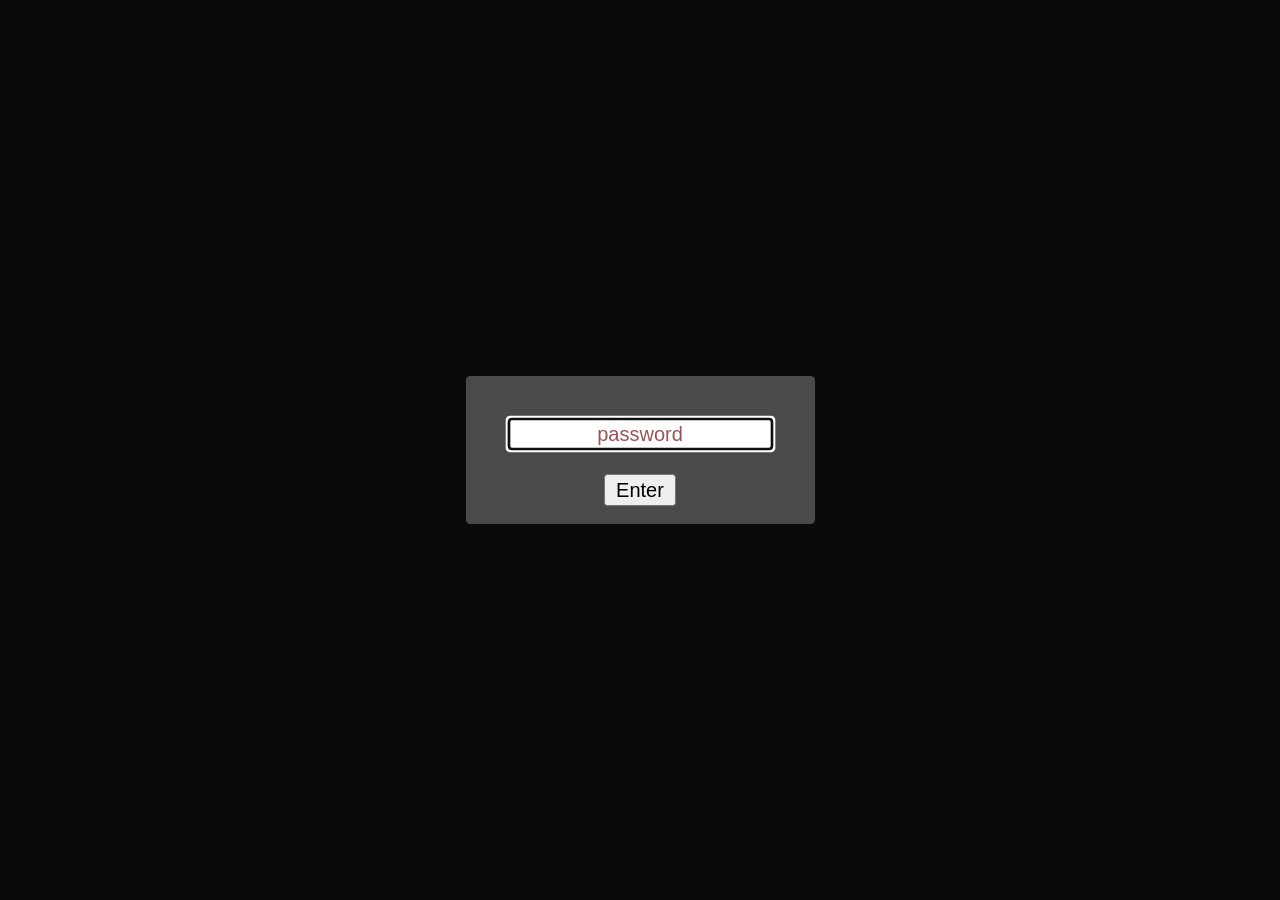
<file: index.html>
<!DOCTYPE html>
<html xmlns="http://www.w3.org/1999/xhtml">
<head>
<title></title>

<meta name="viewport" content="width=device-width, initial-scale=1.0">

</head>

<style>

body {

	background-attachment: fixed;
	color: #000;
}

.box {
	border-radius: 3px;
	background: rgba(101, 101, 101, 0.7); margin: auto; padding: 12px;
}

.lightbox {
	zoom: 1.5;
	position: fixed;
	top: 0;
	left: 0;
	width: 100%;
	height: 100%;
	background: rgb(10 10 10);
	text-align: center;
	margin: auto;

}

div.horizontal {
	display: flex;
	justify-content: center;
	height: 100%;
}

div.vertical {
	display: flex;
	flex-direction: column;
	justify-content: center;
	width: 100%;
}

::-webkit-input-placeholder {
   color: #955;
   text-align: center;
}

::-moz-placeholder {
   color: #955;
   text-align: center;
}

:-ms-input-placeholder {
   color: #955;
   text-align: center;
}

</style>

<body>

	<div id="loginbox" class="lightbox" >
		<div class="horizontal">
			<div class="vertical">
				<div class="box">
					<input style="margin: 16px; text-align: center;" id="password" type="password" placeholder="password" /> <br />
					<button id="loginbutton" type="button">Enter</button>
					<p id="wrongPassword" style="display: none">wrong password</p>
				</div>
			</div>
		</div>
	</div>



	<script type="text/javascript" src="https://code.jquery.com/jquery-1.12.0.min.js"></script>


	 <script type="text/javascript" src="https://rawcdn.githack.com/chrisveness/crypto/7067ee62f18c76dd4a9d372a00e647205460b62b/sha1.js"></script>

	<script type="text/javascript">
	"use strict";


	function loadPage(pwd) {

		var hash= pwd;
		hash= Sha1.hash(pwd);
		var url= hash + "/index.html";

		$.ajax({
			url : url,
			dataType : "html",
			success : function(data) {

				window.location= url;

			},
			error : function(xhr, ajaxOptions, thrownError) {


				parent.location.hash= hash;

				//$("#wrongPassword").show();
				$("#password").attr("placeholder","wrong password");
				$("#password").val("");
			}
		});
	}


	$("#loginbutton").on("click", function() {
		loadPage($("#password").val());
	});
	$("#password").keypress(function(e) {
		if (e.which == 13) {

			loadPage($("#password").val());
		}
	});
	$("#password").focus();

	</script>

</body>
</html>
</file>
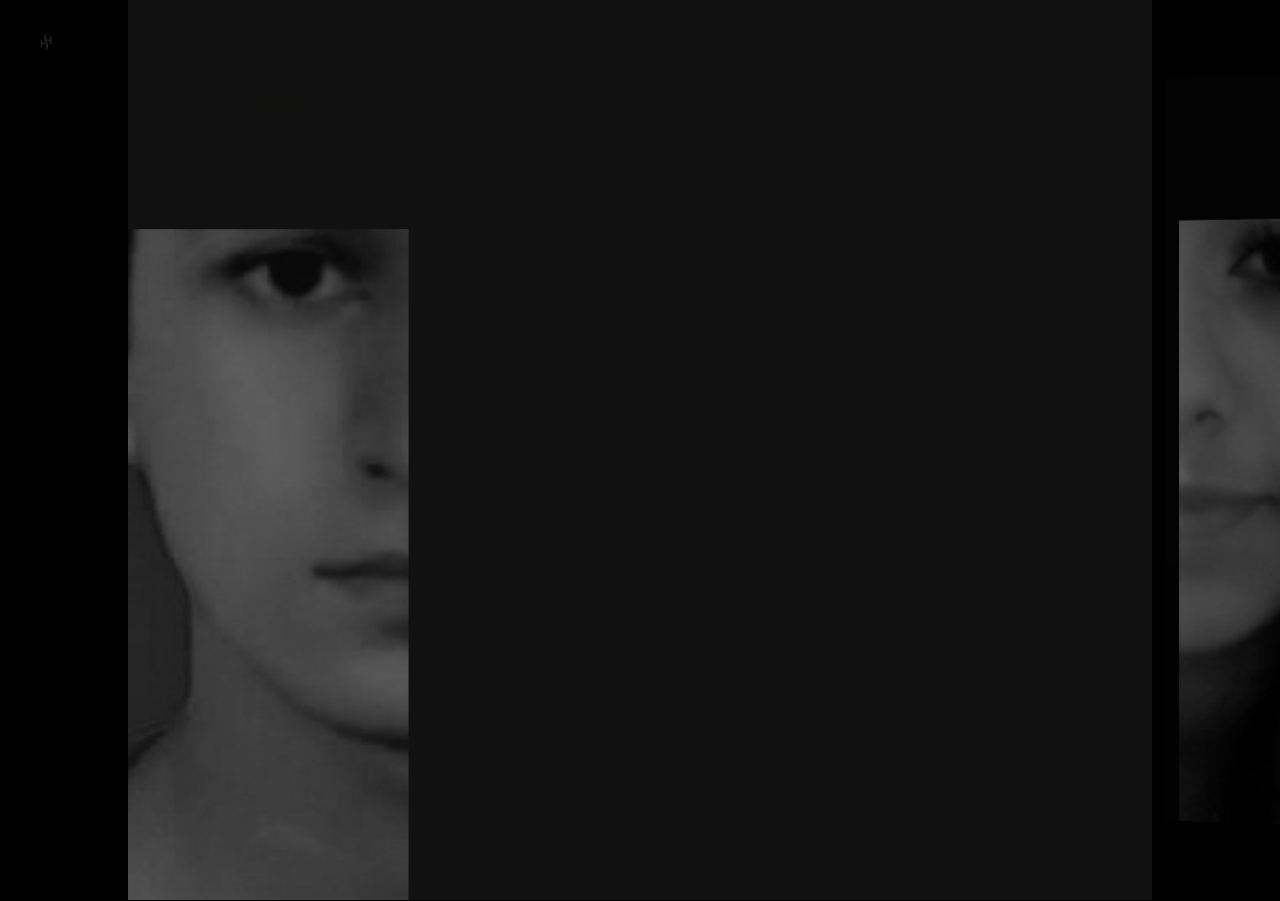
<file: 133beaf16a993240e76bfcc7ea0a9427dd8ed727/index.html>
<!DOCTYPE html>
	<!--[if lt IE 7]>      <html class="no-js lt-ie9 lt-ie8 lt-ie7"> <![endif]-->
	<!--[if IE 7]>         <html class="no-js lt-ie9 lt-ie8"> <![endif]-->
	<!--[if IE 8]>         <html class="no-js lt-ie9"> <![endif]-->
    <!--[if gt IE 8]><!--> <html class="no-js"> <!--<![endif]-->
    
    <head>
        <meta charset="utf-8">
        <meta http-equiv="X-UA-Compatible" content="IE=edge">
        <title>Hamaa & Haadi</title>
        <meta name="description" content="Slider Revolution Example" />
        <meta name="keywords" content="fullscreen image, grid layout, flexbox grid, transition" />
        <meta name="author" content="XEN" />
        <meta name="viewport" content="width=device-width, initial-scale=1">
        <!-- LOAD JQUERY LIBRARY -->
        <script type="text/javascript" src="https://ajax.googleapis.com/ajax/libs/jquery/1.11.1/jquery.js"></script>
        <!-- LOADING FONTS AND ICONS -->
        <link href="https://fonts.googleapis.com/css?family=Raleway%3A300%2C100%2C600" rel="stylesheet" property="stylesheet" type="text/css" media="all" />
        <link rel="stylesheet" type="text/css" href="assets/revolution/fonts/pe-icon-7-stroke/css/pe-icon-7-stroke.css">
        <link rel="stylesheet" type="text/css" href="assets/revolution/fonts/font-awesome/css/font-awesome.css">
        <!-- REVOLUTION STYLE SHEETS -->
        <link rel="stylesheet" type="text/css" href="assets/revolution/css/settings.css">
        <!-- REVOLUTION LAYERS STYLES -->
        <link rel="stylesheet" type="text/css" href="assets/revolution/css/layers.css">
        <!-- REVOLUTION NAVIGATION STYLES -->
        <link rel="stylesheet" type="text/css" href="assets/revolution/css/navigation.css">
        <!-- REVOLUTION JS FILES -->
        <script type="text/javascript" src="assets/revolution/js/jquery.themepunch.tools.min.js"></script>
        <script type="text/javascript" src="assets/revolution/js/jquery.themepunch.revolution.min.js"></script>
        <!-- SLIDER REVOLUTION 5.0 EXTENSIONS  (Load Extensions only on Local File Systems !  The following part can be removed on Server for On Demand Loading) -->	
        <script type="text/javascript" src="assets/revolution/js/extensions/revolution.extension.actions.min.js"></script>
        <script type="text/javascript" src="assets/revolution/js/extensions/revolution.extension.carousel.min.js"></script>
        <script type="text/javascript" src="assets/revolution/js/extensions/revolution.extension.kenburn.min.js"></script>
        <script type="text/javascript" src="assets/revolution/js/extensions/revolution.extension.layeranimation.min.js"></script>
        <script type="text/javascript" src="assets/revolution/js/extensions/revolution.extension.migration.min.js"></script>
        <script type="text/javascript" src="assets/revolution/js/extensions/revolution.extension.navigation.min.js"></script>
        <script type="text/javascript" src="assets/revolution/js/extensions/revolution.extension.parallax.min.js"></script>
        <script type="text/javascript" src="assets/revolution/js/extensions/revolution.extension.slideanims.min.js"></script>
        <script type="text/javascript" src="assets/revolution/js/extensions/revolution.extension.video.min.js"></script>
    </head>
    <body>
        <!-- SLIDER EXAMPLE -->
        <section class="example">
            <article class="content">
                <div id="rev_slider_473_1_wrapper" class="rev_slider_wrapper fullscreen-container" data-alias="photography-carousel30" data-source="gallery" style="background-color:#000000;padding:0px;">
                    <!-- START REVOLUTION SLIDER 5.4.1 fullscreen mode -->
                    <div id="rev_slider_473_1" class="rev_slider fullscreenbanner" style="display:none;" data-version="5.4.1">
                        <ul>
                            <!-- SLIDE  -->
                            <li data-index="rs-1627" data-transition="slideoververtical" data-slotamount="7" data-hideafterloop="0" data-hideslideonmobile="off"  data-easein="default" data-easeout="default" data-masterspeed="1500"  data-thumb="assets/images/photography1-100x50.jpg"  data-rotate="0"  data-fstransition="fade" data-fsmasterspeed="1500" data-fsslotamount="7" data-saveperformance="off"  data-title="Intro" data-param1="" data-param2="" data-param3="" data-param4="" data-param5="" data-param6="" data-param7="" data-param8="" data-param9="" data-param10="" data-description="">
                                <!-- MAIN IMAGE -->
                                <img src="assets/images/photography1.jpg"  alt=""  data-bgposition="30% 50%" data-bgfit="cover" data-bgrepeat="no-repeat" class="rev-slidebg" data-no-retina>
                                <!-- LAYERS -->
                                <!-- LAYER NR. 1 -->
                                <div class="tp-caption Photography-Subline   tp-resizeme" 
                                    id="slide-1627-layer-4" 
                                    data-x="['left','left','center','center']" data-hoffset="['300','330','0','0']" 
                                    data-y="['middle','middle','middle','middle']" data-voffset="['-157','-157','-157','-80']" 
                                    data-fontsize="['20','20','20','17']"
                                    data-lineheight="['30','30','30','26']"
                                    data-width="none"
                                    data-height="none"
                                    data-whitespace="nowrap"
                                    data-type="text" 
                                    data-responsive_offset="on" 
                                    data-frames='[{"from":"y:[100%];z:0;rX:0deg;rY:0;rZ:0;sX:1;sY:1;skX:0;skY:0;opacity:0;","mask":"x:0px;y:[100%];s:inherit;e:inherit;","speed":2000,"to":"o:1;","delay":500,"ease":"Power4.easeInOut"},{"delay":"wait","speed":1000,"to":"y:[100%];","mask":"x:inherit;y:inherit;s:inherit;e:inherit;","ease":"Power2.easeInOut"}]'
                                    data-textAlign="['left','left','left','left']"
                                    data-paddingtop="[0,0,0,0]"
                                    data-paddingright="[0,0,0,0]"
                                    data-paddingbottom="[0,0,0,0]"
                                    data-paddingleft="[0,0,0,0]"
                                    style="z-index: 5; white-space: nowrap;text-transform:left;">I  <span style="color: #fff;">LOVE</span> YOU  </div>
                                <!-- LAYER NR. 2 -->
                                <div class="tp-caption Photography-Display   tp-resizeme" 
                                    id="slide-1627-layer-1" 
                                    data-x="['left','left','center','center']" data-hoffset="['294','325','0','0']" 
                                    data-y="['middle','middle','middle','middle']" data-voffset="['-40','-40','-40','-20']" 
                                    data-fontsize="['80','80','80','40']"
                                    data-lineheight="['70','70','70','50']"
                                    data-width="none"
                                    data-height="none"
                                    data-whitespace="nowrap"
                                    data-type="text" 
                                    data-responsive_offset="on" 
                                    data-frames='[{"from":"y:[100%];z:0;rX:0deg;rY:0;rZ:0;sX:1;sY:1;skX:0;skY:0;opacity:0;","mask":"x:0px;y:[100%];s:inherit;e:inherit;","speed":2000,"to":"o:1;","delay":750,"ease":"Power4.easeInOut"},{"delay":"wait","speed":1000,"to":"y:[100%];","mask":"x:inherit;y:inherit;s:inherit;e:inherit;","ease":"Power2.easeInOut"}]'
                                    data-textAlign="['left','left','left','left']"
                                    data-paddingtop="[0,0,0,0]"
                                    data-paddingright="[0,0,0,0]"
                                    data-paddingbottom="[0,0,0,0]"
                                    data-paddingleft="[0,0,0,0]"
                                    style="z-index: 6; white-space: nowrap;text-transform:left;">HAMAA & </div>
                                <!-- LAYER NR. 3 -->
                                <div class="tp-caption Photography-Display   tp-resizeme" 
                                    id="slide-1627-layer-3" 
                                    data-x="['left','left','center','center']" data-hoffset="['294','325','0','0']" 
                                    data-y="['middle','middle','middle','middle']" data-voffset="['40','40','40','20']" 
                                    data-fontsize="['80','80','80','40']"
                                    data-lineheight="['70','70','70','50']"
                                    data-width="none"
                                    data-height="none"
                                    data-whitespace="nowrap"
                                    data-type="text" 
                                    data-responsive_offset="on" 
                                    data-frames='[{"from":"y:[100%];z:0;rX:0deg;rY:0;rZ:0;sX:1;sY:1;skX:0;skY:0;opacity:0;","mask":"x:0px;y:[100%];s:inherit;e:inherit;","speed":2000,"to":"o:1;","delay":1000,"ease":"Power4.easeInOut"},{"delay":"wait","speed":1000,"to":"y:[100%];","mask":"x:inherit;y:inherit;s:inherit;e:inherit;","ease":"Power2.easeInOut"}]'
                                    data-textAlign="['left','left','left','left']"
                                    data-paddingtop="[0,0,0,0]"
                                    data-paddingright="[0,0,0,0]"
                                    data-paddingbottom="[0,0,0,0]"
                                    data-paddingleft="[0,0,0,0]"
                                    style="z-index: 7; white-space: nowrap; color: rgba(0, 255, 222, 1.00);text-transform:left;">HAADI </div>
                                <!-- LAYER NR. 4 -->
                                <div class="tp-caption rev-btn rev-maxround rev-bordered  " 
                                    id="slide-1627-layer-6" 
                                    data-x="['left','left','center','center']" data-hoffset="['303','330','0','0']" 
                                    data-y="['middle','middle','bottom','bottom']" data-voffset="['181','181','100','100']" 
                                    data-width="none"
                                    data-height="none"
                                    data-whitespace="nowrap"
                                    data-type="text" 
                                    data-actions='[{"event":"click","action":"jumptoslide","slide":"rs-1628","delay":""}]'
                                    data-responsive_offset="on" 
                                    data-responsive="off"
                                    data-frames='[{"from":"y:[100%];z:0;rX:0deg;rY:0;rZ:0;sX:1;sY:1;skX:0;skY:0;opacity:0;","speed":2000,"to":"o:1;","delay":1250,"ease":"Power4.easeInOut"},{"delay":"wait","speed":1000,"to":"y:[175%];","mask":"x:inherit;y:inherit;s:inherit;e:inherit;","ease":"Power2.easeInOut"},{"frame":"hover","speed":"300","ease":"Power3.easeOut","to":"o:1;rX:0;rY:0;rZ:0;z:0;","style":"c:rgba(255, 255, 255, 1.00);bc:rgba(255, 255, 255, 1.00);bw:1px 1px 1px 1px;"}]'
                                    data-textAlign="['left','left','left','left']"
                                    data-paddingtop="[13,13,13,13]"
                                    data-paddingright="[35,35,35,35]"
                                    data-paddingbottom="[13,13,13,13]"
                                    data-paddingleft="[35,35,35,35]"
                                    style="z-index: 8; white-space: nowrap; font-size: 15px; line-height: 15px; font-weight: 600; color: rgba(255, 255, 255, 1.00);font-family:Raleway;text-transform:left;background-color:rgba(0, 0, 0, 0);border-color:rgba(255, 255, 255, 0.25);border-style:solid;border-width:1px;border-radius:30px 30px 30px 30px;letter-spacing:1px;">HAADU </div>
                            </li>
                            <!-- SLIDE  -->
                            <li data-index="rs-1628" data-transition="slideoververtical" data-slotamount="7" data-hideafterloop="0" data-hideslideonmobile="off"  data-easein="default" data-easeout="default" data-masterspeed="1500"  data-thumb="assets/images/photography2-100x50.jpg"  data-rotate="0"  data-saveperformance="off"  data-title="Portfolio" data-param1="" data-param2="" data-param3="" data-param4="" data-param5="" data-param6="" data-param7="" data-param8="" data-param9="" data-param10="" data-description="">
                                <!-- MAIN IMAGE -->
                                <img src="assets/images/photography2.jpg"  alt=""  data-bgposition="center center" data-bgfit="cover" data-bgrepeat="no-repeat" class="rev-slidebg" data-no-retina>
                                <!-- LAYERS -->
                                <!-- LAYER NR. 5 -->
                                <div class="tp-caption Photography-Subline   tp-resizeme" 
                                    id="slide-1628-layer-4" 
                                    data-x="['left','left','center','center']" data-hoffset="['350','300','0','0']" 
                                    data-y="['middle','middle','middle','middle']" data-voffset="['-161','-161','-187','-197']" 
                                    data-fontsize="['20','20','20','17']"
                                    data-lineheight="['30','30','30','26']"
                                    data-width="none"
                                    data-height="none"
                                    data-whitespace="nowrap"
                                    data-type="text" 
                                    data-responsive_offset="on" 
                                    data-frames='[{"from":"y:[100%];z:0;rX:0deg;rY:0;rZ:0;sX:1;sY:1;skX:0;skY:0;opacity:0;","mask":"x:0px;y:[100%];","speed":2000,"to":"o:1;","delay":500,"ease":"Power4.easeInOut"},{"delay":"wait","speed":1000,"to":"y:[100%];","mask":"x:inherit;y:inherit;","ease":"Power2.easeInOut"}]'
                                    data-textAlign="['left','left','left','left']"
                                    data-paddingtop="[0,0,0,0]"
                                    data-paddingright="[0,0,0,0]"
                                    data-paddingbottom="[0,0,0,0]"
                                    data-paddingleft="[0,0,0,0]"
                                    style="z-index: 9; white-space: nowrap;text-transform:left;">SOME OF MY <span style="color: #fff;">FAV PHOTOS</span> </div>
                                <!-- LAYER NR. 6 -->
                                <div class="tp-caption Photography-ImageHover   tp-resizeme" 
                                    id="slide-1628-layer-7" 
                                    data-x="['left','left','center','center']" data-hoffset="['350','300','-160','-80']" 
                                    data-y="['top','top','top','top']" data-voffset="['330','280','350','200']" 
                                    data-width="none"
                                    data-height="none"
                                    data-whitespace="nowrap"
                                    data-type="image" 
                                    data-actions='[{"event":"click","action":"jumptoslide","slide":"rs-1629","delay":""}]'
                                    data-responsive_offset="on" 
                                    data-frames='[{"from":"y:[100%];z:0;rX:0deg;rY:0;rZ:0;sX:1;sY:1;skX:0;skY:0;","mask":"x:0px;y:0px;","speed":1500,"to":"o:1;","delay":750,"ease":"Power4.easeInOut"},{"delay":"wait","speed":1000,"to":"y:[100%];","mask":"x:inherit;y:inherit;","ease":"Power2.easeInOut"},{"frame":"hover","speed":"1000","ease":"Power3.easeInOut","to":"o:0.5;sX:0.8;sY:0.8;rX:0;rY:0;rZ:0;z:0;","style":"c:rgba(255, 255, 255, 1.00);"}]'
                                    data-textAlign="['left','left','left','left']"
                                    data-paddingtop="[0,0,0,0]"
                                    data-paddingright="[0,0,0,0]"
                                    data-paddingbottom="[0,0,0,0]"
                                    data-paddingleft="[0,0,0,0]"
                                    style="z-index: 10; line-height: 22px;text-transform:left;cursor:pointer;"><img src="assets/images/photography_thumb1.jpg" alt="" data-ww="['200','150px','150px','150px']" data-hh="['133','100px','100px','100px']" width="300" height="200" data-no-retina> </div>
                                <!-- LAYER NR. 7 -->
                                <div class="tp-caption Photography-ImageHover   tp-resizeme" 
                                    id="slide-1628-layer-8" 
                                    data-x="['left','left','center','center']" data-hoffset="['560','460','0','80']" 
                                    data-y="['top','top','top','top']" data-voffset="['330','280','350','200']" 
                                    data-width="none"
                                    data-height="none"
                                    data-whitespace="nowrap"
                                    data-type="image" 
                                    data-actions='[{"event":"click","action":"jumptoslide","slide":"rs-1630","delay":""}]'
                                    data-responsive_offset="on" 
                                    data-frames='[{"from":"y:[100%];z:0;rX:0deg;rY:0;rZ:0;sX:1;sY:1;skX:0;skY:0;","mask":"x:0px;y:0px;","speed":1500,"to":"o:1;","delay":850,"ease":"Power4.easeInOut"},{"delay":"wait","speed":1000,"to":"y:[100%];","mask":"x:inherit;y:inherit;","ease":"Power2.easeInOut"},{"frame":"hover","speed":"1000","ease":"Power3.easeInOut","to":"o:0.5;sX:0.8;sY:0.8;rX:0;rY:0;rZ:0;z:0;","style":"c:rgba(255, 255, 255, 1.00);"}]'
                                    data-textAlign="['left','left','left','left']"
                                    data-paddingtop="[0,0,0,0]"
                                    data-paddingright="[0,0,0,0]"
                                    data-paddingbottom="[0,0,0,0]"
                                    data-paddingleft="[0,0,0,0]"
                                    style="z-index: 11; line-height: 22px;text-transform:left;cursor:pointer;"><img src="assets/images/photography_thumb5.jpg" alt="" data-ww="['200px','150px','150px','150px']" data-hh="['133px','100px','100px','100px']" width="300" height="200" data-no-retina> </div>
                                <!-- LAYER NR. 8 -->
                                <div class="tp-caption Photography-ImageHover   tp-resizeme" 
                                    id="slide-1628-layer-9" 
                                    data-x="['left','left','center','center']" data-hoffset="['770','620','160','-80']" 
                                    data-y="['top','top','top','top']" data-voffset="['330','280','350','310']" 
                                    data-width="none"
                                    data-height="none"
                                    data-whitespace="nowrap"
                                    data-type="image" 
                                    data-actions='[{"event":"click","action":"jumptoslide","slide":"rs-1631","delay":""}]'
                                    data-responsive_offset="on" 
                                    data-frames='[{"from":"y:[100%];z:0;rX:0deg;rY:0;rZ:0;sX:1;sY:1;skX:0;skY:0;","mask":"x:0px;y:0px;","speed":1500,"to":"o:1;","delay":950,"ease":"Power4.easeInOut"},{"delay":"wait","speed":1000,"to":"y:[100%];","mask":"x:inherit;y:inherit;","ease":"Power2.easeInOut"},{"frame":"hover","speed":"1000","ease":"Power3.easeInOut","to":"o:0.5;sX:0.8;sY:0.8;rX:0;rY:0;rZ:0;z:0;","style":"c:rgba(255, 255, 255, 1.00);"}]'
                                    data-textAlign="['left','left','left','left']"
                                    data-paddingtop="[0,0,0,0]"
                                    data-paddingright="[0,0,0,0]"
                                    data-paddingbottom="[0,0,0,0]"
                                    data-paddingleft="[0,0,0,0]"
                                    style="z-index: 12; line-height: 22px;text-transform:left;cursor:pointer;"><img src="assets/images/photography_thumb3.jpg" alt="" data-ww="['200px','150px','150px','150px']" data-hh="['133px','100px','100px','100px']" width="300" height="200" data-no-retina> </div>
                                <!-- LAYER NR. 9 -->
                                <div class="tp-caption Photography-ImageHover   tp-resizeme" 
                                    id="slide-1628-layer-10" 
                                    data-x="['left','left','center','center']" data-hoffset="['350','300','-160','80']" 
                                    data-y="['top','top','top','top']" data-voffset="['473','390','460','310']" 
                                    data-width="none"
                                    data-height="none"
                                    data-whitespace="nowrap"
                                    data-type="image" 
                                    data-actions='[{"event":"click","action":"jumptoslide","slide":"rs-1632","delay":""}]'
                                    data-responsive_offset="on" 
                                    data-frames='[{"from":"y:[100%];z:0;rX:0deg;rY:0;rZ:0;sX:1;sY:1;skX:0;skY:0;","mask":"x:0px;y:0px;","speed":1500,"to":"o:1;","delay":1050,"ease":"Power4.easeInOut"},{"delay":"wait","speed":1000,"to":"y:[100%];","mask":"x:inherit;y:inherit;","ease":"Power2.easeInOut"},{"frame":"hover","speed":"1000","ease":"Power3.easeInOut","to":"o:0.5;sX:0.8;sY:0.8;rX:0;rY:0;rZ:0;z:0;","style":"c:rgba(255, 255, 255, 1.00);"}]'
                                    data-textAlign="['left','left','left','left']"
                                    data-paddingtop="[0,0,0,0]"
                                    data-paddingright="[0,0,0,0]"
                                    data-paddingbottom="[0,0,0,0]"
                                    data-paddingleft="[0,0,0,0]"
                                    style="z-index: 13; line-height: 22px;text-transform:left;cursor:pointer;"><img src="assets/images/photography_thumb2.jpg" alt="" data-ww="['200px','150px','150px','150px']" data-hh="['133px','100px','100px','100px']" width="300" height="200" data-no-retina> </div>
                                <!-- LAYER NR. 10 -->
                                <div class="tp-caption Photography-ImageHover   tp-resizeme" 
                                    id="slide-1628-layer-11" 
                                    data-x="['left','left','center','center']" data-hoffset="['560','460','0','-80']" 
                                    data-y="['top','top','top','top']" data-voffset="['473','390','460','420']" 
                                    data-width="none"
                                    data-height="none"
                                    data-whitespace="nowrap"
                                    data-type="image" 
                                    data-actions='[{"event":"click","action":"jumptoslide","slide":"rs-1633","delay":""}]'
                                    data-responsive_offset="on" 
                                    data-frames='[{"from":"y:[100%];z:0;rX:0deg;rY:0;rZ:0;sX:1;sY:1;skX:0;skY:0;","mask":"x:0px;y:0px;","speed":1500,"to":"o:1;","delay":1150,"ease":"Power4.easeInOut"},{"delay":"wait","speed":1000,"to":"y:[100%];","mask":"x:inherit;y:inherit;","ease":"Power2.easeInOut"},{"frame":"hover","speed":"1000","ease":"Power3.easeInOut","to":"o:0.5;sX:0.8;sY:0.8;rX:0;rY:0;rZ:0;z:0;","style":"c:rgba(255, 255, 255, 1.00);"}]'
                                    data-textAlign="['left','left','left','left']"
                                    data-paddingtop="[0,0,0,0]"
                                    data-paddingright="[0,0,0,0]"
                                    data-paddingbottom="[0,0,0,0]"
                                    data-paddingleft="[0,0,0,0]"
                                    style="z-index: 14; line-height: 22px;text-transform:left;cursor:pointer;"><img src="assets/images/photography_thumb4.jpg" alt="" data-ww="['200px','150px','150px','150px']" data-hh="['133px','100px','100px','100px']" width="300" height="200" data-no-retina> </div>
                                <!-- LAYER NR. 11 -->
                                <div class="tp-caption Photography-ImageHover   tp-resizeme" 
                                    id="slide-1628-layer-12" 
                                    data-x="['left','left','center','center']" data-hoffset="['770','620','160','80']" 
                                    data-y="['top','top','top','top']" data-voffset="['473','390','460','420']" 
                                    data-width="none"
                                    data-height="none"
                                    data-whitespace="nowrap"
                                    data-type="image" 
                                    data-actions='[{"event":"click","action":"jumptoslide","slide":"rs-1634","delay":""}]'
                                    data-responsive_offset="on" 
                                    data-frames='[{"from":"y:[100%];z:0;rX:0deg;rY:0;rZ:0;sX:1;sY:1;skX:0;skY:0;","mask":"x:0px;y:0px;","speed":1500,"to":"o:1;","delay":1250,"ease":"Power4.easeInOut"},{"delay":"wait","speed":1000,"to":"y:[100%];","mask":"x:inherit;y:inherit;","ease":"Power2.easeInOut"},{"frame":"hover","speed":"1000","ease":"Power3.easeInOut","to":"o:0.5;sX:0.8;sY:0.8;rX:0;rY:0;rZ:0;z:0;","style":"c:rgba(255, 255, 255, 1.00);"}]'
                                    data-textAlign="['left','left','left','left']"
                                    data-paddingtop="[0,0,0,0]"
                                    data-paddingright="[0,0,0,0]"
                                    data-paddingbottom="[0,0,0,0]"
                                    data-paddingleft="[0,0,0,0]"
                                    style="z-index: 15; line-height: 22px;text-transform:left;cursor:pointer;"><img src="assets/images/photography_thumb6.jpg" alt="" data-ww="['200px','150px','150px','150px']" data-hh="['133px','100px','100px','100px']" width="300" height="200" data-no-retina> </div>
                            </li>
                            <!-- SLIDE  -->
                            <li data-index="rs-1629" data-transition="slideoverhorizontal" data-slotamount="7" data-hideafterloop="0" data-hideslideonmobile="off"  data-easein="default" data-easeout="default" data-masterspeed="1500"  data-thumb="assets/images/photography3-100x50.jpg"  data-rotate="0"  data-saveperformance="off"  data-title="Project 1" data-param1="" data-param2="" data-param3="" data-param4="" data-param5="" data-param6="" data-param7="" data-param8="" data-param9="" data-param10="" data-description="">
                                <!-- MAIN IMAGE -->
                                <img src="assets/images/photography3.jpg"  alt=""  data-bgposition="40% 50%" data-bgfit="cover" data-bgrepeat="no-repeat" class="rev-slidebg" data-no-retina>
                                <!-- LAYERS -->
                                <!-- LAYER NR. 12 -->
                                <div class="tp-caption Photography-Display   tp-resizeme" 
                                    id="slide-1629-layer-1" 
                                    data-x="['left','left','center','center']" data-hoffset="['80','80','0','0']" 
                                    data-y="['top','top','top','top']" data-voffset="['170','130','200','140']" 
                                    data-fontsize="['60','60','60','40']"
                                    data-width="none"
                                    data-height="none"
                                    data-whitespace="nowrap"
                                    data-type="text" 
                                    data-basealign="slide" 
                                    data-responsive_offset="on" 
                                    data-frames='[{"from":"y:[100%];z:0;rX:0deg;rY:0;rZ:0;sX:1;sY:1;skX:0;skY:0;opacity:0;","mask":"x:0px;y:[100%];s:inherit;e:inherit;","speed":2000,"to":"o:1;","delay":500,"ease":"Power4.easeInOut"},{"delay":"wait","speed":1000,"to":"y:[100%];","mask":"x:inherit;y:inherit;s:inherit;e:inherit;","ease":"Power2.easeInOut"}]'
                                    data-textAlign="['left','left','left','left']"
                                    data-paddingtop="[0,0,0,0]"
                                    data-paddingright="[0,0,0,0]"
                                    data-paddingbottom="[0,0,0,0]"
                                    data-paddingleft="[0,0,0,0]"
                                    style="z-index: 16; white-space: nowrap; font-size: 60px; line-height: 50px;text-transform:left;"> </div>
                                <!-- LAYER NR. 13 -->
                                <div class="tp-caption Photography-Subline   tp-resizeme" 
                                    id="slide-1629-layer-4" 
                                    data-x="['left','left','center','center']" data-hoffset="['80','80','0','0']" 
                                    data-y="['top','top','top','top']" data-voffset="['229','189','259','192']" 
                                    data-fontsize="['20','20','20','17']"
                                    data-lineheight="['30','30','30','26']"
                                    data-width="none"
                                    data-height="none"
                                    data-whitespace="nowrap"
                                    data-type="text" 
                                    data-basealign="slide" 
                                    data-responsive_offset="on" 
                                    data-frames='[{"from":"y:[100%];z:0;rX:0deg;rY:0;rZ:0;sX:1;sY:1;skX:0;skY:0;opacity:0;","mask":"x:0px;y:[100%];s:inherit;e:inherit;","speed":2000,"to":"o:1;","delay":750,"ease":"Power4.easeInOut"},{"delay":"wait","speed":1000,"to":"y:[100%];","mask":"x:inherit;y:inherit;s:inherit;e:inherit;","ease":"Power2.easeInOut"}]'
                                    data-textAlign="['left','left','left','left']"
                                    data-paddingtop="[0,0,0,0]"
                                    data-paddingright="[0,0,0,0]"
                                    data-paddingbottom="[0,0,0,0]"
                                    data-paddingleft="[0,0,0,0]"
                                    style="z-index: 17; white-space: nowrap;text-transform:left;"> </div>
                                <!-- LAYER NR. 14 -->
                                <div class="tp-caption Photography-Textblock   tp-resizeme" 
                                    id="slide-1629-layer-7" 
                                    data-x="['left','left','center','center']" data-hoffset="['80','80','0','6']" 
                                    data-y="['top','top','top','top']" data-voffset="['320','280','323','255']" 
                                    data-lineheight="['30','30','30','26']"
                                    data-width="['490','492','500','400']"
                                    data-height="none"
                                    data-whitespace="normal"
                                    data-type="text" 
                                    data-basealign="slide" 
                                    data-responsive_offset="on" 
                                    data-frames='[{"from":"x:[-100%];z:0;rX:0deg;rY:0;rZ:0;sX:1;sY:1;skX:0;skY:0;","mask":"x:0px;y:0px;s:inherit;e:inherit;","speed":1500,"to":"o:1;","delay":1000,"ease":"Power3.easeInOut"},{"delay":"wait","speed":1000,"to":"x:[-100%];","mask":"x:inherit;y:inherit;s:inherit;e:inherit;","ease":"Power3.easeInOut"}]'
                                    data-textAlign="['left','left','left','left']"
                                    data-paddingtop="[0,0,0,0]"
                                    data-paddingright="[0,0,0,0]"
                                    data-paddingbottom="[0,0,0,0]"
                                    data-paddingleft="[0,0,0,0]"
                                    style="z-index: 18; min-width: 490px; max-width: 490px; white-space: normal;text-transform:left;">
                                </div>
                                <!-- LAYER NR. 15 -->
                                <div class="tp-caption Photography-Button rev-btn " 
                                    id="slide-1629-layer-6" 
                                    data-x="['left','left','center','center']" data-hoffset="['80','80','0','0']" 
                                    data-y="['top','top','bottom','bottom']" data-voffset="['600','530','100','100']" 
                                    data-width="none"
                                    data-height="none"
                                    data-whitespace="nowrap"
                                    data-type="button" 
                                    data-actions='[{"event":"click","action":"jumptoslide","slide":"rs-1628","delay":""}]'
                                    data-basealign="slide" 
                                    data-responsive_offset="on" 
                                    data-responsive="off"
                                    data-frames='[{"from":"y:[100%];z:0;rX:0deg;rY:0;rZ:0;sX:1;sY:1;skX:0;skY:0;opacity:0;","speed":2000,"to":"o:1;","delay":1250,"ease":"Power4.easeInOut"},{"delay":"wait","speed":1000,"to":"y:[175%];","mask":"x:inherit;y:inherit;s:inherit;e:inherit;","ease":"Power2.easeInOut"},{"frame":"hover","speed":"300","ease":"Power3.easeOut","to":"o:1;rX:0;rY:0;rZ:0;z:0;","style":"c:rgba(255, 255, 255, 1.00);bc:rgba(255, 255, 255, 1.00);bw:1px 1px 1px 1px;"}]'
                                    data-textAlign="['left','left','left','left']"
                                    data-paddingtop="[13,13,13,13]"
                                    data-paddingright="[35,35,35,35]"
                                    data-paddingbottom="[13,13,13,13]"
                                    data-paddingleft="[35,35,35,35]"
                                    style="z-index: 19; white-space: nowrap;text-transform:left;letter-spacing:1px;">BACK TO OVERVIEW </div>
                            </li>
                            <!-- SLIDE  -->
                            <li data-index="rs-1630" data-transition="slideoverhorizontal" data-slotamount="7" data-hideafterloop="0" data-hideslideonmobile="off"  data-easein="default" data-easeout="default" data-masterspeed="1500"  data-thumb="assets/images/photography4-100x50.jpg"  data-rotate="0"  data-saveperformance="off"  data-title="Project 2" data-param1="" data-param2="" data-param3="" data-param4="" data-param5="" data-param6="" data-param7="" data-param8="" data-param9="" data-param10="" data-description="">
                                <!-- MAIN IMAGE -->
                                <img src="assets/images/photography4.jpg"  alt=""  data-bgposition="center center" data-bgfit="cover" data-bgrepeat="no-repeat" class="rev-slidebg" data-no-retina>
                                <!-- LAYERS -->
                                <!-- LAYER NR. 16 -->
                                <div class="tp-caption tp-shape tp-shapewrapper   tp-resizeme" 
                                    id="slide-1630-layer-8" 
                                    data-x="['center','center','center','center']" data-hoffset="['0','0','0','0']" 
                                    data-y="['middle','middle','middle','middle']" data-voffset="['0','0','0','0']" 
                                    data-width="full"
                                    data-height="full"
                                    data-whitespace="nowrap"
                                    data-type="shape" 
                                    data-basealign="slide" 
                                    data-responsive_offset="on" 
                                    data-frames='[{"from":"z:0;rX:0deg;rY:0;rZ:0;sX:1.5;sY:1.5;skX:0;skY:0;opacity:0;","mask":"x:0px;y:0px;s:inherit;e:inherit;","speed":1500,"to":"o:1;","delay":1500,"ease":"Power3.easeOut"},{"delay":"wait","speed":1000,"to":"auto:auto;","ease":"nothing"}]'
                                    data-textAlign="['left','left','left','left']"
                                    data-paddingtop="[0,0,0,0]"
                                    data-paddingright="[0,0,0,0]"
                                    data-paddingbottom="[0,0,0,0]"
                                    data-paddingleft="[0,0,0,0]"
                                    style="z-index: 20;text-transform:left;background-color:rgba(0, 0, 0, 0.50);border-color:rgba(0, 0, 0, 1.00);border-width:0px;"> </div>
                                <!-- LAYER NR. 17 -->
                                <div class="tp-caption Photography-Display   tp-resizeme" 
                                    id="slide-1630-layer-1" 
                                    data-x="['left','left','center','center']" data-hoffset="['80','80','0','0']" 
                                    data-y="['top','top','top','top']" data-voffset="['170','130','200','140']" 
                                    data-fontsize="['60','60','60','40']"
                                    data-width="none"
                                    data-height="none"
                                    data-whitespace="nowrap"
                                    data-type="text" 
                                    data-basealign="slide" 
                                    data-responsive_offset="on" 
                                    data-frames='[{"from":"y:[100%];z:0;rX:0deg;rY:0;rZ:0;sX:1;sY:1;skX:0;skY:0;opacity:0;","mask":"x:0px;y:[100%];s:inherit;e:inherit;","speed":2000,"to":"o:1;","delay":500,"ease":"Power4.easeInOut"},{"delay":"wait","speed":1000,"to":"y:[100%];","mask":"x:inherit;y:inherit;s:inherit;e:inherit;","ease":"Power2.easeInOut"}]'
                                    data-textAlign="['left','left','left','left']"
                                    data-paddingtop="[0,0,0,0]"
                                    data-paddingright="[0,0,0,0]"
                                    data-paddingbottom="[0,0,0,0]"
                                    data-paddingleft="[0,0,0,0]"
                                    style="z-index: 21; white-space: nowrap; font-size: 60px; line-height: 50px;text-transform:left;"> </div>
                                <!-- LAYER NR. 18 -->
                                <div class="tp-caption Photography-Subline-2   tp-resizeme" 
                                    id="slide-1630-layer-4" 
                                    data-x="['left','left','center','center']" data-hoffset="['80','80','0','0']" 
                                    data-y="['top','top','top','top']" data-voffset="['229','189','259','191']" 
                                    data-fontsize="['20','20','20','17']"
                                    data-width="none"
                                    data-height="none"
                                    data-whitespace="nowrap"
                                    data-type="text" 
                                    data-basealign="slide" 
                                    data-responsive_offset="on" 
                                    data-frames='[{"from":"y:[100%];z:0;rX:0deg;rY:0;rZ:0;sX:1;sY:1;skX:0;skY:0;opacity:0;","mask":"x:0px;y:[100%];s:inherit;e:inherit;","speed":2000,"to":"o:1;","delay":750,"ease":"Power4.easeInOut"},{"delay":"wait","speed":1000,"to":"y:[100%];","mask":"x:inherit;y:inherit;s:inherit;e:inherit;","ease":"Power2.easeInOut"}]'
                                    data-textAlign="['left','left','left','left']"
                                    data-paddingtop="[0,0,0,0]"
                                    data-paddingright="[0,0,0,0]"
                                    data-paddingbottom="[0,0,0,0]"
                                    data-paddingleft="[0,0,0,0]"
                                    style="z-index: 22; white-space: nowrap;text-transform:left;"> </div>
                                <!-- LAYER NR. 19 -->
                                <div class="tp-caption Photography-Textblock   tp-resizeme" 
                                    id="slide-1630-layer-7" 
                                    data-x="['left','left','center','center']" data-hoffset="['80','80','0','6']" 
                                    data-y="['top','top','top','top']" data-voffset="['320','280','323','256']" 
                                    data-lineheight="['30','30','30','26']"
                                    data-width="['491','493','500','401']"
                                    data-height="none"
                                    data-whitespace="normal"
                                    data-type="text" 
                                    data-basealign="slide" 
                                    data-responsive_offset="on" 
                                    data-frames='[{"from":"x:[-100%];z:0;rX:0deg;rY:0;rZ:0;sX:1;sY:1;skX:0;skY:0;","mask":"x:0px;y:0px;s:inherit;e:inherit;","speed":1500,"to":"o:1;","delay":1000,"ease":"Power3.easeInOut"},{"delay":"wait","speed":1000,"to":"x:[-100%];","mask":"x:inherit;y:inherit;s:inherit;e:inherit;","ease":"Power3.easeInOut"}]'
                                    data-textAlign="['left','left','left','left']"
                                    data-paddingtop="[0,0,0,0]"
                                    data-paddingright="[0,0,0,0]"
                                    data-paddingbottom="[0,0,0,0]"
                                    data-paddingleft="[0,0,0,0]"
                                    style="z-index: 23; min-width: 491px; max-width: 491px; white-space: normal;text-transform:left;"> </div>
                                <!-- LAYER NR. 20 -->
                                <div class="tp-caption Photography-Button rev-btn " 
                                    id="slide-1630-layer-6" 
                                    data-x="['left','left','center','center']" data-hoffset="['80','80','0','0']" 
                                    data-y="['top','top','bottom','bottom']" data-voffset="['600','530','100','100']" 
                                    data-width="none"
                                    data-height="none"
                                    data-whitespace="nowrap"
                                    data-type="button" 
                                    data-actions='[{"event":"click","action":"jumptoslide","slide":"rs-1628","delay":""}]'
                                    data-basealign="slide" 
                                    data-responsive_offset="on" 
                                    data-responsive="off"
                                    data-frames='[{"from":"y:[100%];z:0;rX:0deg;rY:0;rZ:0;sX:1;sY:1;skX:0;skY:0;opacity:0;","speed":2000,"to":"o:1;","delay":1250,"ease":"Power4.easeInOut"},{"delay":"wait","speed":1000,"to":"y:[175%];","mask":"x:inherit;y:inherit;","ease":"Power2.easeInOut"},{"frame":"hover","speed":"300","ease":"Power3.easeOut","to":"o:1;rX:0;rY:0;rZ:0;z:0;","style":"c:rgba(255, 255, 255, 1.00);bc:rgba(255, 255, 255, 1.00);bw:1px 1px 1px 1px;"}]'
                                    data-textAlign="['left','left','left','left']"
                                    data-paddingtop="[13,13,13,13]"
                                    data-paddingright="[35,35,35,35]"
                                    data-paddingbottom="[13,13,13,13]"
                                    data-paddingleft="[35,35,35,35]"
                                    style="z-index: 24; white-space: nowrap;text-transform:left;letter-spacing:1px;">BACK TO OVERVIEW </div>
                            </li>
                            <!-- SLIDE  -->
                            <li data-index="rs-1631" data-transition="slideoverhorizontal" data-slotamount="7" data-hideafterloop="0" data-hideslideonmobile="off"  data-easein="default" data-easeout="default" data-masterspeed="1500"  data-thumb="assets/images/photography5-100x50.jpg"  data-rotate="0"  data-saveperformance="off"  data-title="Project 3" data-param1="" data-param2="" data-param3="" data-param4="" data-param5="" data-param6="" data-param7="" data-param8="" data-param9="" data-param10="" data-description="">
                                <!-- MAIN IMAGE -->
                                <img src="assets/images/photography5.jpg"  alt=""  data-bgposition="center center" data-bgfit="cover" data-bgrepeat="no-repeat" class="rev-slidebg" data-no-retina>
                                <!-- LAYERS -->
                                <!-- LAYER NR. 21 -->
                                <div class="tp-caption tp-shape tp-shapewrapper   tp-resizeme" 
                                    id="slide-1631-layer-8" 
                                    data-x="['center','center','center','center']" data-hoffset="['0','0','0','0']" 
                                    data-y="['middle','middle','middle','middle']" data-voffset="['0','0','0','0']" 
                                    data-width="full"
                                    data-height="full"
                                    data-whitespace="nowrap"
                                    data-type="shape" 
                                    data-basealign="slide" 
                                    data-responsive_offset="on" 
                                    data-frames='[{"from":"z:0;rX:0deg;rY:0;rZ:0;sX:1.5;sY:1.5;skX:0;skY:0;opacity:0;","mask":"x:0px;y:0px;s:inherit;e:inherit;","speed":1500,"to":"o:1;","delay":1500,"ease":"Power3.easeOut"},{"delay":"wait","speed":1000,"to":"auto:auto;","ease":"nothing"}]'
                                    data-textAlign="['left','left','left','left']"
                                    data-paddingtop="[0,0,0,0]"
                                    data-paddingright="[0,0,0,0]"
                                    data-paddingbottom="[0,0,0,0]"
                                    data-paddingleft="[0,0,0,0]"
                                    style="z-index: 25;text-transform:left;background-color:rgba(0, 0, 0, 0.50);border-color:rgba(0, 0, 0, 1.00);border-width:0px;"> </div>
                                <!-- LAYER NR. 22 -->
                                <div class="tp-caption Photography-Display   tp-resizeme" 
                                    id="slide-1631-layer-1" 
                                    data-x="['left','left','center','center']" data-hoffset="['80','80','0','0']" 
                                    data-y="['top','top','top','top']" data-voffset="['170','130','200','140']" 
                                    data-fontsize="['60','60','60','40']"
                                    data-width="none"
                                    data-height="none"
                                    data-whitespace="nowrap"
                                    data-type="text" 
                                    data-basealign="slide" 
                                    data-responsive_offset="on" 
                                    data-frames='[{"from":"y:[100%];z:0;rX:0deg;rY:0;rZ:0;sX:1;sY:1;skX:0;skY:0;opacity:0;","mask":"x:0px;y:[100%];s:inherit;e:inherit;","speed":2000,"to":"o:1;","delay":500,"ease":"Power4.easeInOut"},{"delay":"wait","speed":1000,"to":"y:[100%];","mask":"x:inherit;y:inherit;s:inherit;e:inherit;","ease":"Power2.easeInOut"}]'
                                    data-textAlign="['left','left','left','left']"
                                    data-paddingtop="[0,0,0,0]"
                                    data-paddingright="[0,0,0,0]"
                                    data-paddingbottom="[0,0,0,0]"
                                    data-paddingleft="[0,0,0,0]"
                                    style="z-index: 26; white-space: nowrap; font-size: 60px; line-height: 50px;text-transform:left;"> </div>
                                <!-- LAYER NR. 23 -->
                                <div class="tp-caption Photography-Subline-2   tp-resizeme" 
                                    id="slide-1631-layer-4" 
                                    data-x="['left','left','center','center']" data-hoffset="['80','80','0','0']" 
                                    data-y="['top','top','top','top']" data-voffset="['229','189','259','191']" 
                                    data-fontsize="['20','20','20','17']"
                                    data-width="none"
                                    data-height="none"
                                    data-whitespace="nowrap"
                                    data-type="text" 
                                    data-basealign="slide" 
                                    data-responsive_offset="on" 
                                    data-frames='[{"from":"y:[100%];z:0;rX:0deg;rY:0;rZ:0;sX:1;sY:1;skX:0;skY:0;opacity:0;","mask":"x:0px;y:[100%];s:inherit;e:inherit;","speed":2000,"to":"o:1;","delay":750,"ease":"Power4.easeInOut"},{"delay":"wait","speed":1000,"to":"y:[100%];","mask":"x:inherit;y:inherit;s:inherit;e:inherit;","ease":"Power2.easeInOut"}]'
                                    data-textAlign="['left','left','left','left']"
                                    data-paddingtop="[0,0,0,0]"
                                    data-paddingright="[0,0,0,0]"
                                    data-paddingbottom="[0,0,0,0]"
                                    data-paddingleft="[0,0,0,0]"
                                    style="z-index: 27; white-space: nowrap;text-transform:left;"> </div>
                                <!-- LAYER NR. 24 -->
                                <div class="tp-caption Photography-Textblock   tp-resizeme" 
                                    id="slide-1631-layer-7" 
                                    data-x="['left','left','center','center']" data-hoffset="['80','80','0','6']" 
                                    data-y="['top','top','top','top']" data-voffset="['323','280','324','256']" 
                                    data-lineheight="['30','30','30','26']"
                                    data-width="['491','493','500','401']"
                                    data-height="none"
                                    data-whitespace="normal"
                                    data-type="text" 
                                    data-basealign="slide" 
                                    data-responsive_offset="on" 
                                    data-frames='[{"from":"x:[-100%];z:0;rX:0deg;rY:0;rZ:0;sX:1;sY:1;skX:0;skY:0;","mask":"x:0px;y:0px;s:inherit;e:inherit;","speed":1500,"to":"o:1;","delay":1000,"ease":"Power3.easeInOut"},{"delay":"wait","speed":1000,"to":"x:[-100%];","mask":"x:inherit;y:inherit;s:inherit;e:inherit;","ease":"Power3.easeInOut"}]'
                                    data-textAlign="['left','left','left','left']"
                                    data-paddingtop="[0,0,0,0]"
                                    data-paddingright="[0,0,0,0]"
                                    data-paddingbottom="[0,0,0,0]"
                                    data-paddingleft="[0,0,0,0]"
                                    style="z-index: 28; min-width: 491px; max-width: 491px; white-space: normal;text-transform:left;"> </div>
                                <!-- LAYER NR. 25 -->
                                <div class="tp-caption Photography-Button  " 
                                    id="slide-1631-layer-6" 
                                    data-x="['left','left','center','center']" data-hoffset="['80','80','0','0']" 
                                    data-y="['top','top','bottom','bottom']" data-voffset="['600','530','100','100']" 
                                    data-width="none"
                                    data-height="none"
                                    data-whitespace="nowrap"
                                    data-type="button" 
                                    data-actions='[{"event":"click","action":"jumptoslide","slide":"rs-1628","delay":""}]'
                                    data-basealign="slide" 
                                    data-responsive_offset="on" 
                                    data-responsive="off"
                                    data-frames='[{"from":"y:[100%];z:0;rX:0deg;rY:0;rZ:0;sX:1;sY:1;skX:0;skY:0;opacity:0;","speed":2000,"to":"o:1;","delay":1250,"ease":"Power4.easeInOut"},{"delay":"wait","speed":1000,"to":"y:[175%];","mask":"x:inherit;y:inherit;","ease":"Power2.easeInOut"},{"frame":"hover","speed":"300","ease":"Power3.easeOut","to":"o:1;rX:0;rY:0;rZ:0;z:0;","style":"c:rgba(255, 255, 255, 1.00);bc:rgba(255, 255, 255, 1.00);bw:1px 1px 1px 1px;"}]'
                                    data-textAlign="['left','left','left','left']"
                                    data-paddingtop="[13,13,13,13]"
                                    data-paddingright="[35,35,35,35]"
                                    data-paddingbottom="[13,13,13,13]"
                                    data-paddingleft="[35,35,35,35]"
                                    style="z-index: 29; white-space: nowrap;text-transform:left;letter-spacing:1px;">BACK TO OVERVIEW </div>
                            </li>
                            <!-- SLIDE  -->
                            <li data-index="rs-1632" data-transition="slideoverhorizontal" data-slotamount="7" data-hideafterloop="0" data-hideslideonmobile="off"  data-easein="default" data-easeout="default" data-masterspeed="1500"  data-thumb="assets/images/photography6-100x50.jpg"  data-rotate="0"  data-saveperformance="off"  data-title="Project 4" data-param1="" data-param2="" data-param3="" data-param4="" data-param5="" data-param6="" data-param7="" data-param8="" data-param9="" data-param10="" data-description="">
                                <!-- MAIN IMAGE -->
                                <img src="assets/images/photography6.jpg"  alt=""  data-bgposition="70% 50%" data-bgfit="cover" data-bgrepeat="no-repeat" class="rev-slidebg" data-no-retina>
                                <!-- LAYERS -->
                                <!-- LAYER NR. 26 -->
                                <div class="tp-caption Photography-Display   tp-resizeme" 
                                    id="slide-1632-layer-1" 
                                    data-x="['right','right','center','center']" data-hoffset="['80','80','0','0']" 
                                    data-y="['top','top','top','top']" data-voffset="['170','130','200','140']" 
                                    data-fontsize="['60','60','60','40']"
                                    data-width="none"
                                    data-height="none"
                                    data-whitespace="nowrap"
                                    data-type="text" 
                                    data-responsive_offset="on" 
                                    data-frames='[{"from":"y:[100%];z:0;rX:0deg;rY:0;rZ:0;sX:1;sY:1;skX:0;skY:0;opacity:0;","mask":"x:0px;y:[100%];","speed":2000,"to":"o:1;","delay":500,"ease":"Power4.easeInOut"},{"delay":"wait","speed":1000,"to":"y:[100%];","mask":"x:inherit;y:inherit;","ease":"Power2.easeInOut"}]'
                                    data-textAlign="['left','left','left','left']"
                                    data-paddingtop="[0,0,0,0]"
                                    data-paddingright="[0,0,0,0]"
                                    data-paddingbottom="[0,0,0,0]"
                                    data-paddingleft="[0,0,0,0]"
                                    style="z-index: 30; white-space: nowrap; font-size: 60px; line-height: 50px;text-transform:left;"> </div>
                                <!-- LAYER NR. 27 -->
                                <div class="tp-caption Photography-Subline   tp-resizeme" 
                                    id="slide-1632-layer-4" 
                                    data-x="['right','right','center','center']" data-hoffset="['80','80','0','0']" 
                                    data-y="['top','top','top','top']" data-voffset="['229','189','259','192']" 
                                    data-fontsize="['20','20','20','17']"
                                    data-lineheight="['30','30','30','26']"
                                    data-width="none"
                                    data-height="none"
                                    data-whitespace="nowrap"
                                    data-type="text" 
                                    data-responsive_offset="on" 
                                    data-frames='[{"from":"y:[100%];z:0;rX:0deg;rY:0;rZ:0;sX:1;sY:1;skX:0;skY:0;opacity:0;","mask":"x:0px;y:[100%];","speed":2000,"to":"o:1;","delay":750,"ease":"Power4.easeInOut"},{"delay":"wait","speed":1000,"to":"y:[100%];","mask":"x:inherit;y:inherit;","ease":"Power2.easeInOut"}]'
                                    data-textAlign="['left','left','left','left']"
                                    data-paddingtop="[0,0,0,0]"
                                    data-paddingright="[0,0,0,0]"
                                    data-paddingbottom="[0,0,0,0]"
                                    data-paddingleft="[0,0,0,0]"
                                    style="z-index: 31; white-space: nowrap;text-transform:left;"> </div>
                                <!-- LAYER NR. 28 -->
                                <div class="tp-caption Photography-Textblock   tp-resizeme" 
                                    id="slide-1632-layer-7" 
                                    data-x="['right','right','center','center']" data-hoffset="['80','80','0','6']" 
                                    data-y="['top','top','top','top']" data-voffset="['320','280','323','255']" 
                                    data-lineheight="['30','30','30','26']"
                                    data-width="['490','492','500','400']"
                                    data-height="none"
                                    data-whitespace="normal"
                                    data-type="text" 
                                    data-responsive_offset="on" 
                                    data-frames='[{"from":"x:[-100%];z:0;rX:0deg;rY:0;rZ:0;sX:1;sY:1;skX:0;skY:0;","mask":"x:0px;y:0px;","speed":1500,"to":"o:1;","delay":1000,"ease":"Power3.easeInOut"},{"delay":"wait","speed":1000,"to":"x:[-100%];","mask":"x:inherit;y:inherit;","ease":"Power3.easeInOut"}]'
                                    data-textAlign="['right','right','right','right']"
                                    data-paddingtop="[0,0,0,0]"
                                    data-paddingright="[0,0,0,0]"
                                    data-paddingbottom="[0,0,0,0]"
                                    data-paddingleft="[0,0,0,0]"
                                    style="z-index: 32; min-width: 490px; max-width: 490px; white-space: normal;text-transform:left;"></div>
                                <!-- LAYER NR. 29 -->
                                <div class="tp-caption Photography-Button rev-btn " 
                                    id="slide-1632-layer-6" 
                                    data-x="['right','right','center','center']" data-hoffset="['80','80','0','0']" 
                                    data-y="['top','top','bottom','bottom']" data-voffset="['600','530','100','100']" 
                                    data-width="none"
                                    data-height="none"
                                    data-whitespace="nowrap"
                                    data-type="button" 
                                    data-actions='[{"event":"click","action":"jumptoslide","slide":"rs-1628","delay":""}]'
                                    data-responsive_offset="on" 
                                    data-responsive="off"
                                    data-frames='[{"from":"y:[100%];z:0;rX:0deg;rY:0;rZ:0;sX:1;sY:1;skX:0;skY:0;opacity:0;","speed":2000,"to":"o:1;","delay":1250,"ease":"Power4.easeInOut"},{"delay":"wait","speed":1000,"to":"y:[175%];","mask":"x:inherit;y:inherit;","ease":"Power2.easeInOut"},{"frame":"hover","speed":"300","ease":"Power3.easeOut","to":"o:1;rX:0;rY:0;rZ:0;z:0;","style":"c:rgba(255, 255, 255, 1.00);bc:rgba(255, 255, 255, 1.00);bw:1px 1px 1px 1px;"}]'
                                    data-textAlign="['left','left','left','left']"
                                    data-paddingtop="[13,13,13,13]"
                                    data-paddingright="[35,35,35,35]"
                                    data-paddingbottom="[13,13,13,13]"
                                    data-paddingleft="[35,35,35,35]"
                                    style="z-index: 33; white-space: nowrap;text-transform:left;letter-spacing:1px;">BACK TO OVERVIEW </div>
                            </li>
                            <!-- SLIDE  -->
                            <li data-index="rs-1633" data-transition="slideoverhorizontal" data-slotamount="7" data-hideafterloop="0" data-hideslideonmobile="off"  data-easein="default" data-easeout="default" data-masterspeed="1500"  data-thumb="assets/images/photography7-100x50.jpg"  data-rotate="0"  data-saveperformance="off"  data-title="Project 5" data-param1="" data-param2="" data-param3="" data-param4="" data-param5="" data-param6="" data-param7="" data-param8="" data-param9="" data-param10="" data-description="">
                                <!-- MAIN IMAGE -->
                                <img src="assets/images/photography7.jpg"  alt=""  data-bgposition="80% 50%" data-bgfit="cover" data-bgrepeat="no-repeat" class="rev-slidebg" data-no-retina>
                                <!-- LAYERS -->
                                <!-- LAYER NR. 30 -->
                                <div class="tp-caption tp-shape tp-shapewrapper   tp-resizeme" 
                                    id="slide-1633-layer-8" 
                                    data-x="['right','right','center','center']" data-hoffset="['0','0','0','0']" 
                                    data-y="['middle','middle','top','top']" data-voffset="['0','0','0','0']" 
                                    data-width="['650','650','600','600']"
                                    data-height="full"
                                    data-whitespace="nowrap"
                                    data-type="shape" 
                                    data-responsive_offset="on" 
                                    data-frames='[{"from":"z:0;rX:0deg;rY:0;rZ:0;sX:1.5;sY:1.5;skX:0;skY:0;opacity:0;","mask":"x:0px;y:0px;","speed":1500,"to":"o:1;","delay":1500,"ease":"Power3.easeOut"},{"delay":"wait","speed":1000,"to":"auto:auto;","ease":"nothing"}]'
                                    data-textAlign="['left','left','left','left']"
                                    data-paddingtop="[0,0,0,0]"
                                    data-paddingright="[0,0,0,0]"
                                    data-paddingbottom="[0,0,0,0]"
                                    data-paddingleft="[0,0,0,0]"
                                    style="z-index: 34; white-space: nowrap; font-size: 60px; line-height: 50px; color: rgba(0, 0, 0, 1.00);text-transform:left;"> </div>
                                <!-- LAYER NR. 31 -->
                                <div class="tp-caption Photography-Display   tp-resizeme" 
                                    id="slide-1633-layer-1" 
                                    data-x="['right','right','center','center']" data-hoffset="['80','80','0','0']" 
                                    data-y="['top','top','top','top']" data-voffset="['170','130','200','140']" 
                                    data-fontsize="['60','60','60','40']"
                                    data-width="none"
                                    data-height="none"
                                    data-whitespace="nowrap"
                                    data-type="text" 
                                    data-responsive_offset="on" 
                                    data-frames='[{"from":"y:[100%];z:0;rX:0deg;rY:0;rZ:0;sX:1;sY:1;skX:0;skY:0;opacity:0;","mask":"x:0px;y:[100%];","speed":2000,"to":"o:1;","delay":500,"ease":"Power4.easeInOut"},{"delay":"wait","speed":1000,"to":"y:[100%];","mask":"x:inherit;y:inherit;","ease":"Power2.easeInOut"}]'
                                    data-textAlign="['left','left','left','left']"
                                    data-paddingtop="[0,0,0,0]"
                                    data-paddingright="[0,0,0,0]"
                                    data-paddingbottom="[0,0,0,0]"
                                    data-paddingleft="[0,0,0,0]"
                                    style="z-index: 35; white-space: nowrap; font-size: 60px; line-height: 50px;text-transform:left;"> </div>
                                <!-- LAYER NR. 32 -->
                                <div class="tp-caption Photography-Subline   tp-resizeme" 
                                    id="slide-1633-layer-4" 
                                    data-x="['right','right','center','center']" data-hoffset="['80','80','0','0']" 
                                    data-y="['top','top','top','top']" data-voffset="['229','189','259','192']" 
                                    data-fontsize="['20','20','20','17']"
                                    data-lineheight="['30','30','30','26']"
                                    data-width="none"
                                    data-height="none"
                                    data-whitespace="nowrap"
                                    data-type="text" 
                                    data-responsive_offset="on" 
                                    data-frames='[{"from":"y:[100%];z:0;rX:0deg;rY:0;rZ:0;sX:1;sY:1;skX:0;skY:0;opacity:0;","mask":"x:0px;y:[100%];","speed":2000,"to":"o:1;","delay":750,"ease":"Power4.easeInOut"},{"delay":"wait","speed":1000,"to":"y:[100%];","mask":"x:inherit;y:inherit;","ease":"Power2.easeInOut"}]'
                                    data-textAlign="['left','left','left','left']"
                                    data-paddingtop="[0,0,0,0]"
                                    data-paddingright="[0,0,0,0]"
                                    data-paddingbottom="[0,0,0,0]"
                                    data-paddingleft="[0,0,0,0]"
                                    style="z-index: 36; white-space: nowrap; color: rgba(255, 255, 255, 0.35);text-transform:left;"> </div>
                                <!-- LAYER NR. 33 -->
                                <div class="tp-caption Photography-Textblock   tp-resizeme" 
                                    id="slide-1633-layer-7" 
                                    data-x="['right','right','center','center']" data-hoffset="['80','80','0','6']" 
                                    data-y="['top','top','top','top']" data-voffset="['320','280','323','255']" 
                                    data-lineheight="['30','30','30','26']"
                                    data-width="['490','492','500','400']"
                                    data-height="none"
                                    data-whitespace="normal"
                                    data-type="text" 
                                    data-responsive_offset="on" 
                                    data-frames='[{"from":"x:[-100%];z:0;rX:0deg;rY:0;rZ:0;sX:1;sY:1;skX:0;skY:0;","mask":"x:0px;y:0px;","speed":1500,"to":"o:1;","delay":1000,"ease":"Power3.easeInOut"},{"delay":"wait","speed":1000,"to":"x:[-100%];","mask":"x:inherit;y:inherit;","ease":"Power3.easeInOut"}]'
                                    data-textAlign="['right','right','right','right']"
                                    data-paddingtop="[0,0,0,0]"
                                    data-paddingright="[0,0,0,0]"
                                    data-paddingbottom="[0,0,0,0]"
                                    data-paddingleft="[0,0,0,0]"
                                    style="z-index: 37; min-width: 490px; max-width: 490px; white-space: normal;text-transform:left;"> </div>
                                <!-- LAYER NR. 34 -->
                                <div class="tp-caption Photography-Button rev-btn " 
                                    id="slide-1633-layer-6" 
                                    data-x="['right','right','center','center']" data-hoffset="['80','80','0','0']" 
                                    data-y="['top','top','bottom','bottom']" data-voffset="['600','530','100','100']" 
                                    data-width="none"
                                    data-height="none"
                                    data-whitespace="nowrap"
                                    data-type="button" 
                                    data-actions='[{"event":"click","action":"jumptoslide","slide":"rs-1628","delay":""}]'
                                    data-responsive_offset="on" 
                                    data-responsive="off"
                                    data-frames='[{"from":"y:[100%];z:0;rX:0deg;rY:0;rZ:0;sX:1;sY:1;skX:0;skY:0;opacity:0;","speed":2000,"to":"o:1;","delay":1250,"ease":"Power4.easeInOut"},{"delay":"wait","speed":1000,"to":"y:[175%];","mask":"x:inherit;y:inherit;","ease":"Power2.easeInOut"},{"frame":"hover","speed":"300","ease":"Power3.easeOut","to":"o:1;rX:0;rY:0;rZ:0;z:0;","style":"c:rgba(255, 255, 255, 1.00);bc:rgba(255, 255, 255, 1.00);bw:1px 1px 1px 1px;"}]'
                                    data-textAlign="['left','left','left','left']"
                                    data-paddingtop="[13,13,13,13]"
                                    data-paddingright="[35,35,35,35]"
                                    data-paddingbottom="[13,13,13,13]"
                                    data-paddingleft="[35,35,35,35]"
                                    style="z-index: 38; white-space: nowrap;text-transform:left;letter-spacing:1px;">BACK TO OVERVIEW </div>
                            </li>
                            <!-- SLIDE  -->
                            <li data-index="rs-1634" data-transition="slideoverhorizontal" data-slotamount="7" data-hideafterloop="0" data-hideslideonmobile="off"  data-easein="default" data-easeout="default" data-masterspeed="1500"  data-thumb="assets/images/photography8-100x50.jpg"  data-rotate="0"  data-saveperformance="off"  data-title="Project 6" data-param1="" data-param2="" data-param3="" data-param4="" data-param5="" data-param6="" data-param7="" data-param8="" data-param9="" data-param10="" data-description="">
                                <!-- MAIN IMAGE -->
                                <img src="assets/images/photography8.jpg"  alt=""  data-bgposition="left center" data-bgfit="cover" data-bgrepeat="no-repeat" class="rev-slidebg" data-no-retina>
                                <!-- LAYERS -->
                                <!-- LAYER NR. 35 -->
                                <div class="tp-caption Photography-Display   tp-resizeme" 
                                    id="slide-1634-layer-1" 
                                    data-x="['left','left','center','center']" data-hoffset="['80','80','0','0']" 
                                    data-y="['top','top','top','top']" data-voffset="['170','130','200','140']" 
                                    data-fontsize="['60','60','60','40']"
                                    data-width="none"
                                    data-height="none"
                                    data-whitespace="nowrap"
                                    data-type="text" 
                                    data-basealign="slide" 
                                    data-responsive_offset="on" 
                                    data-frames='[{"from":"y:[100%];z:0;rX:0deg;rY:0;rZ:0;sX:1;sY:1;skX:0;skY:0;opacity:0;","mask":"x:0px;y:[100%];s:inherit;e:inherit;","speed":2000,"to":"o:1;","delay":500,"ease":"Power4.easeInOut"},{"delay":"wait","speed":1000,"to":"y:[100%];","mask":"x:inherit;y:inherit;s:inherit;e:inherit;","ease":"Power2.easeInOut"}]'
                                    data-textAlign="['left','left','left','left']"
                                    data-paddingtop="[0,0,0,0]"
                                    data-paddingright="[0,0,0,0]"
                                    data-paddingbottom="[0,0,0,0]"
                                    data-paddingleft="[0,0,0,0]"
                                    style="z-index: 39; white-space: nowrap; font-size: 60px; line-height: 50px;text-transform:left;"> </div>
                                <!-- LAYER NR. 36 -->
                                <div class="tp-caption Photography-Subline   tp-resizeme" 
                                    id="slide-1634-layer-4" 
                                    data-x="['left','left','center','center']" data-hoffset="['80','80','0','0']" 
                                    data-y="['top','top','top','top']" data-voffset="['229','189','259','192']" 
                                    data-fontsize="['20','20','20','17']"
                                    data-lineheight="['30','30','30','26']"
                                    data-width="none"
                                    data-height="none"
                                    data-whitespace="nowrap"
                                    data-type="text" 
                                    data-basealign="slide" 
                                    data-responsive_offset="on" 
                                    data-frames='[{"from":"y:[100%];z:0;rX:0deg;rY:0;rZ:0;sX:1;sY:1;skX:0;skY:0;opacity:0;","mask":"x:0px;y:[100%];s:inherit;e:inherit;","speed":2000,"to":"o:1;","delay":750,"ease":"Power4.easeInOut"},{"delay":"wait","speed":1000,"to":"y:[100%];","mask":"x:inherit;y:inherit;s:inherit;e:inherit;","ease":"Power2.easeInOut"}]'
                                    data-textAlign="['left','left','left','left']"
                                    data-paddingtop="[0,0,0,0]"
                                    data-paddingright="[0,0,0,0]"
                                    data-paddingbottom="[0,0,0,0]"
                                    data-paddingleft="[0,0,0,0]"
                                    style="z-index: 40; white-space: nowrap;text-transform:left;"> </div>
                                <!-- LAYER NR. 37 -->
                                <div class="tp-caption Photography-Textblock   tp-resizeme" 
                                    id="slide-1634-layer-7" 
                                    data-x="['left','left','center','center']" data-hoffset="['80','80','0','6']" 
                                    data-y="['top','top','top','top']" data-voffset="['320','280','323','255']" 
                                    data-lineheight="['30','30','30','26']"
                                    data-width="['490','492','500','400']"
                                    data-height="none"
                                    data-whitespace="normal"
                                    data-type="text" 
                                    data-basealign="slide" 
                                    data-responsive_offset="on" 
                                    data-frames='[{"from":"x:[-100%];z:0;rX:0deg;rY:0;rZ:0;sX:1;sY:1;skX:0;skY:0;","mask":"x:0px;y:0px;s:inherit;e:inherit;","speed":1500,"to":"o:1;","delay":1000,"ease":"Power3.easeInOut"},{"delay":"wait","speed":1000,"to":"x:[-100%];","mask":"x:inherit;y:inherit;s:inherit;e:inherit;","ease":"Power3.easeInOut"}]'
                                    data-textAlign="['left','left','left','left']"
                                    data-paddingtop="[0,0,0,0]"
                                    data-paddingright="[0,0,0,0]"
                                    data-paddingbottom="[0,0,0,0]"
                                    data-paddingleft="[0,0,0,0]"
                                    style="z-index: 41; min-width: 490px; max-width: 490px; white-space: normal;text-transform:left;"> </div>
                                <!-- LAYER NR. 38 -->
                                <div class="tp-caption Photography-Button rev-btn " 
                                    id="slide-1634-layer-6" 
                                    data-x="['left','left','center','center']" data-hoffset="['80','80','0','0']" 
                                    data-y="['top','top','bottom','bottom']" data-voffset="['600','530','100','100']" 
                                    data-width="none"
                                    data-height="none"
                                    data-whitespace="nowrap"
                                    data-type="button" 
                                    data-actions='[{"event":"click","action":"jumptoslide","slide":"rs-1628","delay":""}]'
                                    data-basealign="slide" 
                                    data-responsive_offset="on" 
                                    data-responsive="off"
                                    data-frames='[{"from":"y:[100%];z:0;rX:0deg;rY:0;rZ:0;sX:1;sY:1;skX:0;skY:0;opacity:0;","speed":2000,"to":"o:1;","delay":1250,"ease":"Power4.easeInOut"},{"delay":"wait","speed":1000,"to":"y:[175%];","mask":"x:inherit;y:inherit;","ease":"Power2.easeInOut"},{"frame":"hover","speed":"300","ease":"Power3.easeOut","to":"o:1;rX:0;rY:0;rZ:0;z:0;","style":"c:rgba(255, 255, 255, 1.00);bc:rgba(255, 255, 255, 1.00);bw:1px 1px 1px 1px;"}]'
                                    data-textAlign="['left','left','left','left']"
                                    data-paddingtop="[13,13,13,13]"
                                    data-paddingright="[35,35,35,35]"
                                    data-paddingbottom="[13,13,13,13]"
                                    data-paddingleft="[35,35,35,35]"
                                    style="z-index: 42; white-space: nowrap;text-transform:left;letter-spacing:1px;">BACK TO OVERVIEW </div>
                            </li>
                            <!-- SLIDE  -->
                            <li data-index="rs-1635" data-transition="slideoververtical" data-slotamount="7" data-hideafterloop="0" data-hideslideonmobile="off"  data-easein="default" data-easeout="default" data-masterspeed="1500"  data-thumb="assets/images/photography9-100x50.jpg"  data-rotate="0"  data-saveperformance="off"  data-title="About" data-param1="" data-param2="" data-param3="" data-param4="" data-param5="" data-param6="" data-param7="" data-param8="" data-param9="" data-param10="" data-description="&lt;p&gt;&lt;br data-mce-bogus=\&quot;1\&quot;&gt;&lt;/p&gt;
                                ">
                                <!-- MAIN IMAGE -->
                                <img src="assets/images/photography9.jpg"  alt=""  data-bgposition="left center" data-bgfit="cover" data-bgrepeat="no-repeat" class="rev-slidebg" data-no-retina>
                                <!-- LAYERS -->
                                <!-- LAYER NR. 39 -->
                                <div class="tp-caption Photography-Display   tp-resizeme" 
                                    id="slide-1635-layer-1" 
                                    data-x="['left','left','center','center']" data-hoffset="['80','80','0','0']" 
                                    data-y="['top','top','top','top']" data-voffset="['170','130','200','140']" 
                                    data-fontsize="['60','60','60','40']"
                                    data-width="none"
                                    data-height="none"
                                    data-whitespace="nowrap"
                                    data-type="text" 
                                    data-basealign="slide" 
                                    data-responsive_offset="on" 
                                    data-frames='[{"from":"y:[100%];z:0;rX:0deg;rY:0;rZ:0;sX:1;sY:1;skX:0;skY:0;opacity:0;","mask":"x:0px;y:[100%];s:inherit;e:inherit;","speed":2000,"to":"o:1;","delay":500,"ease":"Power4.easeInOut"},{"delay":"wait","speed":1000,"to":"y:[100%];","mask":"x:inherit;y:inherit;s:inherit;e:inherit;","ease":"Power2.easeInOut"}]'
                                    data-textAlign="['left','left','left','left']"
                                    data-paddingtop="[0,0,0,0]"
                                    data-paddingright="[0,0,0,0]"
                                    data-paddingbottom="[0,0,0,0]"
                                    data-paddingleft="[0,0,0,0]"
                                    style="z-index: 43; white-space: nowrap; font-size: 60px; line-height: 50px; color: rgba(0, 255, 222, 1.00);text-transform:left;"> </div>
                                <!-- LAYER NR. 40 -->
                                <div class="tp-caption Photography-Subline   tp-resizeme" 
                                    id="slide-1635-layer-4" 
                                    data-x="['left','left','center','center']" data-hoffset="['80','80','0','0']" 
                                    data-y="['top','top','top','top']" data-voffset="['229','189','259','192']" 
                                    data-fontsize="['20','20','20','17']"
                                    data-lineheight="['30','30','30','26']"
                                    data-width="['204','201','none','none']"
                                    data-height="none"
                                    data-whitespace="['normal','normal','nowrap','nowrap']"
                                    data-type="text" 
                                    data-basealign="slide" 
                                    data-responsive_offset="on" 
                                    data-frames='[{"from":"y:[100%];z:0;rX:0deg;rY:0;rZ:0;sX:1;sY:1;skX:0;skY:0;opacity:0;","mask":"x:0px;y:[100%];s:inherit;e:inherit;","speed":2000,"to":"o:1;","delay":750,"ease":"Power4.easeInOut"},{"delay":"wait","speed":1000,"to":"y:[100%];","mask":"x:inherit;y:inherit;s:inherit;e:inherit;","ease":"Power2.easeInOut"}]'
                                    data-textAlign="['left','left','left','left']"
                                    data-paddingtop="[0,0,0,0]"
                                    data-paddingright="[0,0,0,0]"
                                    data-paddingbottom="[0,0,0,0]"
                                    data-paddingleft="[0,0,0,0]"
                                    style="z-index: 44; min-width: 204px; max-width: 204px; white-space: normal;text-transform:left;">
                                    DESIGN 
                                </div>
                                <!-- LAYER NR. 41 -->
                                <div class="tp-caption Photography-Subline   tp-resizeme" 
                                    id="slide-1635-layer-8" 
                                    data-x="['left','left','center','center']" data-hoffset="['321','290','0','0']" 
                                    data-y="['top','top','top','top']" data-voffset="['229','189','354','255']" 
                                    data-fontsize="['20','20','20','17']"
                                    data-lineheight="['30','30','30','26']"
                                    data-width="['669','582','500','384']"
                                    data-height="none"
                                    data-whitespace="normal"
                                    data-type="text" 
                                    data-basealign="slide" 
                                    data-responsive_offset="on" 
                                    data-frames='[{"from":"y:[100%];z:0;rX:0deg;rY:0;rZ:0;sX:1;sY:1;skX:0;skY:0;opacity:0;","mask":"x:0px;y:[100%];s:inherit;e:inherit;","speed":2000,"to":"o:1;","delay":750,"ease":"Power4.easeInOut"},{"delay":"wait","speed":1000,"to":"y:[100%];","mask":"x:inherit;y:inherit;s:inherit;e:inherit;","ease":"Power2.easeInOut"}]'
                                    data-textAlign="['left','left','left','left']"
                                    data-paddingtop="[0,0,0,0]"
                                    data-paddingright="[0,0,0,0]"
                                    data-paddingbottom="[0,0,0,0]"
                                    data-paddingleft="[0,0,0,0]"
                                    style="z-index: 45; min-width: 669px; max-width: 669px; white-space: normal;text-transform:left;">
                                </div>
                                <!-- LAYER NR. 42 -->
                                <div class="tp-caption Photography-Textblock   tp-resizeme" 
                                    id="slide-1635-layer-7" 
                                    data-x="['left','left','center','center']" data-hoffset="['80','80','0','6']" 
                                    data-y="['top','top','top','top']" data-voffset="['340','290','478','361']" 
                                    data-lineheight="['30','30','30','26']"
                                    data-width="['490','492','500','400']"
                                    data-height="none"
                                    data-whitespace="normal"
                                    data-type="text" 
                                    data-basealign="slide" 
                                    data-responsive_offset="on" 
                                    data-frames='[{"from":"x:[-100%];z:0;rX:0deg;rY:0;rZ:0;sX:1;sY:1;skX:0;skY:0;","mask":"x:0px;y:0px;s:inherit;e:inherit;","speed":1500,"to":"o:1;","delay":1000,"ease":"Power3.easeInOut"},{"delay":"wait","speed":1000,"to":"x:[-100%];","mask":"x:inherit;y:inherit;s:inherit;e:inherit;","ease":"Power3.easeInOut"}]'
                                    data-textAlign="['left','left','left','left']"
                                    data-paddingtop="[0,0,0,0]"
                                    data-paddingright="[0,0,0,0]"
                                    data-paddingbottom="[0,0,0,0]"
                                    data-paddingleft="[0,0,0,0]"
                                    style="z-index: 46; min-width: 490px; max-width: 490px; white-space: normal;text-transform:left;">
                                </div>
                                <!-- LAYER NR. 43 -->
                                <div class="tp-caption Photography-Button rev-btn " 
                                    id="slide-1635-layer-6" 
                                    data-x="['left','left','center','center']" data-hoffset="['80','80','0','0']" 
                                    data-y="['top','top','bottom','bottom']" data-voffset="['600','530','100','100']" 
                                    data-width="none"
                                    data-height="none"
                                    data-whitespace="nowrap"
                                    data-type="button" 
                                    data-actions='[{"event":"click","action":"jumptoslide","slide":"rs-1636","delay":""}]'
                                    data-basealign="slide" 
                                    data-responsive_offset="on" 
                                    data-responsive="off"
                                    data-frames='[{"from":"y:[100%];z:0;rX:0deg;rY:0;rZ:0;sX:1;sY:1;skX:0;skY:0;opacity:0;","speed":2000,"to":"o:1;","delay":1250,"ease":"Power4.easeInOut"},{"delay":"wait","speed":1000,"to":"y:[175%];","mask":"x:inherit;y:inherit;","ease":"Power2.easeInOut"},{"frame":"hover","speed":"300","ease":"Power3.easeOut","to":"o:1;rX:0;rY:0;rZ:0;z:0;","style":"c:rgba(255, 255, 255, 1.00);bc:rgba(255, 255, 255, 1.00);bw:1px 1px 1px 1px;"}]'
                                    data-textAlign="['left','left','left','left']"
                                    data-paddingtop="[13,13,13,13]"
                                    data-paddingright="[35,35,35,35]"
                                    data-paddingbottom="[13,13,13,13]"
                                    data-paddingleft="[35,35,35,35]"
                                    style="z-index: 47; white-space: nowrap;text-transform:left;letter-spacing:1px;"> </div>
                            </li>
                            <!-- SLIDE  -->
                            <li data-index="rs-1636" data-transition="slideoververtical" data-slotamount="7" data-hideafterloop="0" data-hideslideonmobile="off"  data-easein="default" data-easeout="default" data-masterspeed="1500"  data-thumb="assets/images/photography_contact-100x50.jpg"  data-rotate="0"  data-saveperformance="off"  data-title="Contact" data-param1="" data-param2="" data-param3="" data-param4="" data-param5="" data-param6="" data-param7="" data-param8="" data-param9="" data-param10="" data-description="&lt;p&gt;&lt;br data-mce-bogus=\&quot;1\&quot;&gt;&lt;/p&gt;
                                ">
                                <!-- MAIN IMAGE -->
                                <img src="assets/images/photography_contact.jpg"  alt=""  data-bgposition="center center" data-bgfit="cover" data-bgrepeat="no-repeat" class="rev-slidebg" data-no-retina>
                                <!-- LAYERS -->
                                <!-- LAYER NR. 44 -->
                                <div class="tp-caption tp-shape tp-shapewrapper   tp-resizeme" 
                                    id="slide-1636-layer-9" 
                                    data-x="['center','center','center','center']" data-hoffset="['0','0','0','0']" 
                                    data-y="['middle','middle','middle','middle']" data-voffset="['0','0','0','0']" 
                                    data-width="full"
                                    data-height="full"
                                    data-whitespace="nowrap"
                                    data-type="shape" 
                                    data-basealign="slide" 
                                    data-responsive_offset="on" 
                                    data-frames='[{"from":"z:0;rX:0deg;rY:0;rZ:0;sX:1.5;sY:1.5;skX:0;skY:0;opacity:0;","mask":"x:0px;y:0px;s:inherit;e:inherit;","speed":1500,"to":"o:1;","delay":1500,"ease":"Power3.easeOut"},{"delay":"wait","speed":1000,"to":"auto:auto;","ease":"nothing"}]'
                                    data-textAlign="['left','left','left','left']"
                                    data-paddingtop="[0,0,0,0]"
                                    data-paddingright="[0,0,0,0]"
                                    data-paddingbottom="[0,0,0,0]"
                                    data-paddingleft="[0,0,0,0]"
                                    style="z-index: 48;text-transform:left;background-color:rgba(170, 170, 170, 0.25);border-color:rgba(0, 0, 0, 1.00);border-width:0px;"> </div>
                                <!-- LAYER NR. 45 -->
                                <div class="tp-caption Photography-Display   tp-resizeme" 
                                    id="slide-1636-layer-1" 
                                    data-x="['left','left','left','left']" data-hoffset="['280','220','130','50']" 
                                    data-y="['top','top','top','top']" data-voffset="['240','170','200','150']" 
                                    data-fontsize="['60','60','60','40']"
                                    data-width="none"
                                    data-height="none"
                                    data-whitespace="nowrap"
                                    data-type="text" 
                                    data-responsive_offset="on" 
                                    data-frames='[{"from":"y:[100%];z:0;rX:0deg;rY:0;rZ:0;sX:1;sY:1;skX:0;skY:0;opacity:0;","mask":"x:0px;y:[100%];s:inherit;e:inherit;","speed":2000,"to":"o:1;","delay":500,"ease":"Power4.easeInOut"},{"delay":"wait","speed":1000,"to":"y:[100%];","mask":"x:inherit;y:inherit;s:inherit;e:inherit;","ease":"Power2.easeInOut"}]'
                                    data-textAlign="['left','left','left','left']"
                                    data-paddingtop="[0,0,0,0]"
                                    data-paddingright="[0,0,0,0]"
                                    data-paddingbottom="[0,0,0,0]"
                                    data-paddingleft="[0,0,0,0]"
                                    style="z-index: 49; white-space: nowrap; font-size: 60px; line-height: 50px; color: rgba(0, 0, 0, 1.00);text-transform:left;"> </div>
                                <!-- LAYER NR. 46 -->
                                <div class="tp-caption Photography-Display   tp-resizeme" 
                                    id="slide-1636-layer-1" 
                                    data-x="['left','left','left','left']" data-hoffset="['280','220','130','50']" 
                                    data-y="['top','top','top','top']" data-voffset="['240','170','200','150']" 
                                    data-fontsize="['60','60','60','40']"
                                    data-width="none"
                                    data-height="none"
                                    data-whitespace="nowrap"
                                    data-type="text" 
                                    data-responsive_offset="on" 
                                    data-frames='[{"from":"y:[100%];z:0;rX:0deg;rY:0;rZ:0;sX:1;sY:1;skX:0;skY:0;opacity:0;","mask":"x:0px;y:[100%];s:inherit;e:inherit;","speed":2000,"to":"o:1;","delay":500,"ease":"Power4.easeInOut"},{"delay":"wait","speed":1000,"to":"y:[100%];","mask":"x:inherit;y:inherit;s:inherit;e:inherit;","ease":"Power2.easeInOut"}]'
                                    data-textAlign="['left','left','left','left']"
                                    data-paddingtop="[0,0,0,0]"
                                    data-paddingright="[0,0,0,0]"
                                    data-paddingbottom="[0,0,0,0]"
                                    data-paddingleft="[0,0,0,0]"
                                    style="z-index: 49; white-space: nowrap; font-size: 60px; line-height: 50px; color: rgba(0, 0, 0, 1.00);text-transform:left;">  </div>
                                <!-- LAYER NR. 47 -->
                                <div class="tp-caption Photography-Textblock   tp-resizeme" 
                                    id="slide-1636-layer-7" 
                                    data-x="['left','left','left','left']" data-hoffset="['280','220','130','50']" 
                                    data-y="['top','top','top','top']" data-voffset="['408','344','368','454']" 
                                    data-lineheight="['30','30','30','26']"
                                    data-width="400"
                                    data-height="none"
                                    data-whitespace="normal"
                                    data-type="text" 
                                    data-responsive_offset="on" 
                                    data-frames='[{"from":"x:[-100%];z:0;rX:0deg;rY:0;rZ:0;sX:1;sY:1;skX:0;skY:0;","mask":"x:0px;y:0px;s:inherit;e:inherit;","speed":1500,"to":"o:1;","delay":1000,"ease":"Power3.easeInOut"},{"delay":"wait","speed":1000,"to":"x:[100%];","mask":"x:inherit;y:inherit;s:inherit;e:inherit;","ease":"Power3.easeInOut"}]'
                                    data-textAlign="['left','left','left','left']"
                                    data-paddingtop="[0,0,0,0]"
                                    data-paddingright="[0,0,0,0]"
                                    data-paddingbottom="[0,0,0,0]"
                                    data-paddingleft="[0,0,0,0]"
                                    style="z-index: 51; min-width: 400px; max-width: 400px; white-space: normal; color: rgba(0, 0, 0, 1.00);text-transform:left;"> </div>
                                <!-- LAYER NR. 48 -->
                                <div class="tp-caption Photography-Subline   tp-resizeme" 
                                    id="slide-1636-layer-4" 
                                    data-x="['left','left','left','left']" data-hoffset="['280','220','130','50']" 
                                    data-y="['top','top','top','top']" data-voffset="['551','490','521','313']" 
                                    data-lineheight="['30','30','30','26']"
                                    data-width="['400','400','400','none']"
                                    data-height="none"
                                    data-whitespace="['normal','normal','nowrap','nowrap']"
                                    data-type="text" 
                                    data-responsive_offset="on" 
                                    data-frames='[{"from":"x:[-100%];z:0;rX:0deg;rY:0;rZ:0;sX:1;sY:1;skX:0;skY:0;","mask":"x:0px;y:0px;s:inherit;e:inherit;","speed":1500,"to":"o:1;","delay":1250,"ease":"Power3.easeInOut"},{"delay":"wait","speed":1000,"to":"x:[100%];","mask":"x:inherit;y:inherit;s:inherit;e:inherit;","ease":"Power3.easeInOut"}]'
                                    data-textAlign="['left','left','left','left']"
                                    data-paddingtop="[0,0,0,0]"
                                    data-paddingright="[0,0,0,0]"
                                    data-paddingbottom="[0,0,0,0]"
                                    data-paddingleft="[0,0,0,0]"
                                    style="z-index: 52; min-width: 400px; max-width: 400px; white-space: normal; font-size: 17px; color: rgba(0, 0, 0, 1.00);text-transform:left;">
                                
                                </div>
                            </li>
                        </ul>
                        <div style="" class="tp-static-layers">
                            <!-- LAYER NR. 49 -->
                            <div class="tp-caption   tp-static-layer" 
                                id="slider-473-layer-2" 
                                data-x="['left','left','left','left']" data-hoffset="['30','30','30','30']" 
                                data-y="['top','top','top','top']" data-voffset="['30','30','30','30']" 
                                data-width="none"
                                data-height="none"
                                data-whitespace="nowrap"
                                data-type="image" 
                                data-actions='[{"event":"click","action":"jumptoslide","slide":"rs-1627","delay":""}]'
                                data-basealign="slide" 
                                data-responsive_offset="off" 
                                data-responsive="off"
                                data-startslide="0" 
                                data-endslide="9" 
                                data-frames='[{"from":"opacity:0;","speed":1500,"to":"o:1;","delay":500,"ease":"Power3.easeInOut"},{"delay":"wait","speed":300,"to":"auto:auto;","ease":"nothing"}]'
                                data-textAlign="['left','left','left','left']"
                                data-paddingtop="[0,0,0,0]"
                                data-paddingright="[0,0,0,0]"
                                data-paddingbottom="[0,0,0,0]"
                                data-paddingleft="[0,0,0,0]"
                                style="z-index: 53;text-transform:left;border-width:0px;cursor:pointer;"><img src="assets/images/cameraicon.png" alt="" data-ww="['32px','32px','32px','32px']" data-hh="['24px','24px','24px','24px']" width="64" height="48" data-no-retina> </div>
                            <!-- LAYER NR. 50 -->
                            <div class="tp-caption rev-burger revb-whitenoborder  tp-static-layer" 
                                id="slider-473-layer-16" 
                                data-x="['right','right','right','right']" data-hoffset="['14','14','14','14']" 
                                data-y="['top','top','top','top']" data-voffset="['10','10','10','10']" 
                                data-width="60"
                                data-height="60"
                                data-whitespace="nowrap"
                                data-type="button" 
                                data-actions='[{"event":"click","action":"toggleclass","layer":"slider-473-layer-16","delay":"0","classname":"open"},{"event":"click","action":"togglelayer","layerstatus":"hidden","layer":"slider-473-layer-5","delay":""},{"event":"click","action":"togglelayer","layerstatus":"hidden","layer":"slider-473-layer-6","delay":""},{"event":"click","action":"togglelayer","layerstatus":"hidden","layer":"slider-473-layer-7","delay":""},{"event":"click","action":"togglelayer","layerstatus":"hidden","layer":"slider-473-layer-8","delay":""}]'
                                data-basealign="slide" 
                                data-responsive_offset="off" 
                                data-responsive="off"
                                data-startslide="0" 
                                data-endslide="9" 
                                data-frames='[{"from":"opacity:0;","speed":1500,"to":"o:1;","delay":1000,"ease":"Power3.easeInOut"},{"delay":"wait","speed":300,"ease":"nothing"}]'
                                data-textAlign="['left','left','left','left']"
                                data-paddingtop="[22,22,22,22]"
                                data-paddingright="[0,0,0,0]"
                                data-paddingbottom="[0,0,0,0]"
                                data-paddingleft="[14,14,14,14]"
                                style="z-index: 54; min-width: 60px; max-width: 60px; max-width: 60px; max-width: 60px; white-space: nowrap; font-size: px; line-height: px; font-weight: 100;text-transform:left;border-color:rgba(68, 68, 68, 1.00);border-width:0px;border-radius:50% 50% 50% 50%;box-sizing:border-box;-moz-box-sizing:border-box;-webkit-box-sizing:border-box;cursor:pointer;">
                                <span></span>
                                <span></span>
                                <span></span>
                            </div>

                            
                            <!-- LAYER NR. 58 -->
                            <div class="tp-caption photography-ImageHover2   tp-static-layer" 
                                id="slider-473-layer-10" 
                                data-x="['right','right','center','center']" data-hoffset="['400','400','-175','-175']" 
                                data-y="['bottom','bottom','bottom','bottom']" data-voffset="['50','50','50','50']" 
                                data-width="none"
                                data-height="none"
                                data-whitespace="nowrap"
                                data-visibility="['on','on','off','off']"
                                data-type="image" 
                                data-actions='[{"event":"click","action":"jumptoslide","slide":"rs-1629","delay":""}]'
                                data-basealign="slide" 
                                data-responsive_offset="off" 
                                data-responsive="off"
                                data-startslide="2" 
                                data-endslide="7" 
                                data-frames='[{"from":"z:0;rX:0deg;rY:0;rZ:0;sX:1.5;sY:1.5;skX:0;skY:0;opacity:0;","mask":"x:0px;y:0px;s:inherit;e:inherit;","speed":1500,"to":"o:1;","delay":500,"ease":"Power3.easeInOut"},{"delay":"wait","speed":1000,"to":"opacity:0;","ease":"nothing"},{"frame":"hover","speed":"500","ease":"Back.easeOut","to":"o:0.5;sX:0.8;sY:0.8;rX:0;rY:0;rZ:0;z:0;","style":"c:rgba(255, 255, 255, 1.00);"}]'
                                data-textAlign="['left','left','left','left']"
                                data-paddingtop="[0,0,0,0]"
                                data-paddingright="[0,0,0,0]"
                                data-paddingbottom="[0,0,0,0]"
                                data-paddingleft="[0,0,0,0]"
                                style="z-index: 62; line-height: 22px;text-transform:left;border-color:rgba(255, 255, 255, 0);border-width:0px;cursor:pointer;"><img src="assets/images/photography_thumb1.jpg" alt="" data-ww="['70px','70px','70px','70px']" data-hh="['47px','47px','47px','47px']" width="300" height="200" data-no-retina> </div>
                            <!-- LAYER NR. 59 -->
                            <div class="tp-caption photography-ImageHover2   tp-static-layer" 
                                id="slider-473-layer-12" 
                                data-x="['right','right','center','center']" data-hoffset="['330','330','-105','-105']" 
                                data-y="['bottom','bottom','bottom','bottom']" data-voffset="['50','50','50','50']" 
                                data-width="none"
                                data-height="none"
                                data-whitespace="nowrap"
                                data-visibility="['on','on','off','off']"
                                data-type="image" 
                                data-actions='[{"event":"click","action":"jumptoslide","slide":"rs-1630","delay":""}]'
                                data-basealign="slide" 
                                data-responsive_offset="off" 
                                data-responsive="off"
                                data-startslide="2" 
                                data-endslide="7" 
                                data-frames='[{"from":"z:0;rX:0deg;rY:0;rZ:0;sX:1.5;sY:1.5;skX:0;skY:0;opacity:0;","mask":"x:0px;y:0px;s:inherit;e:inherit;","speed":1500,"to":"o:1;","delay":600,"ease":"Power3.easeInOut"},{"delay":"wait","speed":1000,"to":"opacity:0;","ease":"nothing"},{"frame":"hover","speed":"500","ease":"Back.easeOut","to":"o:0.5;sX:0.8;sY:0.8;rX:0;rY:0;rZ:0;z:0;","style":"c:rgba(255, 255, 255, 1.00);"}]'
                                data-textAlign="['left','left','left','left']"
                                data-paddingtop="[0,0,0,0]"
                                data-paddingright="[0,0,0,0]"
                                data-paddingbottom="[0,0,0,0]"
                                data-paddingleft="[0,0,0,0]"
                                style="z-index: 63; line-height: 22px;text-transform:left;border-color:rgba(255, 255, 255, 0);border-width:0px;cursor:pointer;"><img src="assets/images/photography_thumb5.jpg" alt="" data-ww="['70px','70px','70px','70px']" data-hh="['47px','47px','47px','47px']" width="300" height="200" data-no-retina> </div>
                            <!-- LAYER NR. 60 -->
                            <div class="tp-caption photography-ImageHover2   tp-static-layer" 
                                id="slider-473-layer-13" 
                                data-x="['right','right','center','center']" data-hoffset="['260','260','-35','-35']" 
                                data-y="['bottom','bottom','bottom','bottom']" data-voffset="['50','50','50','50']" 
                                data-width="none"
                                data-height="none"
                                data-whitespace="nowrap"
                                data-visibility="['on','on','off','off']"
                                data-type="image" 
                                data-actions='[{"event":"click","action":"jumptoslide","slide":"rs-1631","delay":""}]'
                                data-basealign="slide" 
                                data-responsive_offset="off" 
                                data-responsive="off"
                                data-startslide="2" 
                                data-endslide="7" 
                                data-frames='[{"from":"z:0;rX:0deg;rY:0;rZ:0;sX:1.5;sY:1.5;skX:0;skY:0;opacity:0;","mask":"x:0px;y:0px;s:inherit;e:inherit;","speed":1500,"to":"o:1;","delay":700,"ease":"Power3.easeInOut"},{"delay":"wait","speed":1000,"to":"opacity:0;","ease":"nothing"},{"frame":"hover","speed":"500","ease":"Back.easeOut","to":"o:0.5;sX:0.8;sY:0.8;rX:0;rY:0;rZ:0;z:0;","style":"c:rgba(255, 255, 255, 1.00);"}]'
                                data-textAlign="['left','left','left','left']"
                                data-paddingtop="[0,0,0,0]"
                                data-paddingright="[0,0,0,0]"
                                data-paddingbottom="[0,0,0,0]"
                                data-paddingleft="[0,0,0,0]"
                                style="z-index: 64; line-height: 22px;text-transform:left;border-color:rgba(255, 255, 255, 0);border-width:0px;cursor:pointer;"><img src="assets/images/photography_thumb3.jpg" alt="" data-ww="['70px','70px','70px','70px']" data-hh="['47px','47px','47px','47px']" width="300" height="200" data-no-retina> </div>
                            <!-- LAYER NR. 61 -->
                            <div class="tp-caption photography-ImageHover2   tp-static-layer" 
                                id="slider-473-layer-11" 
                                data-x="['right','right','center','center']" data-hoffset="['190','190','35','35']" 
                                data-y="['bottom','bottom','bottom','bottom']" data-voffset="['50','50','50','50']" 
                                data-width="none"
                                data-height="none"
                                data-whitespace="nowrap"
                                data-visibility="['on','on','off','off']"
                                data-type="image" 
                                data-actions='[{"event":"click","action":"jumptoslide","slide":"rs-1632","delay":""}]'
                                data-basealign="slide" 
                                data-responsive_offset="off" 
                                data-responsive="off"
                                data-startslide="2" 
                                data-endslide="7" 
                                data-frames='[{"from":"z:0;rX:0deg;rY:0;rZ:0;sX:1.5;sY:1.5;skX:0;skY:0;opacity:0;","mask":"x:0px;y:0px;s:inherit;e:inherit;","speed":1500,"to":"o:1;","delay":800,"ease":"Power3.easeInOut"},{"delay":"wait","speed":1000,"to":"opacity:0;","ease":"nothing"},{"frame":"hover","speed":"500","ease":"Back.easeOut","to":"o:0.5;sX:0.8;sY:0.8;rX:0;rY:0;rZ:0;z:0;","style":"c:rgba(255, 255, 255, 1.00);"}]'
                                data-textAlign="['left','left','left','left']"
                                data-paddingtop="[0,0,0,0]"
                                data-paddingright="[0,0,0,0]"
                                data-paddingbottom="[0,0,0,0]"
                                data-paddingleft="[0,0,0,0]"
                                style="z-index: 65; line-height: 22px;text-transform:left;border-color:rgba(255, 255, 255, 0);border-width:0px;cursor:pointer;"><img src="assets/images/photography_thumb2.jpg" alt="" data-ww="['70px','70px','70px','70px']" data-hh="['47px','47px','47px','47px']" width="300" height="200" data-no-retina> </div>
                            <!-- LAYER NR. 62 -->
                            <div class="tp-caption photography-ImageHover2   tp-static-layer" 
                                id="slider-473-layer-14" 
                                data-x="['right','right','center','center']" data-hoffset="['120','120','105','105']" 
                                data-y="['bottom','bottom','bottom','bottom']" data-voffset="['50','50','50','50']" 
                                data-width="none"
                                data-height="none"
                                data-whitespace="nowrap"
                                data-visibility="['on','on','off','off']"
                                data-type="image" 
                                data-actions='[{"event":"click","action":"jumptoslide","slide":"rs-1633","delay":""}]'
                                data-basealign="slide" 
                                data-responsive_offset="off" 
                                data-responsive="off"
                                data-startslide="2" 
                                data-endslide="7" 
                                data-frames='[{"from":"z:0;rX:0deg;rY:0;rZ:0;sX:1.5;sY:1.5;skX:0;skY:0;opacity:0;","mask":"x:0px;y:0px;s:inherit;e:inherit;","speed":1500,"to":"o:1;","delay":900,"ease":"Power3.easeInOut"},{"delay":"wait","speed":1000,"to":"opacity:0;","ease":"nothing"},{"frame":"hover","speed":"500","ease":"Back.easeOut","to":"o:0.5;sX:0.8;sY:0.8;rX:0;rY:0;rZ:0;z:0;","style":"c:rgba(255, 255, 255, 1.00);"}]'
                                data-textAlign="['left','left','left','left']"
                                data-paddingtop="[0,0,0,0]"
                                data-paddingright="[0,0,0,0]"
                                data-paddingbottom="[0,0,0,0]"
                                data-paddingleft="[0,0,0,0]"
                                style="z-index: 66; line-height: 22px;text-transform:left;border-color:rgba(255, 255, 255, 0);border-width:0px;cursor:pointer;"><img src="assets/images/photography_thumb4.jpg" alt="" data-ww="['70px','70px','70px','70px']" data-hh="['47px','47px','47px','47px']" width="300" height="200" data-no-retina> </div>
                            <!-- LAYER NR. 63 -->
                            <div class="tp-caption photography-ImageHover2   tp-static-layer" 
                                id="slider-473-layer-15" 
                                data-x="['right','right','center','center']" data-hoffset="['50','50','175','175']" 
                                data-y="['bottom','bottom','bottom','bottom']" data-voffset="['50','50','50','50']" 
                                data-width="none"
                                data-height="none"
                                data-whitespace="nowrap"
                                data-visibility="['on','on','off','off']"
                                data-type="image" 
                                data-actions='[{"event":"click","action":"jumptoslide","slide":"rs-1634","delay":""}]'
                                data-basealign="slide" 
                                data-responsive_offset="off" 
                                data-responsive="off"
                                data-startslide="2" 
                                data-endslide="7" 
                                data-frames='[{"from":"z:0;rX:0deg;rY:0;rZ:0;sX:1.5;sY:1.5;skX:0;skY:0;opacity:0;","mask":"x:0px;y:0px;s:inherit;e:inherit;","speed":1500,"to":"o:1;","delay":1000,"ease":"Power3.easeInOut"},{"delay":"wait","speed":1000,"to":"opacity:0;","ease":"nothing"},{"frame":"hover","speed":"500","ease":"Back.easeOut","to":"o:0.5;sX:0.8;sY:0.8;rX:0;rY:0;rZ:0;z:0;","style":"c:rgba(255, 255, 255, 1.00);"}]'
                                data-textAlign="['left','left','left','left']"
                                data-paddingtop="[0,0,0,0]"
                                data-paddingright="[0,0,0,0]"
                                data-paddingbottom="[0,0,0,0]"
                                data-paddingleft="[0,0,0,0]"
                                style="z-index: 67; line-height: 22px;text-transform:left;border-color:rgba(255, 255, 255, 0);border-width:0px;cursor:pointer;"><img src="assets/images/photography_thumb6.jpg" alt="" data-ww="['70px','70px','70px','70px']" data-hh="['47px','47px','47px','47px']" width="300" height="200" data-no-retina> </div>
                        </div>
                        <div class="tp-bannertimer tp-bottom" style="visibility: hidden !important;"></div>
                    </div>
                </div>
                <script type="text/javascript">
                    var tpj=jQuery;
                    
                    var revapi473;
                    tpj(document).ready(function() {
                    if(tpj("#rev_slider_473_1").revolution == undefined){
                    revslider_showDoubleJqueryError("#rev_slider_473_1");
                    }else{
                    revapi473 = tpj("#rev_slider_473_1").show().revolution({
                    sliderType:"carousel",
                    jsFileLocation:"assets/revolution/js/",
                    sliderLayout:"fullscreen",
                    dottedOverlay:"none",
                    delay:9000,
                    navigation: {
                        keyboardNavigation:"off",
                        keyboard_direction: "horizontal",
                        mouseScrollNavigation:"on",
                            mouseScrollReverse:"default",
                        onHoverStop:"off",
                    },
                    carousel: {
                        maxRotation: 5,
                        vary_rotation: "off",
                        minScale: 15,
                        vary_scale: "off",
                        horizontal_align: "center",
                        vertical_align: "center",
                        fadeout: "on",
                        vary_fade: "on",
                        maxVisibleItems: 3,
                        infinity: "off",
                        space: -80,
                        stretch: "off"
                    },
                    responsiveLevels:[1240,1024,778,480],
                    visibilityLevels:[1240,1024,778,480],
                    gridwidth:[1024,900,778,480],
                    gridheight:[868,768,960,720],
                    lazyType:"none",
                    shadow:0,
                    spinner:"off",
                    stopLoop:"on",
                    stopAfterLoops:0,
                    stopAtSlide:1,
                    shuffle:"off",
                    autoHeight:"off",
                    fullScreenAutoWidth:"off",
                    fullScreenAlignForce:"off",
                    fullScreenOffsetContainer: "",
                    fullScreenOffset: "",
                    disableProgressBar:"on",
                    hideThumbsOnMobile:"off",
                    hideSliderAtLimit:0,
                    hideCaptionAtLimit:0,
                    hideAllCaptionAtLilmit:0,
                    debugMode:false,
                    fallbacks: {
                        simplifyAll:"off",
                        nextSlideOnWindowFocus:"off",
                        disableFocusListener:false,
                    }
                    });
                    }
                    });	/*ready*/
                </script>
            </article>
        </section>
        <script type="text/javascript" src="assets/warning.js"></script>
    </body>
    </html>
</file>
<file: 133beaf16a993240e76bfcc7ea0a9427dd8ed727/assets/revolution/fonts/pe-icon-7-stroke/css/pe-icon-7-stroke.css>
@font-face {
	font-family: 'Pe-icon-7-stroke';
	src:url('../fonts/Pe-icon-7-stroke.eot?d7yf1v');
	src:url('../fonts/Pe-icon-7-stroke.eot?#iefixd7yf1v') format('embedded-opentype'),
		url('../fonts/Pe-icon-7-stroke.woff?d7yf1v') format('woff'),
		url('../fonts/Pe-icon-7-stroke.ttf?d7yf1v') format('truetype'),
		url('../fonts/Pe-icon-7-stroke.svg?d7yf1v#Pe-icon-7-stroke') format('svg');
	font-weight: normal;
	font-style: normal;
}

[class^="pe-7s-"], [class*=" pe-7s-"] {
	display: inline-block;
	font-family: 'Pe-icon-7-stroke';
	speak: none;
	font-style: normal;
	font-weight: normal;
	font-variant: normal;
	text-transform: none;
	line-height: 1;

	/* Better Font Rendering =========== */
	-webkit-font-smoothing: antialiased;
	-moz-osx-font-smoothing: grayscale;
}

.pe-7s-album:before {
	content: "\e6aa";
}
.pe-7s-arc:before {
	content: "\e6ab";
}
.pe-7s-back-2:before {
	content: "\e6ac";
}
.pe-7s-bandaid:before {
	content: "\e6ad";
}
.pe-7s-car:before {
	content: "\e6ae";
}
.pe-7s-diamond:before {
	content: "\e6af";
}
.pe-7s-door-lock:before {
	content: "\e6b0";
}
.pe-7s-eyedropper:before {
	content: "\e6b1";
}
.pe-7s-female:before {
	content: "\e6b2";
}
.pe-7s-gym:before {
	content: "\e6b3";
}
.pe-7s-hammer:before {
	content: "\e6b4";
}
.pe-7s-headphones:before {
	content: "\e6b5";
}
.pe-7s-helm:before {
	content: "\e6b6";
}
.pe-7s-hourglass:before {
	content: "\e6b7";
}
.pe-7s-leaf:before {
	content: "\e6b8";
}
.pe-7s-magic-wand:before {
	content: "\e6b9";
}
.pe-7s-male:before {
	content: "\e6ba";
}
.pe-7s-map-2:before {
	content: "\e6bb";
}
.pe-7s-next-2:before {
	content: "\e6bc";
}
.pe-7s-paint-bucket:before {
	content: "\e6bd";
}
.pe-7s-pendrive:before {
	content: "\e6be";
}
.pe-7s-photo:before {
	content: "\e6bf";
}
.pe-7s-piggy:before {
	content: "\e6c0";
}
.pe-7s-plugin:before {
	content: "\e6c1";
}
.pe-7s-refresh-2:before {
	content: "\e6c2";
}
.pe-7s-rocket:before {
	content: "\e6c3";
}
.pe-7s-settings:before {
	content: "\e6c4";
}
.pe-7s-shield:before {
	content: "\e6c5";
}
.pe-7s-smile:before {
	content: "\e6c6";
}
.pe-7s-usb:before {
	content: "\e6c7";
}
.pe-7s-vector:before {
	content: "\e6c8";
}
.pe-7s-wine:before {
	content: "\e6c9";
}
.pe-7s-cloud-upload:before {
	content: "\e68a";
}
.pe-7s-cash:before {
	content: "\e68c";
}
.pe-7s-close:before {
	content: "\e680";
}
.pe-7s-bluetooth:before {
	content: "\e68d";
}
.pe-7s-cloud-download:before {
	content: "\e68b";
}
.pe-7s-way:before {
	content: "\e68e";
}
.pe-7s-close-circle:before {
	content: "\e681";
}
.pe-7s-id:before {
	content: "\e68f";
}
.pe-7s-angle-up:before {
	content: "\e682";
}
.pe-7s-wristwatch:before {
	content: "\e690";
}
.pe-7s-angle-up-circle:before {
	content: "\e683";
}
.pe-7s-world:before {
	content: "\e691";
}
.pe-7s-angle-right:before {
	content: "\e684";
}
.pe-7s-volume:before {
	content: "\e692";
}
.pe-7s-angle-right-circle:before {
	content: "\e685";
}
.pe-7s-users:before {
	content: "\e693";
}
.pe-7s-angle-left:before {
	content: "\e686";
}
.pe-7s-user-female:before {
	content: "\e694";
}
.pe-7s-angle-left-circle:before {
	content: "\e687";
}
.pe-7s-up-arrow:before {
	content: "\e695";
}
.pe-7s-angle-down:before {
	content: "\e688";
}
.pe-7s-switch:before {
	content: "\e696";
}
.pe-7s-angle-down-circle:before {
	content: "\e689";
}
.pe-7s-scissors:before {
	content: "\e697";
}
.pe-7s-wallet:before {
	content: "\e600";
}
.pe-7s-safe:before {
	content: "\e698";
}
.pe-7s-volume2:before {
	content: "\e601";
}
.pe-7s-volume1:before {
	content: "\e602";
}
.pe-7s-voicemail:before {
	content: "\e603";
}
.pe-7s-video:before {
	content: "\e604";
}
.pe-7s-user:before {
	content: "\e605";
}
.pe-7s-upload:before {
	content: "\e606";
}
.pe-7s-unlock:before {
	content: "\e607";
}
.pe-7s-umbrella:before {
	content: "\e608";
}
.pe-7s-trash:before {
	content: "\e609";
}
.pe-7s-tools:before {
	content: "\e60a";
}
.pe-7s-timer:before {
	content: "\e60b";
}
.pe-7s-ticket:before {
	content: "\e60c";
}
.pe-7s-target:before {
	content: "\e60d";
}
.pe-7s-sun:before {
	content: "\e60e";
}
.pe-7s-study:before {
	content: "\e60f";
}
.pe-7s-stopwatch:before {
	content: "\e610";
}
.pe-7s-star:before {
	content: "\e611";
}
.pe-7s-speaker:before {
	content: "\e612";
}
.pe-7s-signal:before {
	content: "\e613";
}
.pe-7s-shuffle:before {
	content: "\e614";
}
.pe-7s-shopbag:before {
	content: "\e615";
}
.pe-7s-share:before {
	content: "\e616";
}
.pe-7s-server:before {
	content: "\e617";
}
.pe-7s-search:before {
	content: "\e618";
}
.pe-7s-film:before {
	content: "\e6a5";
}
.pe-7s-science:before {
	content: "\e619";
}
.pe-7s-disk:before {
	content: "\e6a6";
}
.pe-7s-ribbon:before {
	content: "\e61a";
}
.pe-7s-repeat:before {
	content: "\e61b";
}
.pe-7s-refresh:before {
	content: "\e61c";
}
.pe-7s-add-user:before {
	content: "\e6a9";
}
.pe-7s-refresh-cloud:before {
	content: "\e61d";
}
.pe-7s-paperclip:before {
	content: "\e69c";
}
.pe-7s-radio:before {
	content: "\e61e";
}
.pe-7s-note2:before {
	content: "\e69d";
}
.pe-7s-print:before {
	content: "\e61f";
}
.pe-7s-network:before {
	content: "\e69e";
}
.pe-7s-prev:before {
	content: "\e620";
}
.pe-7s-mute:before {
	content: "\e69f";
}
.pe-7s-power:before {
	content: "\e621";
}
.pe-7s-medal:before {
	content: "\e6a0";
}
.pe-7s-portfolio:before {
	content: "\e622";
}
.pe-7s-like2:before {
	content: "\e6a1";
}
.pe-7s-plus:before {
	content: "\e623";
}
.pe-7s-left-arrow:before {
	content: "\e6a2";
}
.pe-7s-play:before {
	content: "\e624";
}
.pe-7s-key:before {
	content: "\e6a3";
}
.pe-7s-plane:before {
	content: "\e625";
}
.pe-7s-joy:before {
	content: "\e6a4";
}
.pe-7s-photo-gallery:before {
	content: "\e626";
}
.pe-7s-pin:before {
	content: "\e69b";
}
.pe-7s-phone:before {
	content: "\e627";
}
.pe-7s-plug:before {
	content: "\e69a";
}
.pe-7s-pen:before {
	content: "\e628";
}
.pe-7s-right-arrow:before {
	content: "\e699";
}
.pe-7s-paper-plane:before {
	content: "\e629";
}
.pe-7s-delete-user:before {
	content: "\e6a7";
}
.pe-7s-paint:before {
	content: "\e62a";
}
.pe-7s-bottom-arrow:before {
	content: "\e6a8";
}
.pe-7s-notebook:before {
	content: "\e62b";
}
.pe-7s-note:before {
	content: "\e62c";
}
.pe-7s-next:before {
	content: "\e62d";
}
.pe-7s-news-paper:before {
	content: "\e62e";
}
.pe-7s-musiclist:before {
	content: "\e62f";
}
.pe-7s-music:before {
	content: "\e630";
}
.pe-7s-mouse:before {
	content: "\e631";
}
.pe-7s-more:before {
	content: "\e632";
}
.pe-7s-moon:before {
	content: "\e633";
}
.pe-7s-monitor:before {
	content: "\e634";
}
.pe-7s-micro:before {
	content: "\e635";
}
.pe-7s-menu:before {
	content: "\e636";
}
.pe-7s-map:before {
	content: "\e637";
}
.pe-7s-map-marker:before {
	content: "\e638";
}
.pe-7s-mail:before {
	content: "\e639";
}
.pe-7s-mail-open:before {
	content: "\e63a";
}
.pe-7s-mail-open-file:before {
	content: "\e63b";
}
.pe-7s-magnet:before {
	content: "\e63c";
}
.pe-7s-loop:before {
	content: "\e63d";
}
.pe-7s-look:before {
	content: "\e63e";
}
.pe-7s-lock:before {
	content: "\e63f";
}
.pe-7s-lintern:before {
	content: "\e640";
}
.pe-7s-link:before {
	content: "\e641";
}
.pe-7s-like:before {
	content: "\e642";
}
.pe-7s-light:before {
	content: "\e643";
}
.pe-7s-less:before {
	content: "\e644";
}
.pe-7s-keypad:before {
	content: "\e645";
}
.pe-7s-junk:before {
	content: "\e646";
}
.pe-7s-info:before {
	content: "\e647";
}
.pe-7s-home:before {
	content: "\e648";
}
.pe-7s-help2:before {
	content: "\e649";
}
.pe-7s-help1:before {
	content: "\e64a";
}
.pe-7s-graph3:before {
	content: "\e64b";
}
.pe-7s-graph2:before {
	content: "\e64c";
}
.pe-7s-graph1:before {
	content: "\e64d";
}
.pe-7s-graph:before {
	content: "\e64e";
}
.pe-7s-global:before {
	content: "\e64f";
}
.pe-7s-gleam:before {
	content: "\e650";
}
.pe-7s-glasses:before {
	content: "\e651";
}
.pe-7s-gift:before {
	content: "\e652";
}
.pe-7s-folder:before {
	content: "\e653";
}
.pe-7s-flag:before {
	content: "\e654";
}
.pe-7s-filter:before {
	content: "\e655";
}
.pe-7s-file:before {
	content: "\e656";
}
.pe-7s-expand1:before {
	content: "\e657";
}
.pe-7s-exapnd2:before {
	content: "\e658";
}
.pe-7s-edit:before {
	content: "\e659";
}
.pe-7s-drop:before {
	content: "\e65a";
}
.pe-7s-drawer:before {
	content: "\e65b";
}
.pe-7s-download:before {
	content: "\e65c";
}
.pe-7s-display2:before {
	content: "\e65d";
}
.pe-7s-display1:before {
	content: "\e65e";
}
.pe-7s-diskette:before {
	content: "\e65f";
}
.pe-7s-date:before {
	content: "\e660";
}
.pe-7s-cup:before {
	content: "\e661";
}
.pe-7s-culture:before {
	content: "\e662";
}
.pe-7s-crop:before {
	content: "\e663";
}
.pe-7s-credit:before {
	content: "\e664";
}
.pe-7s-copy-file:before {
	content: "\e665";
}
.pe-7s-config:before {
	content: "\e666";
}
.pe-7s-compass:before {
	content: "\e667";
}
.pe-7s-comment:before {
	content: "\e668";
}
.pe-7s-coffee:before {
	content: "\e669";
}
.pe-7s-cloud:before {
	content: "\e66a";
}
.pe-7s-clock:before {
	content: "\e66b";
}
.pe-7s-check:before {
	content: "\e66c";
}
.pe-7s-chat:before {
	content: "\e66d";
}
.pe-7s-cart:before {
	content: "\e66e";
}
.pe-7s-camera:before {
	content: "\e66f";
}
.pe-7s-call:before {
	content: "\e670";
}
.pe-7s-calculator:before {
	content: "\e671";
}
.pe-7s-browser:before {
	content: "\e672";
}
.pe-7s-box2:before {
	content: "\e673";
}
.pe-7s-box1:before {
	content: "\e674";
}
.pe-7s-bookmarks:before {
	content: "\e675";
}
.pe-7s-bicycle:before {
	content: "\e676";
}
.pe-7s-bell:before {
	content: "\e677";
}
.pe-7s-battery:before {
	content: "\e678";
}
.pe-7s-ball:before {
	content: "\e679";
}
.pe-7s-back:before {
	content: "\e67a";
}
.pe-7s-attention:before {
	content: "\e67b";
}
.pe-7s-anchor:before {
	content: "\e67c";
}
.pe-7s-albums:before {
	content: "\e67d";
}
.pe-7s-alarm:before {
	content: "\e67e";
}
.pe-7s-airplay:before {
	content: "\e67f";
}
</file>
<file: 133beaf16a993240e76bfcc7ea0a9427dd8ed727/assets/revolution/css/settings.css>
/*-----------------------------------------------------------------------------

-	Revolution Slider 5.0 Default Style Settings -

Screen Stylesheet

version:   	5.4.5
date:      	15/05/17
author:		themepunch
email:     	info@themepunch.com
website:   	http://www.themepunch.com
-----------------------------------------------------------------------------*/
#debungcontrolls,.debugtimeline{width:100%;box-sizing:border-box}.rev_column,.rev_column .tp-parallax-wrap,.tp-svg-layer svg{vertical-align:top}#debungcontrolls{z-index:100000;position:fixed;bottom:0;height:auto;background:rgba(0,0,0,.6);padding:10px}.debugtimeline{height:10px;position:relative;margin-bottom:3px;display:none;white-space:nowrap}.debugtimeline:hover{height:15px}.the_timeline_tester{background:#e74c3c;position:absolute;top:0;left:0;height:100%;width:0}.rs-go-fullscreen{position:fixed!important;width:100%!important;height:100%!important;top:0!important;left:0!important;z-index:9999999!important;background:#fff!important}.debugtimeline.tl_slide .the_timeline_tester{background:#f39c12}.debugtimeline.tl_frame .the_timeline_tester{background:#3498db}.debugtimline_txt{color:#fff;font-weight:400;font-size:7px;position:absolute;left:10px;top:0;white-space:nowrap;line-height:10px}.rtl{direction:rtl}@font-face{font-family:revicons;src:url(../fonts/revicons/revicons.eot?5510888);src:url(../fonts/revicons/revicons.eot?5510888#iefix) format('embedded-opentype'),url(../fonts/revicons/revicons.woff?5510888) format('woff'),url(../fonts/revicons/revicons.ttf?5510888) format('truetype'),url(../fonts/revicons/revicons.svg?5510888#revicons) format('svg');font-weight:400;font-style:normal}[class*=" revicon-"]:before,[class^=revicon-]:before{font-family:revicons;font-style:normal;font-weight:400;speak:none;display:inline-block;text-decoration:inherit;width:1em;margin-right:.2em;text-align:center;font-variant:normal;text-transform:none;line-height:1em;margin-left:.2em}.revicon-search-1:before{content:'\e802'}.revicon-pencil-1:before{content:'\e831'}.revicon-picture-1:before{content:'\e803'}.revicon-cancel:before{content:'\e80a'}.revicon-info-circled:before{content:'\e80f'}.revicon-trash:before{content:'\e801'}.revicon-left-dir:before{content:'\e817'}.revicon-right-dir:before{content:'\e818'}.revicon-down-open:before{content:'\e83b'}.revicon-left-open:before{content:'\e819'}.revicon-right-open:before{content:'\e81a'}.revicon-angle-left:before{content:'\e820'}.revicon-angle-right:before{content:'\e81d'}.revicon-left-big:before{content:'\e81f'}.revicon-right-big:before{content:'\e81e'}.revicon-magic:before{content:'\e807'}.revicon-picture:before{content:'\e800'}.revicon-export:before{content:'\e80b'}.revicon-cog:before{content:'\e832'}.revicon-login:before{content:'\e833'}.revicon-logout:before{content:'\e834'}.revicon-video:before{content:'\e805'}.revicon-arrow-combo:before{content:'\e827'}.revicon-left-open-1:before{content:'\e82a'}.revicon-right-open-1:before{content:'\e82b'}.revicon-left-open-mini:before{content:'\e822'}.revicon-right-open-mini:before{content:'\e823'}.revicon-left-open-big:before{content:'\e824'}.revicon-right-open-big:before{content:'\e825'}.revicon-left:before{content:'\e836'}.revicon-right:before{content:'\e826'}.revicon-ccw:before{content:'\e808'}.revicon-arrows-ccw:before{content:'\e806'}.revicon-palette:before{content:'\e829'}.revicon-list-add:before{content:'\e80c'}.revicon-doc:before{content:'\e809'}.revicon-left-open-outline:before{content:'\e82e'}.revicon-left-open-2:before{content:'\e82c'}.revicon-right-open-outline:before{content:'\e82f'}.revicon-right-open-2:before{content:'\e82d'}.revicon-equalizer:before{content:'\e83a'}.revicon-layers-alt:before{content:'\e804'}.revicon-popup:before{content:'\e828'}.rev_slider_wrapper{position:relative;z-index:0;width:100%}.rev_slider{position:relative;overflow:visible}.entry-content .rev_slider a,.rev_slider a{box-shadow:none}.tp-overflow-hidden{overflow:hidden!important}.group_ov_hidden{overflow:hidden}.rev_slider img,.tp-simpleresponsive img{max-width:none!important;transition:none;margin:0;padding:0;border:none}.rev_slider .no-slides-text{font-weight:700;text-align:center;padding-top:80px}.rev_slider>ul,.rev_slider>ul>li,.rev_slider>ul>li:before,.rev_slider_wrapper>ul,.tp-revslider-mainul>li,.tp-revslider-mainul>li:before,.tp-simpleresponsive>ul,.tp-simpleresponsive>ul>li,.tp-simpleresponsive>ul>li:before{list-style:none!important;position:absolute;margin:0!important;padding:0!important;overflow-x:visible;overflow-y:visible;background-image:none;background-position:0 0;text-indent:0;top:0;left:0}.rev_slider>ul>li,.rev_slider>ul>li:before,.tp-revslider-mainul>li,.tp-revslider-mainul>li:before,.tp-simpleresponsive>ul>li,.tp-simpleresponsive>ul>li:before{visibility:hidden}.tp-revslider-mainul,.tp-revslider-slidesli{padding:0!important;margin:0!important;list-style:none!important}.fullscreen-container,.fullwidthbanner-container{padding:0;position:relative}.rev_slider li.tp-revslider-slidesli{position:absolute!important}.tp-caption .rs-untoggled-content{display:block}.tp-caption .rs-toggled-content{display:none}.rs-toggle-content-active.tp-caption .rs-toggled-content{display:block}.rs-toggle-content-active.tp-caption .rs-untoggled-content{display:none}.rev_slider .caption,.rev_slider .tp-caption{position:relative;visibility:hidden;white-space:nowrap;display:block;-webkit-font-smoothing:antialiased!important;z-index:1}.rev_slider .caption,.rev_slider .tp-caption,.tp-simpleresponsive img{-moz-user-select:none;-khtml-user-select:none;-webkit-user-select:none;-o-user-select:none}.rev_slider .tp-mask-wrap .tp-caption,.rev_slider .tp-mask-wrap :last-child,.wpb_text_column .rev_slider .tp-mask-wrap .tp-caption,.wpb_text_column .rev_slider .tp-mask-wrap :last-child{margin-bottom:0}.tp-svg-layer svg{width:100%;height:100%;position:relative}.tp-carousel-wrapper{cursor:url(openhand.cur),move}.tp-carousel-wrapper.dragged{cursor:url(closedhand.cur),move}.tp_inner_padding{box-sizing:border-box;max-height:none!important}.tp-caption.tp-layer-selectable{-moz-user-select:all;-khtml-user-select:all;-webkit-user-select:all;-o-user-select:all}.tp-caption.tp-hidden-caption,.tp-forcenotvisible,.tp-hide-revslider,.tp-parallax-wrap.tp-hidden-caption{visibility:hidden!important;display:none!important}.rev_slider audio,.rev_slider embed,.rev_slider iframe,.rev_slider object,.rev_slider video{max-width:none!important}.tp-element-background{position:absolute;top:0;left:0;width:100%;height:100%;z-index:0}.tp-blockmask,.tp-blockmask_in,.tp-blockmask_out{position:absolute;top:0;left:0;width:100%;height:100%;background:#fff;z-index:1000;transform:scaleX(0) scaleY(0)}.tp-parallax-wrap{transform-style:preserve-3d}.rev_row_zone{position:absolute;width:100%;left:0;box-sizing:border-box;min-height:50px;font-size:0}.rev_column_inner,.rev_slider .tp-caption.rev_row{position:relative;width:100%!important;box-sizing:border-box}.rev_row_zone_top{top:0}.rev_row_zone_middle{top:50%;transform:translateY(-50%)}.rev_row_zone_bottom{bottom:0}.rev_slider .tp-caption.rev_row{display:table;table-layout:fixed;vertical-align:top;height:auto!important;font-size:0}.rev_column{display:table-cell;position:relative;height:auto;box-sizing:border-box;font-size:0}.rev_column_inner{display:block;height:auto!important;white-space:normal!important}.rev_column_bg{width:100%;height:100%;position:absolute;top:0;left:0;z-index:0;box-sizing:border-box;background-clip:content-box;border:0 solid transparent}.tp-caption .backcorner,.tp-caption .backcornertop,.tp-caption .frontcorner,.tp-caption .frontcornertop{height:0;top:0;width:0;position:absolute}.rev_column_inner .tp-loop-wrap,.rev_column_inner .tp-mask-wrap,.rev_column_inner .tp-parallax-wrap{text-align:inherit}.rev_column_inner .tp-mask-wrap{display:inline-block}.rev_column_inner .tp-parallax-wrap,.rev_column_inner .tp-parallax-wrap .tp-loop-wrap,.rev_column_inner .tp-parallax-wrap .tp-mask-wrap{position:relative!important;left:auto!important;top:auto!important;line-height:0}.tp-video-play-button,.tp-video-play-button i{line-height:50px!important;vertical-align:top;text-align:center}.rev_column_inner .rev_layer_in_column,.rev_column_inner .tp-parallax-wrap,.rev_column_inner .tp-parallax-wrap .tp-loop-wrap,.rev_column_inner .tp-parallax-wrap .tp-mask-wrap{vertical-align:top}.rev_break_columns{display:block!important}.rev_break_columns .tp-parallax-wrap.rev_column{display:block!important;width:100%!important}.fullwidthbanner-container{overflow:hidden}.fullwidthbanner-container .fullwidthabanner{width:100%;position:relative}.tp-static-layers{position:absolute;z-index:101;top:0;left:0}.tp-caption .frontcorner{border-left:40px solid transparent;border-right:0 solid transparent;border-top:40px solid #00A8FF;left:-40px}.tp-caption .backcorner{border-left:0 solid transparent;border-right:40px solid transparent;border-bottom:40px solid #00A8FF;right:0}.tp-caption .frontcornertop{border-left:40px solid transparent;border-right:0 solid transparent;border-bottom:40px solid #00A8FF;left:-40px}.tp-caption .backcornertop{border-left:0 solid transparent;border-right:40px solid transparent;border-top:40px solid #00A8FF;right:0}.tp-layer-inner-rotation{position:relative!important}img.tp-slider-alternative-image{width:100%;height:auto}.caption.fullscreenvideo,.rs-background-video-layer,.tp-caption.coverscreenvideo,.tp-caption.fullscreenvideo{width:100%;height:100%;top:0;left:0;position:absolute}.noFilterClass{filter:none!important}.rs-background-video-layer{visibility:hidden;z-index:0}.caption.fullscreenvideo audio,.caption.fullscreenvideo iframe,.caption.fullscreenvideo video,.tp-caption.fullscreenvideo iframe,.tp-caption.fullscreenvideo iframe audio,.tp-caption.fullscreenvideo iframe video{width:100%!important;height:100%!important;display:none}.fullcoveredvideo audio,.fullscreenvideo audio .fullcoveredvideo video,.fullscreenvideo video{background:#000}.fullcoveredvideo .tp-poster{background-position:center center;background-size:cover;width:100%;height:100%;top:0;left:0}.videoisplaying .html5vid .tp-poster{display:none}.tp-video-play-button{background:#000;background:rgba(0,0,0,.3);border-radius:5px;position:absolute;top:50%;left:50%;color:#FFF;margin-top:-25px;margin-left:-25px;cursor:pointer;width:50px;height:50px;box-sizing:border-box;display:inline-block;z-index:4;opacity:0;transition:opacity .3s ease-out!important}.tp-audio-html5 .tp-video-play-button,.tp-hiddenaudio{display:none!important}.tp-caption .html5vid{width:100%!important;height:100%!important}.tp-video-play-button i{width:50px;height:50px;display:inline-block;font-size:40px!important}.rs-fullvideo-cover,.tp-dottedoverlay,.tp-shadowcover{height:100%;top:0;left:0;position:absolute}.tp-caption:hover .tp-video-play-button{opacity:1;display:block}.tp-caption .tp-revstop{display:none;border-left:5px solid #fff!important;border-right:5px solid #fff!important;margin-top:15px!important;line-height:20px!important;vertical-align:top;font-size:25px!important}.tp-seek-bar,.tp-video-button,.tp-volume-bar{outline:0;line-height:12px;margin:0;cursor:pointer}.videoisplaying .revicon-right-dir{display:none}.videoisplaying .tp-revstop{display:inline-block}.videoisplaying .tp-video-play-button{display:none}.fullcoveredvideo .tp-video-play-button{display:none!important}.fullscreenvideo .fullscreenvideo audio,.fullscreenvideo .fullscreenvideo video{object-fit:contain!important}.fullscreenvideo .fullcoveredvideo audio,.fullscreenvideo .fullcoveredvideo video{object-fit:cover!important}.tp-video-controls{position:absolute;bottom:0;left:0;right:0;padding:5px;opacity:0;transition:opacity .3s;background-image:linear-gradient(to bottom,#000 13%,#323232 100%);display:table;max-width:100%;overflow:hidden;box-sizing:border-box}.rev-btn.rev-hiddenicon i,.rev-btn.rev-withicon i{transition:all .2s ease-out!important;font-size:15px}.tp-caption:hover .tp-video-controls{opacity:.9}.tp-video-button{background:rgba(0,0,0,.5);border:0;border-radius:3px;font-size:12px;color:#fff;padding:0}.tp-video-button:hover{cursor:pointer}.tp-video-button-wrap,.tp-video-seek-bar-wrap,.tp-video-vol-bar-wrap{padding:0 5px;display:table-cell;vertical-align:middle}.tp-video-seek-bar-wrap{width:80%}.tp-video-vol-bar-wrap{width:20%}.tp-seek-bar,.tp-volume-bar{width:100%;padding:0}.rs-fullvideo-cover{width:100%;background:0 0;z-index:5}.disabled_lc .tp-video-play-button,.rs-background-video-layer audio::-webkit-media-controls,.rs-background-video-layer video::-webkit-media-controls,.rs-background-video-layer video::-webkit-media-controls-start-playback-button{display:none!important}.tp-audio-html5 .tp-video-controls{opacity:1!important;visibility:visible!important}.tp-dottedoverlay{background-repeat:repeat;width:100%;z-index:3}.tp-dottedoverlay.twoxtwo{background:url(../assets/gridtile.png)}.tp-dottedoverlay.twoxtwowhite{background:url(../assets/gridtile_white.png)}.tp-dottedoverlay.threexthree{background:url(../assets/gridtile_3x3.png)}.tp-dottedoverlay.threexthreewhite{background:url(../assets/gridtile_3x3_white.png)}.tp-shadowcover{width:100%;background:#fff;z-index:-1}.tp-shadow1{box-shadow:0 10px 6px -6px rgba(0,0,0,.8)}.tp-shadow2:after,.tp-shadow2:before,.tp-shadow3:before,.tp-shadow4:after{z-index:-2;position:absolute;content:"";bottom:10px;left:10px;width:50%;top:85%;max-width:300px;background:0 0;box-shadow:0 15px 10px rgba(0,0,0,.8);transform:rotate(-3deg)}.tp-shadow2:after,.tp-shadow4:after{transform:rotate(3deg);right:10px;left:auto}.tp-shadow5{position:relative;box-shadow:0 1px 4px rgba(0,0,0,.3),0 0 40px rgba(0,0,0,.1) inset}.tp-shadow5:after,.tp-shadow5:before{content:"";position:absolute;z-index:-2;box-shadow:0 0 25px 0 rgba(0,0,0,.6);top:30%;bottom:0;left:20px;right:20px;border-radius:100px/20px}.tp-button{padding:6px 13px 5px;border-radius:3px;height:30px;cursor:pointer;color:#fff!important;text-shadow:0 1px 1px rgba(0,0,0,.6)!important;font-size:15px;line-height:45px!important;font-family:arial,sans-serif;font-weight:700;letter-spacing:-1px;text-decoration:none}.tp-button.big{color:#fff;text-shadow:0 1px 1px rgba(0,0,0,.6);font-weight:700;padding:9px 20px;font-size:19px;line-height:57px!important}.purchase:hover,.tp-button.big:hover,.tp-button:hover{background-position:bottom,15px 11px}.purchase.green,.purchase:hover.green,.tp-button.green,.tp-button:hover.green{background-color:#21a117;box-shadow:0 3px 0 0 #104d0b}.purchase.blue,.purchase:hover.blue,.tp-button.blue,.tp-button:hover.blue{background-color:#1d78cb;box-shadow:0 3px 0 0 #0f3e68}.purchase.red,.purchase:hover.red,.tp-button.red,.tp-button:hover.red{background-color:#cb1d1d;box-shadow:0 3px 0 0 #7c1212}.purchase.orange,.purchase:hover.orange,.tp-button.orange,.tp-button:hover.orange{background-color:#f70;box-shadow:0 3px 0 0 #a34c00}.purchase.darkgrey,.purchase:hover.darkgrey,.tp-button.darkgrey,.tp-button.grey,.tp-button:hover.darkgrey,.tp-button:hover.grey{background-color:#555;box-shadow:0 3px 0 0 #222}.purchase.lightgrey,.purchase:hover.lightgrey,.tp-button.lightgrey,.tp-button:hover.lightgrey{background-color:#888;box-shadow:0 3px 0 0 #555}.rev-btn,.rev-btn:visited{outline:0!important;box-shadow:none!important;text-decoration:none!important;line-height:44px;font-size:17px;font-weight:500;padding:12px 35px;box-sizing:border-box;font-family:Roboto,sans-serif;cursor:pointer}.rev-btn.rev-uppercase,.rev-btn.rev-uppercase:visited{text-transform:uppercase;letter-spacing:1px;font-size:15px;font-weight:900}.rev-btn.rev-withicon i{font-weight:400;position:relative;top:0;margin-left:10px!important}.rev-btn.rev-hiddenicon i{font-weight:400;position:relative;top:0;opacity:0;margin-left:0!important;width:0!important}.rev-btn.rev-hiddenicon:hover i{opacity:1!important;margin-left:10px!important;width:auto!important}.rev-btn.rev-medium,.rev-btn.rev-medium:visited{line-height:36px;font-size:14px;padding:10px 30px}.rev-btn.rev-medium.rev-hiddenicon i,.rev-btn.rev-medium.rev-withicon i{font-size:14px;top:0}.rev-btn.rev-small,.rev-btn.rev-small:visited{line-height:28px;font-size:12px;padding:7px 20px}.rev-btn.rev-small.rev-hiddenicon i,.rev-btn.rev-small.rev-withicon i{font-size:12px;top:0}.rev-maxround{border-radius:30px}.rev-minround{border-radius:3px}.rev-burger{position:relative;width:60px;height:60px;box-sizing:border-box;padding:22px 0 0 14px;border-radius:50%;border:1px solid rgba(51,51,51,.25);-webkit-tap-highlight-color:transparent;cursor:pointer}.rev-burger span{display:block;width:30px;height:3px;background:#333;transition:.7s;pointer-events:none;transform-style:flat!important}.rev-burger.revb-white span,.rev-burger.revb-whitenoborder span{background:#fff}.rev-burger span:nth-child(2){margin:3px 0}#dialog_addbutton .rev-burger:hover :first-child,.open .rev-burger :first-child,.open.rev-burger :first-child{transform:translateY(6px) rotate(-45deg)}#dialog_addbutton .rev-burger:hover :nth-child(2),.open .rev-burger :nth-child(2),.open.rev-burger :nth-child(2){transform:rotate(-45deg);opacity:0}#dialog_addbutton .rev-burger:hover :last-child,.open .rev-burger :last-child,.open.rev-burger :last-child{transform:translateY(-6px) rotate(-135deg)}.rev-burger.revb-white{border:2px solid rgba(255,255,255,.2)}.rev-burger.revb-darknoborder,.rev-burger.revb-whitenoborder{border:0}.rev-burger.revb-darknoborder span{background:#333}.rev-burger.revb-whitefull{background:#fff;border:none}.rev-burger.revb-whitefull span{background:#333}.rev-burger.revb-darkfull{background:#333;border:none}.rev-burger.revb-darkfull span,.rev-scroll-btn.revs-fullwhite{background:#fff}@keyframes rev-ani-mouse{0%{opacity:1;top:29%}15%{opacity:1;top:50%}50%{opacity:0;top:50%}100%{opacity:0;top:29%}}.rev-scroll-btn{display:inline-block;position:relative;left:0;right:0;text-align:center;cursor:pointer;width:35px;height:55px;box-sizing:border-box;border:3px solid #fff;border-radius:23px}.rev-scroll-btn>*{display:inline-block;line-height:18px;font-size:13px;font-weight:400;color:#fff;font-family:proxima-nova,"Helvetica Neue",Helvetica,Arial,sans-serif;letter-spacing:2px}.rev-scroll-btn>.active,.rev-scroll-btn>:focus,.rev-scroll-btn>:hover{color:#fff}.rev-scroll-btn>.active,.rev-scroll-btn>:active,.rev-scroll-btn>:focus,.rev-scroll-btn>:hover{opacity:.8}.rev-scroll-btn.revs-fullwhite span{background:#333}.rev-scroll-btn.revs-fulldark{background:#333;border:none}.rev-scroll-btn.revs-fulldark span,.tp-bullet{background:#fff}.rev-scroll-btn span{position:absolute;display:block;top:29%;left:50%;width:8px;height:8px;margin:-4px 0 0 -4px;background:#fff;border-radius:50%;animation:rev-ani-mouse 2.5s linear infinite}.rev-scroll-btn.revs-dark{border-color:#333}.rev-scroll-btn.revs-dark span{background:#333}.rev-control-btn{position:relative;display:inline-block;z-index:5;color:#FFF;font-size:20px;line-height:60px;font-weight:400;font-style:normal;font-family:Raleway;text-decoration:none;text-align:center;background-color:#000;border-radius:50px;text-shadow:none;background-color:rgba(0,0,0,.5);width:60px;height:60px;box-sizing:border-box;cursor:pointer}.rev-cbutton-dark-sr,.rev-cbutton-light-sr{border-radius:3px}.rev-cbutton-light,.rev-cbutton-light-sr{color:#333;background-color:rgba(255,255,255,.75)}.rev-sbutton{line-height:37px;width:37px;height:37px}.rev-sbutton-blue{background-color:#3B5998}.rev-sbutton-lightblue{background-color:#00A0D1}.rev-sbutton-red{background-color:#DD4B39}.tp-bannertimer{visibility:hidden;width:100%;height:5px;background:#000;background:rgba(0,0,0,.15);position:absolute;z-index:200;top:0}.tp-bannertimer.tp-bottom{top:auto;bottom:0!important;height:5px}.tp-caption img{background:0 0;-ms-filter:"progid:DXImageTransform.Microsoft.gradient(startColorstr=#00FFFFFF,endColorstr=#00FFFFFF)";filter:progid:DXImageTransform.Microsoft.gradient(startColorstr=#00FFFFFF, endColorstr=#00FFFFFF);zoom:1}.caption.slidelink a div,.tp-caption.slidelink a div{width:3000px;height:1500px;background:url(../assets/coloredbg.png)}.tp-caption.slidelink a span{background:url(../assets/coloredbg.png)}.tp-loader.spinner0,.tp-loader.spinner5{background-image:url(../assets/loader.gif);background-repeat:no-repeat}.tp-shape{width:100%;height:100%}.tp-caption .rs-starring{display:inline-block}.tp-caption .rs-starring .star-rating{float:none;display:inline-block;vertical-align:top;color:#FFC321!important}.tp-caption .rs-starring .star-rating,.tp-caption .rs-starring-page .star-rating{position:relative;height:1em;width:5.4em;font-family:star;font-size:1em!important}.tp-loader.spinner0,.tp-loader.spinner1{width:40px;height:40px;margin-top:-20px;margin-left:-20px;animation:tp-rotateplane 1.2s infinite ease-in-out;background-color:#fff;border-radius:3px;box-shadow:0 0 20px 0 rgba(0,0,0,.15)}.tp-caption .rs-starring .star-rating:before,.tp-caption .rs-starring-page .star-rating:before{content:"\73\73\73\73\73";color:#E0DADF;float:left;top:0;left:0;position:absolute}.tp-caption .rs-starring .star-rating span{overflow:hidden;float:left;top:0;left:0;position:absolute;padding-top:1.5em;font-size:1em!important}.tp-caption .rs-starring .star-rating span:before{content:"\53\53\53\53\53";top:0;position:absolute;left:0}.tp-loader{top:50%;left:50%;z-index:10000;position:absolute}.tp-loader.spinner0{background-position:center center}.tp-loader.spinner5{background-position:10px 10px;background-color:#fff;margin:-22px;width:44px;height:44px;border-radius:3px}@keyframes tp-rotateplane{0%{transform:perspective(120px) rotateX(0) rotateY(0)}50%{transform:perspective(120px) rotateX(-180.1deg) rotateY(0)}100%{transform:perspective(120px) rotateX(-180deg) rotateY(-179.9deg)}}.tp-loader.spinner2{width:40px;height:40px;margin-top:-20px;margin-left:-20px;background-color:red;box-shadow:0 0 20px 0 rgba(0,0,0,.15);border-radius:100%;animation:tp-scaleout 1s infinite ease-in-out}@keyframes tp-scaleout{0%{transform:scale(0)}100%{transform:scale(1);opacity:0}}.tp-loader.spinner3{margin:-9px 0 0 -35px;width:70px;text-align:center}.tp-loader.spinner3 .bounce1,.tp-loader.spinner3 .bounce2,.tp-loader.spinner3 .bounce3{width:18px;height:18px;background-color:#fff;box-shadow:0 0 20px 0 rgba(0,0,0,.15);border-radius:100%;display:inline-block;animation:tp-bouncedelay 1.4s infinite ease-in-out;animation-fill-mode:both}.tp-loader.spinner3 .bounce1{animation-delay:-.32s}.tp-loader.spinner3 .bounce2{animation-delay:-.16s}@keyframes tp-bouncedelay{0%,100%,80%{transform:scale(0)}40%{transform:scale(1)}}.tp-loader.spinner4{margin:-20px 0 0 -20px;width:40px;height:40px;text-align:center;animation:tp-rotate 2s infinite linear}.tp-loader.spinner4 .dot1,.tp-loader.spinner4 .dot2{width:60%;height:60%;display:inline-block;position:absolute;top:0;background-color:#fff;border-radius:100%;animation:tp-bounce 2s infinite ease-in-out;box-shadow:0 0 20px 0 rgba(0,0,0,.15)}.tp-loader.spinner4 .dot2{top:auto;bottom:0;animation-delay:-1s}@keyframes tp-rotate{100%{transform:rotate(360deg)}}@keyframes tp-bounce{0%,100%{transform:scale(0)}50%{transform:scale(1)}}.tp-bullets.navbar,.tp-tabs.navbar,.tp-thumbs.navbar{border:none;min-height:0;margin:0;border-radius:0}.tp-bullets,.tp-tabs,.tp-thumbs{position:absolute;display:block;z-index:1000;top:0;left:0}.tp-tab,.tp-thumb{cursor:pointer;position:absolute;opacity:.5;box-sizing:border-box}.tp-arr-imgholder,.tp-tab-image,.tp-thumb-image,.tp-videoposter{background-position:center center;background-size:cover;width:100%;height:100%;display:block;position:absolute;top:0;left:0}.tp-tab.selected,.tp-tab:hover,.tp-thumb.selected,.tp-thumb:hover{opacity:1}.tp-tab-mask,.tp-thumb-mask{box-sizing:border-box!important}.tp-tabs,.tp-thumbs{box-sizing:content-box!important}.tp-bullet{width:15px;height:15px;position:absolute;background:rgba(255,255,255,.3);cursor:pointer}.tp-bullet.selected,.tp-bullet:hover{background:#fff}.tparrows{cursor:pointer;background:#000;background:rgba(0,0,0,.5);width:40px;height:40px;position:absolute;display:block;z-index:1000}.tparrows:hover{background:#000}.tparrows:before{font-family:revicons;font-size:15px;color:#fff;display:block;line-height:40px;text-align:center}.hginfo,.hglayerinfo{font-size:12px;font-weight:600}.tparrows.tp-leftarrow:before{content:'\e824'}.tparrows.tp-rightarrow:before{content:'\e825'}body.rtl .tp-kbimg{left:0!important}.dddwrappershadow{box-shadow:0 45px 100px rgba(0,0,0,.4)}.hglayerinfo{position:fixed;bottom:0;left:0;color:#FFF;line-height:20px;background:rgba(0,0,0,.75);padding:5px 10px;z-index:2000;white-space:normal}.helpgrid,.hginfo{position:absolute}.hginfo{top:-2px;left:-2px;color:#e74c3c;background:#000;padding:2px 5px}.indebugmode .tp-caption:hover{border:1px dashed #c0392b!important}.helpgrid{border:2px dashed #c0392b;top:0;left:0;z-index:0}#revsliderlogloglog{padding:15px;color:#fff;position:fixed;top:0;left:0;width:200px;height:150px;background:rgba(0,0,0,.7);z-index:100000;font-size:10px;overflow:scroll}.aden{filter:hue-rotate(-20deg) contrast(.9) saturate(.85) brightness(1.2)}.aden::after{background:linear-gradient(to right,rgba(66,10,14,.2),transparent);mix-blend-mode:darken}.perpetua::after,.reyes::after{mix-blend-mode:soft-light;opacity:.5}.inkwell{filter:sepia(.3) contrast(1.1) brightness(1.1) grayscale(1)}.perpetua::after{background:linear-gradient(to bottom,#005b9a,#e6c13d)}.reyes{filter:sepia(.22) brightness(1.1) contrast(.85) saturate(.75)}.reyes::after{background:#efcdad}.gingham{filter:brightness(1.05) hue-rotate(-10deg)}.gingham::after{background:linear-gradient(to right,rgba(66,10,14,.2),transparent);mix-blend-mode:darken}.toaster{filter:contrast(1.5) brightness(.9)}.toaster::after{background:radial-gradient(circle,#804e0f,#3b003b);mix-blend-mode:screen}.walden{filter:brightness(1.1) hue-rotate(-10deg) sepia(.3) saturate(1.6)}.walden::after{background:#04c;mix-blend-mode:screen;opacity:.3}.hudson{filter:brightness(1.2) contrast(.9) saturate(1.1)}.hudson::after{background:radial-gradient(circle,#a6b1ff 50%,#342134);mix-blend-mode:multiply;opacity:.5}.earlybird{filter:contrast(.9) sepia(.2)}.earlybird::after{background:radial-gradient(circle,#d0ba8e 20%,#360309 85%,#1d0210 100%);mix-blend-mode:overlay}.mayfair{filter:contrast(1.1) saturate(1.1)}.mayfair::after{background:radial-gradient(circle at 40% 40%,rgba(255,255,255,.8),rgba(255,200,200,.6),#111 60%);mix-blend-mode:overlay;opacity:.4}.lofi{filter:saturate(1.1) contrast(1.5)}.lofi::after{background:radial-gradient(circle,transparent 70%,#222 150%);mix-blend-mode:multiply}._1977{filter:contrast(1.1) brightness(1.1) saturate(1.3)}._1977:after{background:rgba(243,106,188,.3);mix-blend-mode:screen}.brooklyn{filter:contrast(.9) brightness(1.1)}.brooklyn::after{background:radial-gradient(circle,rgba(168,223,193,.4) 70%,#c4b7c8);mix-blend-mode:overlay}.xpro2{filter:sepia(.3)}.xpro2::after{background:radial-gradient(circle,#e6e7e0 40%,rgba(43,42,161,.6) 110%);mix-blend-mode:color-burn}.nashville{filter:sepia(.2) contrast(1.2) brightness(1.05) saturate(1.2)}.nashville::after{background:rgba(0,70,150,.4);mix-blend-mode:lighten}.nashville::before{background:rgba(247,176,153,.56);mix-blend-mode:darken}.lark{filter:contrast(.9)}.lark::after{background:rgba(242,242,242,.8);mix-blend-mode:darken}.lark::before{background:#22253f;mix-blend-mode:color-dodge}.moon{filter:grayscale(1) contrast(1.1) brightness(1.1)}.moon::before{background:#a0a0a0;mix-blend-mode:soft-light}.moon::after{background:#383838;mix-blend-mode:lighten}.clarendon{filter:contrast(1.2) saturate(1.35)}.clarendon:before{background:rgba(127,187,227,.2);mix-blend-mode:overlay}.willow{filter:grayscale(.5) contrast(.95) brightness(.9)}.willow::before{background-color:radial-gradient(40%,circle,#d4a9af 55%,#000 150%);mix-blend-mode:overlay}.willow::after{background-color:#d8cdcb;mix-blend-mode:color}.rise{filter:brightness(1.05) sepia(.2) contrast(.9) saturate(.9)}.rise::after{background:radial-gradient(circle,rgba(232,197,152,.8),transparent 90%);mix-blend-mode:overlay;opacity:.6}.rise::before{background:radial-gradient(circle,rgba(236,205,169,.15) 55%,rgba(50,30,7,.4));mix-blend-mode:multiply}._1977:after,._1977:before,.aden:after,.aden:before,.brooklyn:after,.brooklyn:before,.clarendon:after,.clarendon:before,.earlybird:after,.earlybird:before,.gingham:after,.gingham:before,.hudson:after,.hudson:before,.inkwell:after,.inkwell:before,.lark:after,.lark:before,.lofi:after,.lofi:before,.mayfair:after,.mayfair:before,.moon:after,.moon:before,.nashville:after,.nashville:before,.perpetua:after,.perpetua:before,.reyes:after,.reyes:before,.rise:after,.rise:before,.slumber:after,.slumber:before,.toaster:after,.toaster:before,.walden:after,.walden:before,.willow:after,.willow:before,.xpro2:after,.xpro2:before{content:'';display:block;height:100%;width:100%;top:0;left:0;position:absolute;pointer-events:none}._1977,.aden,.brooklyn,.clarendon,.earlybird,.gingham,.hudson,.inkwell,.lark,.lofi,.mayfair,.moon,.nashville,.perpetua,.reyes,.rise,.slumber,.toaster,.walden,.willow,.xpro2{position:relative}._1977 img,.aden img,.brooklyn img,.clarendon img,.earlybird img,.gingham img,.hudson img,.inkwell img,.lark img,.lofi img,.mayfair img,.moon img,.nashville img,.perpetua img,.reyes img,.rise img,.slumber img,.toaster img,.walden img,.willow img,.xpro2 img{width:100%;z-index:1}._1977:before,.aden:before,.brooklyn:before,.clarendon:before,.earlybird:before,.gingham:before,.hudson:before,.inkwell:before,.lark:before,.lofi:before,.mayfair:before,.moon:before,.nashville:before,.perpetua:before,.reyes:before,.rise:before,.slumber:before,.toaster:before,.walden:before,.willow:before,.xpro2:before{z-index:2}._1977:after,.aden:after,.brooklyn:after,.clarendon:after,.earlybird:after,.gingham:after,.hudson:after,.inkwell:after,.lark:after,.lofi:after,.mayfair:after,.moon:after,.nashville:after,.perpetua:after,.reyes:after,.rise:after,.slumber:after,.toaster:after,.walden:after,.willow:after,.xpro2:after{z-index:3}.slumber{filter:saturate(.66) brightness(1.05)}.slumber::after{background:rgba(125,105,24,.5);mix-blend-mode:soft-light}.slumber::before{background:rgba(69,41,12,.4);mix-blend-mode:lighten}.tp-kbimg-wrap:after,.tp-kbimg-wrap:before{height:500%;width:500%}
</file>
<file: 133beaf16a993240e76bfcc7ea0a9427dd8ed727/assets/revolution/css/layers.css>
/*-----------------------------------------------------------------------------

-	Revolution Slider 5.0 Layer Style Settings -

Screen Stylesheet

version:   	5.0.0
date:      	18/03/15
author:		themepunch
email:     	info@themepunch.com
website:   	http://www.themepunch.com
-----------------------------------------------------------------------------*/

* {
    -webkit-box-sizing: border-box;
    -moz-box-sizing: border-box;
    box-sizing: border-box;
}
body{
    padding: 0px;
    margin: 0px;
    overflow: hidden;
    background-color: #000;
    }
.tp-caption.Twitter-Content a,.tp-caption.Twitter-Content a:visited
{
	color:#0084B4!important;
}

.tp-caption.Twitter-Content a:hover
{
	color:#0084B4!important;
	text-decoration:underline!important;
}

.tp-caption.medium_grey,.medium_grey
{
	background-color:#888;
	border-style:none;
	border-width:0;
	color:#fff;
	font-family:Arial;
	font-size:20px;
	font-weight:700;
	line-height:20px;
	margin:0;
	padding:2px 4px;
	position:absolute;
	text-shadow:0 2px 5px rgba(0,0,0,0.5);
	white-space:nowrap;
}

.tp-caption.small_text,.small_text
{
	border-style:none;
	border-width:0;
	color:#fff;
	font-family:Arial;
	font-size:14px;
	font-weight:700;
	line-height:20px;
	margin:0;
	position:absolute;
	text-shadow:0 2px 5px rgba(0,0,0,0.5);
	white-space:nowrap;
}

.tp-caption.medium_text,.medium_text
{
	border-style:none;
	border-width:0;
	color:#fff;
	font-family:Arial;
	font-size:20px;
	font-weight:700;
	line-height:20px;
	margin:0;
	position:absolute;
	text-shadow:0 2px 5px rgba(0,0,0,0.5);
	white-space:nowrap;
}

.tp-caption.large_text,.large_text
{
	border-style:none;
	border-width:0;
	color:#fff;
	font-family:Arial;
	font-size:40px;
	font-weight:700;
	line-height:40px;
	margin:0;
	position:absolute;
	text-shadow:0 2px 5px rgba(0,0,0,0.5);
	white-space:nowrap;
}

.tp-caption.very_large_text,.very_large_text
{
	border-style:none;
	border-width:0;
	color:#fff;
	font-family:Arial;
	font-size:60px;
	font-weight:700;
	letter-spacing:-2px;
	line-height:60px;
	margin:0;
	position:absolute;
	text-shadow:0 2px 5px rgba(0,0,0,0.5);
	white-space:nowrap;
}

.tp-caption.very_big_white,.very_big_white
{
	background-color:#000;
	border-style:none;
	border-width:0;
	color:#fff;
	font-family:Arial;
	font-size:60px;
	font-weight:800;
	line-height:60px;
	margin:0;
	padding:1px 4px 0;
	position:absolute;
	text-shadow:none;
	white-space:nowrap;
}

.tp-caption.very_big_black,.very_big_black
{
	background-color:#fff;
	border-style:none;
	border-width:0;
	color:#000;
	font-family:Arial;
	font-size:60px;
	font-weight:700;
	line-height:60px;
	margin:0;
	padding:1px 4px 0;
	position:absolute;
	text-shadow:none;
	white-space:nowrap;
}

.tp-caption.modern_medium_fat,.modern_medium_fat
{
	border-style:none;
	border-width:0;
	color:#000;
	font-family:"Open Sans", sans-serif;
	font-size:24px;
	font-weight:800;
	line-height:20px;
	margin:0;
	position:absolute;
	text-shadow:none;
	white-space:nowrap;
}

.tp-caption.modern_medium_fat_white,.modern_medium_fat_white
{
	border-style:none;
	border-width:0;
	color:#fff;
	font-family:"Open Sans", sans-serif;
	font-size:24px;
	font-weight:800;
	line-height:20px;
	margin:0;
	position:absolute;
	text-shadow:none;
	white-space:nowrap;
}

.tp-caption.modern_medium_light,.modern_medium_light
{
	border-style:none;
	border-width:0;
	color:#000;
	font-family:"Open Sans", sans-serif;
	font-size:24px;
	font-weight:300;
	line-height:20px;
	margin:0;
	position:absolute;
	text-shadow:none;
	white-space:nowrap;
}

.tp-caption.modern_big_bluebg,.modern_big_bluebg
{
	background-color:#4e5b6c;
	border-style:none;
	border-width:0;
	color:#fff;
	font-family:"Open Sans", sans-serif;
	font-size:30px;
	font-weight:800;
	letter-spacing:0;
	line-height:36px;
	margin:0;
	padding:3px 10px;
	position:absolute;
	text-shadow:none;
}

.tp-caption.modern_big_redbg,.modern_big_redbg
{
	background-color:#de543e;
	border-style:none;
	border-width:0;
	color:#fff;
	font-family:"Open Sans", sans-serif;
	font-size:30px;
	font-weight:300;
	letter-spacing:0;
	line-height:36px;
	margin:0;
	padding:1px 10px 3px;
	position:absolute;
	text-shadow:none;
}

.tp-caption.modern_small_text_dark,.modern_small_text_dark
{
	border-style:none;
	border-width:0;
	color:#555;
	font-family:Arial;
	font-size:14px;
	line-height:22px;
	margin:0;
	position:absolute;
	text-shadow:none;
	white-space:nowrap;
}

.tp-caption.boxshadow,.boxshadow
{		
	box-shadow:0 0 20px rgba(0,0,0,0.5);
}

.tp-caption.black,.black
{
	color:#000;
	text-shadow:none;
}

.tp-caption.noshadow,.noshadow
{
	text-shadow:none;
}

.tp-caption.thinheadline_dark,.thinheadline_dark
{
	background-color:transparent;
	color:rgba(0,0,0,0.85);
	font-family:"Open Sans";
	font-size:30px;
	font-weight:300;
	line-height:30px;
	position:absolute;
	text-shadow:none;
}

.tp-caption.thintext_dark,.thintext_dark
{
	background-color:transparent;
	color:rgba(0,0,0,0.85);
	font-family:"Open Sans";
	font-size:16px;
	font-weight:300;
	line-height:26px;
	position:absolute;
	text-shadow:none;
}

.tp-caption.largeblackbg,.largeblackbg
{
	
	
	background-color:#000;
	border-radius:0;
	color:#fff;
	font-family:"Open Sans";
	font-size:50px;
	font-weight:300;
	line-height:70px;
	padding:0 20px;
	position:absolute;
	text-shadow:none;
}

.tp-caption.largepinkbg,.largepinkbg
{
	
	
	background-color:#db4360;
	border-radius:0;
	color:#fff;
	font-family:"Open Sans";
	font-size:50px;
	font-weight:300;
	line-height:70px;
	padding:0 20px;
	position:absolute;
	text-shadow:none;
}

.tp-caption.largewhitebg,.largewhitebg
{
	
	
	background-color:#fff;
	border-radius:0;
	color:#000;
	font-family:"Open Sans";
	font-size:50px;
	font-weight:300;
	line-height:70px;
	padding:0 20px;
	position:absolute;
	text-shadow:none;
}

.tp-caption.largegreenbg,.largegreenbg
{
	
	
	background-color:#67ae73;
	border-radius:0;
	color:#fff;
	font-family:"Open Sans";
	font-size:50px;
	font-weight:300;
	line-height:70px;
	padding:0 20px;
	position:absolute;
	text-shadow:none;
}

.tp-caption.excerpt,.excerpt
{
	background-color:rgba(0,0,0,1);
	border-color:#fff;
	border-style:none;
	border-width:0;
	color:#fff;
	font-family:Arial;
	font-size:36px;
	font-weight:700;
	height:auto;
	letter-spacing:-1.5px;
	line-height:36px;
	margin:0;
	padding:1px 4px 0;
	text-decoration:none;
	text-shadow:none;
	white-space:normal!important;
	width:150px;
}

.tp-caption.large_bold_grey,.large_bold_grey
{
	background-color:transparent;
	border-color:#ffd658;
	border-style:none;
	border-width:0;
	color:#666;
	font-family:"Open Sans";
	font-size:60px;
	font-weight:800;
	line-height:60px;
	margin:0;
	padding:1px 4px 0;
	text-decoration:none;
	text-shadow:none;
}

.tp-caption.medium_thin_grey,.medium_thin_grey
{
	background-color:transparent;
	border-color:#ffd658;
	border-style:none;
	border-width:0;
	color:#666;
	font-family:"Open Sans";
	font-size:34px;
	font-weight:300;
	line-height:30px;
	margin:0;
	padding:1px 4px 0;
	text-decoration:none;
	text-shadow:none;
}

.tp-caption.small_thin_grey,.small_thin_grey
{
	background-color:transparent;
	border-color:#ffd658;
	border-style:none;
	border-width:0;
	color:#757575;
	font-family:"Open Sans";
	font-size:18px;
	font-weight:300;
	line-height:26px;
	margin:0;
	padding:1px 4px 0;
	text-decoration:none;
	text-shadow:none;
}

.tp-caption.lightgrey_divider,.lightgrey_divider
{
	background-color:rgba(235,235,235,1);
	background-position:initial;
	background-repeat:initial;
	border-color:#222;
	border-style:none;
	border-width:0;
	height:3px;
	text-decoration:none;
	width:370px;
}

.tp-caption.large_bold_darkblue,.large_bold_darkblue
{
	background-color:transparent;
	border-color:#ffd658;
	border-style:none;
	border-width:0;
	color:#34495e;
	font-family:"Open Sans";
	font-size:58px;
	font-weight:800;
	line-height:60px;
	text-decoration:none;
}

.tp-caption.medium_bg_darkblue,.medium_bg_darkblue
{
	background-color:#34495e;
	border-color:#ffd658;
	border-style:none;
	border-width:0;
	color:#fff;
	font-family:"Open Sans";
	font-size:20px;
	font-weight:800;
	line-height:20px;
	padding:10px;
	text-decoration:none;
}

.tp-caption.medium_bold_red,.medium_bold_red
{
	background-color:transparent;
	border-color:#ffd658;
	border-style:none;
	border-width:0;
	color:#e33a0c;
	font-family:"Open Sans";
	font-size:24px;
	font-weight:800;
	line-height:30px;
	padding:0;
	text-decoration:none;
}

.tp-caption.medium_light_red,.medium_light_red
{
	background-color:transparent;
	border-color:#ffd658;
	border-style:none;
	border-width:0;
	color:#e33a0c;
	font-family:"Open Sans";
	font-size:21px;
	font-weight:300;
	line-height:26px;
	padding:0;
	text-decoration:none;
}

.tp-caption.medium_bg_red,.medium_bg_red
{
	background-color:#e33a0c;
	border-color:#ffd658;
	border-style:none;
	border-width:0;
	color:#fff;
	font-family:"Open Sans";
	font-size:20px;
	font-weight:800;
	line-height:20px;
	padding:10px;
	text-decoration:none;
}

.tp-caption.medium_bold_orange,.medium_bold_orange
{
	background-color:transparent;
	border-color:#ffd658;
	border-style:none;
	border-width:0;
	color:#f39c12;
	font-family:"Open Sans";
	font-size:24px;
	font-weight:800;
	line-height:30px;
	text-decoration:none;
}

.tp-caption.medium_bg_orange,.medium_bg_orange
{
	background-color:#f39c12;
	border-color:#ffd658;
	border-style:none;
	border-width:0;
	color:#fff;
	font-family:"Open Sans";
	font-size:20px;
	font-weight:800;
	line-height:20px;
	padding:10px;
	text-decoration:none;
}

.tp-caption.grassfloor,.grassfloor
{
	background-color:rgba(160,179,151,1);
	border-color:#222;
	border-style:none;
	border-width:0;
	height:150px;
	text-decoration:none;
	width:4000px;
}

.tp-caption.large_bold_white,.large_bold_white
{
	background-color:transparent;
	border-color:#ffd658;
	border-style:none;
	border-width:0;
	color:#fff;
	font-family:"Open Sans";
	font-size:58px;
	font-weight:800;
	line-height:60px;
	text-decoration:none;
}

.tp-caption.medium_light_white,.medium_light_white
{
	background-color:transparent;
	border-color:#ffd658;
	border-style:none;
	border-width:0;
	color:#fff;
	font-family:"Open Sans";
	font-size:30px;
	font-weight:300;
	line-height:36px;
	padding:0;
	text-decoration:none;
}

.tp-caption.mediumlarge_light_white,.mediumlarge_light_white
{
	background-color:transparent;
	border-color:#ffd658;
	border-style:none;
	border-width:0;
	color:#fff;
	font-family:"Open Sans";
	font-size:34px;
	font-weight:300;
	line-height:40px;
	padding:0;
	text-decoration:none;
}

.tp-caption.mediumlarge_light_white_center,.mediumlarge_light_white_center
{
	background-color:transparent;
	border-color:#ffd658;
	border-style:none;
	border-width:0;
	color:#fff;
	font-family:"Open Sans";
	font-size:34px;
	font-weight:300;
	line-height:40px;
	padding:0;
	text-align:center;
	text-decoration:none;
}

.tp-caption.medium_bg_asbestos,.medium_bg_asbestos
{
	background-color:#7f8c8d;
	border-color:#ffd658;
	border-style:none;
	border-width:0;
	color:#fff;
	font-family:"Open Sans";
	font-size:20px;
	font-weight:800;
	line-height:20px;
	padding:10px;
	text-decoration:none;
}

.tp-caption.medium_light_black,.medium_light_black
{
	background-color:transparent;
	border-color:#ffd658;
	border-style:none;
	border-width:0;
	color:#000;
	font-family:"Open Sans";
	font-size:30px;
	font-weight:300;
	line-height:36px;
	padding:0;
	text-decoration:none;
}

.tp-caption.large_bold_black,.large_bold_black
{
	background-color:transparent;
	border-color:#ffd658;
	border-style:none;
	border-width:0;
	color:#000;
	font-family:"Open Sans";
	font-size:58px;
	font-weight:800;
	line-height:60px;
	text-decoration:none;
}

.tp-caption.mediumlarge_light_darkblue,.mediumlarge_light_darkblue
{
	background-color:transparent;
	border-color:#ffd658;
	border-style:none;
	border-width:0;
	color:#34495e;
	font-family:"Open Sans";
	font-size:34px;
	font-weight:300;
	line-height:40px;
	padding:0;
	text-decoration:none;
}

.tp-caption.small_light_white,.small_light_white
{
	background-color:transparent;
	border-color:#ffd658;
	border-style:none;
	border-width:0;
	color:#fff;
	font-family:"Open Sans";
	font-size:17px;
	font-weight:300;
	line-height:28px;
	padding:0;
	text-decoration:none;
}

.tp-caption.roundedimage,.roundedimage
{
	border-color:#222;
	border-style:none;
	border-width:0;
}

.tp-caption.large_bg_black,.large_bg_black
{
	background-color:#000;
	border-color:#ffd658;
	border-style:none;
	border-width:0;
	color:#fff;
	font-family:"Open Sans";
	font-size:40px;
	font-weight:800;
	line-height:40px;
	padding:10px 20px 15px;
	text-decoration:none;
}

.tp-caption.mediumwhitebg,.mediumwhitebg
{
	background-color:#fff;
	border-color:#000;
	border-style:none;
	border-width:0;
	color:#000;
	font-family:"Open Sans";
	font-size:30px;
	font-weight:300;
	line-height:30px;
	padding:5px 15px 10px;
	text-decoration:none;
	text-shadow:none;
}

.tp-caption.maincaption,.maincaption
{
	background-color:transparent;
	border-color:#000;
	border-style:none;
	border-width:0;
	color:#212a40;
	font-family:roboto;
	font-size:33px;
	font-weight:500;
	line-height:43px;
	text-decoration:none;
	text-shadow:none;
}

.tp-caption.miami_title_60px,.miami_title_60px
{
	background-color:transparent;
	border-color:#000;
	border-style:none;
	border-width:0;
	color:#fff;
	font-family:"Source Sans Pro";
	font-size:60px;
	font-weight:700;
	letter-spacing:1px;
	line-height:60px;
	text-decoration:none;
	text-shadow:none;
}

.tp-caption.miami_subtitle,.miami_subtitle
{
	background-color:transparent;
	border-color:#000;
	border-style:none;
	border-width:0;
	color:rgba(255,255,255,0.65);
	font-family:"Source Sans Pro";
	font-size:17px;
	font-weight:400;
	letter-spacing:2px;
	line-height:24px;
	text-decoration:none;
	text-shadow:none;
}

.tp-caption.divideline30px,.divideline30px
{
	background:#fff;
	background-color:#fff;
	border-color:#222;
	border-style:none;
	border-width:0;
	height:2px;
	min-width:30px;
	text-decoration:none;
}

.tp-caption.Miami_nostyle,.Miami_nostyle
{
	border-color:#222;
	border-style:none;
	border-width:0;
}

.tp-caption.miami_content_light,.miami_content_light
{
	background-color:transparent;
	border-color:#000;
	border-style:none;
	border-width:0;
	color:#fff;
	font-family:"Source Sans Pro";
	font-size:22px;
	font-weight:400;
	letter-spacing:0;
	line-height:28px;
	text-decoration:none;
	text-shadow:none;
}

.tp-caption.miami_title_60px_dark,.miami_title_60px_dark
{
	background-color:transparent;
	border-color:#000;
	border-style:none;
	border-width:0;
	color:#333;
	font-family:"Source Sans Pro";
	font-size:60px;
	font-weight:700;
	letter-spacing:1px;
	line-height:60px;
	text-decoration:none;
	text-shadow:none;
}

.tp-caption.miami_content_dark,.miami_content_dark
{
	background-color:transparent;
	border-color:#000;
	border-style:none;
	border-width:0;
	color:#666;
	font-family:"Source Sans Pro";
	font-size:22px;
	font-weight:400;
	letter-spacing:0;
	line-height:28px;
	text-decoration:none;
	text-shadow:none;
}

.tp-caption.divideline30px_dark,.divideline30px_dark
{
	background-color:#333;
	border-color:#222;
	border-style:none;
	border-width:0;
	height:2px;
	min-width:30px;
	text-decoration:none;
}

.tp-caption.ellipse70px,.ellipse70px
{
	background-color:rgba(0,0,0,0.14902);
	border-color:#222;
	border-radius:50px 50px 50px 50px;
	border-style:none;
	border-width:0;
	cursor:pointer;
	line-height:1px;
	min-height:70px;
	min-width:70px;
	text-decoration:none;
}

.tp-caption.arrowicon,.arrowicon
{
	border-color:#222;
	border-style:none;
	border-width:0;
	line-height:1px;
}

.tp-caption.MarkerDisplay,.MarkerDisplay
{
	background-color:transparent;
	border-color:#000;
	border-radius:0 0 0 0;
	border-style:none;
	border-width:0;
	font-family:"Permanent Marker";
	font-style:normal;
	padding:0;
	text-decoration:none;
	text-shadow:none;
}

.tp-caption.Restaurant-Display,.Restaurant-Display
{
	background-color:transparent;
	border-color:transparent;
	border-radius:0 0 0 0;
	border-style:none;
	border-width:0;
	color:#fff;
	font-family:Roboto;
	font-size:120px;
	font-style:normal;
	font-weight:700;
	line-height:120px;
	padding:0;
	text-decoration:none;
}

.tp-caption.Restaurant-Cursive,.Restaurant-Cursive
{
	background-color:transparent;
	border-color:transparent;
	border-radius:0 0 0 0;
	border-style:none;
	border-width:0;
	color:#fff;
	font-family:"Nothing you could do";
	font-size:30px;
	font-style:normal;
	font-weight:400;
	letter-spacing:2px;
	line-height:30px;
	padding:0;
	text-decoration:none;
}

.tp-caption.Restaurant-ScrollDownText,.Restaurant-ScrollDownText
{
	background-color:transparent;
	border-color:transparent;
	border-radius:0 0 0 0;
	border-style:none;
	border-width:0;
	color:#fff;
	font-family:Roboto;
	font-size:17px;
	font-style:normal;
	font-weight:400;
	letter-spacing:2px;
	line-height:17px;
	padding:0;
	text-decoration:none;
}

.tp-caption.Restaurant-Description,.Restaurant-Description
{
	background-color:transparent;
	border-color:transparent;
	border-radius:0 0 0 0;
	border-style:none;
	border-width:0;
	color:#fff;
	font-family:Roboto;
	font-size:20px;
	font-style:normal;
	font-weight:300;
	letter-spacing:3px;
	line-height:30px;
	padding:0;
	text-decoration:none;
}

.tp-caption.Restaurant-Price,.Restaurant-Price
{
	background-color:transparent;
	border-color:transparent;
	border-radius:0 0 0 0;
	border-style:none;
	border-width:0;
	color:#fff;
	font-family:Roboto;
	font-size:30px;
	font-style:normal;
	font-weight:300;
	letter-spacing:3px;
	line-height:30px;
	padding:0;
	text-decoration:none;
}

.tp-caption.Restaurant-Menuitem,.Restaurant-Menuitem
{
	background-color:rgba(0,0,0,1.00);
	border-color:transparent;
	border-radius:0 0 0 0;
	border-style:none;
	border-width:0;
	color:rgba(255,255,255,1.00);
	font-family:Roboto;
	font-size:17px;
	font-style:normal;
	font-weight:400;
	letter-spacing:2px;
	line-height:17px;
	padding:10px 30px;
	text-align:left;
	text-decoration:none;
}

.tp-caption.Furniture-LogoText,.Furniture-LogoText
{
	background-color:transparent;
	border-color:transparent;
	border-radius:0 0 0 0;
	border-style:none;
	border-width:0;
	color:rgba(230,207,163,1.00);
	font-family:Raleway;
	font-size:160px;
	font-style:normal;
	font-weight:300;
	line-height:150px;
	padding:0;
	text-decoration:none;
	text-shadow:none;
}

.tp-caption.Furniture-Plus,.Furniture-Plus
{
	background-color:rgba(255,255,255,1.00);
	border-color:transparent;
	border-radius:30px 30px 30px 30px;
	border-style:none;
	border-width:0;
	box-shadow:rgba(0,0,0,0.1) 0 1px 3px;
	color:rgba(230,207,163,1.00);
	font-family:Raleway;
	font-size:20px;
	font-style:normal;
	font-weight:400;
	line-height:20px;
	padding:6px 7px 4px;
	text-decoration:none;
	text-shadow:none;
}

.tp-caption.Furniture-Title,.Furniture-Title
{
	background-color:transparent;
	border-color:transparent;
	border-radius:0 0 0 0;
	border-style:none;
	border-width:0;
	color:rgba(0,0,0,1.00);
	font-family:Raleway;
	font-size:20px;
	font-style:normal;
	font-weight:700;
	letter-spacing:3px;
	line-height:20px;
	padding:0;
	text-decoration:none;
	text-shadow:none;
}

.tp-caption.Furniture-Subtitle,.Furniture-Subtitle
{
	background-color:transparent;
	border-color:transparent;
	border-radius:0 0 0 0;
	border-style:none;
	border-width:0;
	color:rgba(0,0,0,1.00);
	font-family:Raleway;
	font-size:17px;
	font-style:normal;
	font-weight:300;
	line-height:20px;
	padding:0;
	text-decoration:none;
	text-shadow:none;
}

.tp-caption.Gym-Display,.Gym-Display
{
	background-color:transparent;
	border-color:transparent;
	border-radius:0 0 0 0;
	border-style:none;
	border-width:0;
	color:rgba(255,255,255,1.00);
	font-family:Raleway;
	font-size:80px;
	font-style:normal;
	font-weight:900;
	line-height:70px;
	padding:0;
	text-decoration:none;
}

.tp-caption.Gym-Subline,.Gym-Subline
{
	background-color:transparent;
	border-color:transparent;
	border-radius:0 0 0 0;
	border-style:none;
	border-width:0;
	color:rgba(255,255,255,1.00);
	font-family:Raleway;
	font-size:30px;
	font-style:normal;
	font-weight:100;
	letter-spacing:5px;
	line-height:30px;
	padding:0;
	text-decoration:none;
}

.tp-caption.Gym-SmallText,.Gym-SmallText
{
	background-color:transparent;
	border-color:transparent;
	border-radius:0 0 0 0;
	border-style:none;
	border-width:0;
	color:rgba(255,255,255,1.00);
	font-family:Raleway;
	font-size:17px;
	font-style:normal;
	font-weight:300;
	line-height:22;
	padding:0;
	text-decoration:none;
	text-shadow:none;
}

.tp-caption.Fashion-SmallText,.Fashion-SmallText
{
	background-color:transparent;
	border-color:transparent;
	border-radius:0 0 0 0;
	border-style:none;
	border-width:0;
	color:rgba(255,255,255,1.00);
	font-family:Raleway;
	font-size:12px;
	font-style:normal;
	font-weight:600;
	letter-spacing:2px;
	line-height:20px;
	padding:0;
	text-decoration:none;
}

.tp-caption.Fashion-BigDisplay,.Fashion-BigDisplay
{
	background-color:transparent;
	border-color:transparent;
	border-radius:0 0 0 0;
	border-style:none;
	border-width:0;
	color:rgba(0,0,0,1.00);
	font-family:Raleway;
	font-size:60px;
	font-style:normal;
	font-weight:900;
	letter-spacing:2px;
	line-height:60px;
	padding:0;
	text-decoration:none;
}

.tp-caption.Fashion-TextBlock,.Fashion-TextBlock
{
	background-color:transparent;
	border-color:transparent;
	border-radius:0 0 0 0;
	border-style:none;
	border-width:0;
	color:rgba(0,0,0,1.00);
	font-family:Raleway;
	font-size:20px;
	font-style:normal;
	font-weight:400;
	letter-spacing:2px;
	line-height:40px;
	padding:0;
	text-decoration:none;
}

.tp-caption.Sports-Display,.Sports-Display
{
	background-color:transparent;
	border-color:transparent;
	border-radius:0 0 0 0;
	border-style:none;
	border-width:0;
	color:rgba(255,255,255,1.00);
	font-family:Raleway;
	font-size:130px;
	font-style:normal;
	font-weight:100;
	letter-spacing:13px;
	line-height:130px;
	padding:0;
	text-decoration:none;
}

.tp-caption.Sports-DisplayFat,.Sports-DisplayFat
{
	background-color:transparent;
	border-color:transparent;
	border-radius:0 0 0 0;
	border-style:none;
	border-width:0;
	color:rgba(255,255,255,1.00);
	font-family:Raleway;
	font-size:130px;
	font-style:normal;
	font-weight:900;
	line-height:130px;
	padding:0;
	text-decoration:none;
}

.tp-caption.Sports-Subline,.Sports-Subline
{
	background-color:transparent;
	border-color:transparent;
	border-radius:0 0 0 0;
	border-style:none;
	border-width:0;
	color:rgba(0,0,0,1.00);
	font-family:Raleway;
	font-size:32px;
	font-style:normal;
	font-weight:400;
	letter-spacing:4px;
	line-height:32px;
	padding:0;
	text-decoration:none;
}

.tp-caption.Instagram-Caption,.Instagram-Caption
{
	background-color:transparent;
	border-color:transparent;
	border-radius:0 0 0 0;
	border-style:none;
	border-width:0;
	color:rgba(255,255,255,1.00);
	font-family:Roboto;
	font-size:20px;
	font-style:normal;
	font-weight:900;
	line-height:20px;
	padding:0;
	text-decoration:none;
}

.tp-caption.News-Title,.News-Title
{
	background-color:transparent;
	border-color:transparent;
	border-radius:0 0 0 0;
	border-style:none;
	border-width:0;
	color:rgba(255,255,255,1.00);
	font-family:"Roboto Slab";
	font-size:70px;
	font-style:normal;
	font-weight:400;
	line-height:60px;
	padding:0;
	text-decoration:none;
}

.tp-caption.News-Subtitle,.News-Subtitle
{
	background-color:rgba(255,255,255,0);
	border-color:transparent;
	border-radius:0 0 0 0;
	border-style:none;
	border-width:0;
	color:rgba(255,255,255,1.00);
	font-family:"Roboto Slab";
	font-size:15px;
	font-style:normal;
	font-weight:300;
	line-height:24px;
	padding:0;
	text-decoration:none;
}

.tp-caption.News-Subtitle:hover,.News-Subtitle:hover
{
	background-color:rgba(255,255,255,0);
	border-color:transparent;
	border-radius:0 0 0 0;
	border-style:solid;
	border-width:0;
	color:rgba(255,255,255,0.65);
	text-decoration:none;
}

.tp-caption.Photography-Display,.Photography-Display
{
	background-color:transparent;
	border-color:transparent;
	border-radius:0 0 0 0;
	border-style:none;
	border-width:0;
	color:rgba(255,255,255,1.00);
	font-family:Raleway;
	font-size:80px;
	font-style:normal;
	font-weight:100;
	letter-spacing:5px;
	line-height:70px;
	padding:0;
	text-decoration:none;
}

.tp-caption.Photography-Subline,.Photography-Subline
{
	background-color:transparent;
	border-color:transparent;
	border-radius:0 0 0 0;
	border-style:none;
	border-width:0;
	color:rgba(119,119,119,1.00);
	font-family:Raleway;
	font-size:20px;
	font-style:normal;
	font-weight:300;
	letter-spacing:3px;
	line-height:30px;
	padding:0;
	text-decoration:none;
}

.tp-caption.Photography-ImageHover,.Photography-ImageHover
{
	background-color:transparent;
	border-color:rgba(255,255,255,0);
	border-radius:0 0 0 0;
	border-style:none;
	border-width:0;
	color:rgba(255,255,255,1.00);
	font-size:20px;
	font-style:normal;
	font-weight:400;
	line-height:22;
	padding:0;
	text-decoration:none;
}

.tp-caption.Photography-ImageHover:hover,.Photography-ImageHover:hover
{
	background-color:transparent;
	border-color:transparent;
	border-radius:0 0 0 0;
	border-style:none;
	border-width:0;
	color:rgba(255,255,255,1.00);
	text-decoration:none;
}

.tp-caption.Photography-Menuitem,.Photography-Menuitem
{
	background-color:rgba(0,0,0,0.65);
	border-color:transparent;
	border-radius:0 0 0 0;
	border-style:none;
	border-width:0;
	color:rgba(255,255,255,1.00);
	font-family:Raleway;
	font-size:14px;
	font-style:normal;
	font-weight:300;
	letter-spacing:2px;
	line-height:16px;
	padding:3px 5px 3px 8px;
	text-decoration:none;
}

.tp-caption.Photography-Menuitem:hover,.Photography-Menuitem:hover
{
	background-color:rgba(255, 127, 0,0.9);
	border-color:transparent;
	border-radius:0 0 0 0;
	border-style:none;
	border-width:0;
	color:rgba(255,255,255,1.00);
	text-decoration:none;
}

.tp-caption.Photography-Textblock,.Photography-Textblock
{
	background-color:transparent;
	border-color:transparent;
	border-radius:0 0 0 0;
	border-style:none;
	border-width:0;
	color:rgba(255,255,255,1.00);
	font-family:Raleway;
	font-size:17px;
	font-style:normal;
	font-weight:300;
	letter-spacing:2px;
	line-height:30px;
	padding:0;
	text-decoration:none;
}

.tp-caption.Photography-Subline-2,.Photography-Subline-2
{
	background-color:transparent;
	border-color:transparent;
	border-radius:0 0 0 0;
	border-style:none;
	border-width:0;
	color:rgba(255,255,255,0.35);
	font-family:Raleway;
	font-size:20px;
	font-style:normal;
	font-weight:300;
	letter-spacing:3px;
	line-height:30px;
	padding:0;
	text-decoration:none;
}

.tp-caption.Photography-ImageHover2,.Photography-ImageHover2
{
	background-color:transparent;
	border-color:rgba(255,255,255,0);
	border-radius:0 0 0 0;
	border-style:none;
	border-width:0;
	color:rgba(255,255,255,1.00);
	font-family:Arial;
	font-size:20px;
	font-style:normal;
	font-weight:400;
	line-height:22;
	padding:0;
	text-decoration:none;
}

.tp-caption.Photography-ImageHover2:hover,.Photography-ImageHover2:hover
{
	background-color:transparent;
	border-color:transparent;
	border-radius:0 0 0 0;
	border-style:none;
	border-width:0;
	color:rgba(255,255,255,1.00);
	text-decoration:none;
}

.tp-caption.WebProduct-Title,.WebProduct-Title
{
	background-color:transparent;
	border-color:transparent;
	border-radius:0 0 0 0;
	border-style:none;
	border-width:0;
	color:rgba(51,51,51,1.00);
	font-family:Raleway;
	font-size:90px;
	font-style:normal;
	font-weight:100;
	line-height:90px;
	padding:0;
	text-decoration:none;
}

.tp-caption.WebProduct-SubTitle,.WebProduct-SubTitle
{
	background-color:transparent;
	border-color:transparent;
	border-radius:0 0 0 0;
	border-style:none;
	border-width:0;
	color:rgba(153,153,153,1.00);
	font-family:Raleway;
	font-size:15px;
	font-style:normal;
	font-weight:400;
	line-height:20px;
	padding:0;
	text-decoration:none;
}

.tp-caption.WebProduct-Content,.WebProduct-Content
{
	background-color:transparent;
	border-color:transparent;
	border-radius:0 0 0 0;
	border-style:none;
	border-width:0;
	color:rgba(153,153,153,1.00);
	font-family:Raleway;
	font-size:16px;
	font-style:normal;
	font-weight:600;
	line-height:24px;
	padding:0;
	text-decoration:none;
}

.tp-caption.WebProduct-Menuitem,.WebProduct-Menuitem
{
	background-color:rgba(51,51,51,1.00);
	border-color:transparent;
	border-radius:0 0 0 0;
	border-style:none;
	border-width:0;
	color:rgba(255,255,255,1.00);
	font-family:Raleway;
	font-size:15px;
	font-style:normal;
	font-weight:500;
	letter-spacing:2px;
	line-height:20px;
	padding:3px 5px 3px 8px;
	text-align:left;
	text-decoration:none;
}

.tp-caption.WebProduct-Menuitem:hover,.WebProduct-Menuitem:hover
{
	background-color:rgba(255,255,255,1.00);
	border-color:transparent;
	border-radius:0 0 0 0;
	border-style:none;
	border-width:0;
	color:rgba(153,153,153,1.00);
	text-decoration:none;
}

.tp-caption.WebProduct-Title-Light,.WebProduct-Title-Light
{
	background-color:transparent;
	border-color:transparent;
	border-radius:0 0 0 0;
	border-style:none;
	border-width:0;
	color:rgba(255,255,255,1.00);
	font-family:Raleway;
	font-size:90px;
	font-style:normal;
	font-weight:100;
	line-height:90px;
	padding:0;
	text-align:left;
	text-decoration:none;
}

.tp-caption.WebProduct-SubTitle-Light,.WebProduct-SubTitle-Light
{
	background-color:transparent;
	border-color:transparent;
	border-radius:0 0 0 0;
	border-style:none;
	border-width:0;
	color:rgba(255,255,255,0.35);
	font-family:Raleway;
	font-size:15px;
	font-style:normal;
	font-weight:400;
	line-height:20px;
	padding:0;
	text-align:left;
	text-decoration:none;
}

.tp-caption.WebProduct-Content-Light,.WebProduct-Content-Light
{
	background-color:transparent;
	border-color:transparent;
	border-radius:0 0 0 0;
	border-style:none;
	border-width:0;
	color:rgba(255,255,255,0.65);
	font-family:Raleway;
	font-size:16px;
	font-style:normal;
	font-weight:600;
	line-height:24px;
	padding:0;
	text-align:left;
	text-decoration:none;
}

.tp-caption.FatRounded,.FatRounded
{
	background-color:rgba(0,0,0,0.50);
	border-color:rgba(211,211,211,1.00);
	border-radius:50px 50px 50px 50px;
	border-style:none;
	border-width:0;
	color:rgba(255,255,255,1.00);
	font-family:Raleway;
	font-size:30px;
	font-style:normal;
	font-weight:900;
	line-height:30px;
	padding:20px 22px 20px 25px;
	text-align:left;
	text-decoration:none;
	text-shadow:none;
}

.tp-caption.FatRounded:hover,.FatRounded:hover
{
	background-color:rgba(0,0,0,1.00);
	border-color:rgba(211,211,211,1.00);
	border-radius:50px 50px 50px 50px;
	border-style:none;
	border-width:0;
	color:rgba(255,255,255,1.00);
	text-decoration:none;
}

.tp-caption.NotGeneric-Title,.NotGeneric-Title
{
	background-color:transparent;
	border-color:transparent;
	border-radius:0 0 0 0;
	border-style:none;
	border-width:0;
	color:rgba(255,255,255,1.00);
	font-family:Raleway;
	font-size:70px;
	font-style:normal;
	font-weight:800;
	line-height:70px;
	padding:10px 0;
	text-decoration:none;
}

.tp-caption.NotGeneric-SubTitle,.NotGeneric-SubTitle
{
	background-color:transparent;
	border-color:transparent;
	border-radius:0 0 0 0;
	border-style:none;
	border-width:0;
	color:rgba(255,255,255,1.00);
	font-family:Raleway;
	font-size:13px;
	font-style:normal;
	font-weight:500;
	letter-spacing:4px;
	line-height:20px;
	padding:0;
	text-align:left;
	text-decoration:none;
}

.tp-caption.NotGeneric-CallToAction,.NotGeneric-CallToAction
{
	background-color:rgba(0,0,0,0);
	border-color:rgba(255,255,255,0.50);
	border-radius:0 0 0 0;
	border-style:solid;
	border-width:1px;
	color:rgba(255,255,255,1.00);
	font-family:Raleway;
	font-size:14px;
	font-style:normal;
	font-weight:500;
	letter-spacing:3px;
	line-height:14px;
	padding:10px 30px;
	text-align:left;
	text-decoration:none;
}

.tp-caption.NotGeneric-CallToAction:hover,.NotGeneric-CallToAction:hover
{
	background-color:transparent;
	border-color:rgba(255,255,255,1.00);
	border-radius:0 0 0 0;
	border-style:solid;
	border-width:1px;
	color:rgba(255,255,255,1.00);
	text-decoration:none;
}

.tp-caption.NotGeneric-Icon,.NotGeneric-Icon
{
	background-color:rgba(0,0,0,0);
	border-color:rgba(255,255,255,0);
	border-radius:0 0 0 0;
	border-style:solid;
	border-width:0;
	color:rgba(255,255,255,1.00);
	font-family:Raleway;
	font-size:30px;
	font-style:normal;
	font-weight:400;
	letter-spacing:3px;
	line-height:30px;
	padding:0;
	text-align:left;
	text-decoration:none;
}

.tp-caption.NotGeneric-Menuitem,.NotGeneric-Menuitem
{
	background-color:rgba(0,0,0,0);
	border-color:rgba(255,255,255,0.15);
	border-radius:0 0 0 0;
	border-style:solid;
	border-width:1px;
	color:rgba(255,255,255,1.00);
	font-family:Raleway;
	font-size:14px;
	font-style:normal;
	font-weight:500;
	letter-spacing:3px;
	line-height:14px;
	padding:27px 30px;
	text-align:left;
	text-decoration:none;
}

.tp-caption.NotGeneric-Menuitem:hover,.NotGeneric-Menuitem:hover
{
	background-color:rgba(0,0,0,0);
	border-color:rgba(255,255,255,1.00);
	border-radius:0 0 0 0;
	border-style:solid;
	border-width:1px;
	color:rgba(255,255,255,1.00);
	text-decoration:none;
}

.tp-caption.MarkerStyle,.MarkerStyle
{
	background-color:transparent;
	border-color:transparent;
	border-radius:0 0 0 0;
	border-style:none;
	border-width:0;
	color:rgba(255,255,255,1.00);
	font-family:"Permanent Marker";
	font-size:17px;
	font-style:normal;
	font-weight:100;
	line-height:30px;
	padding:0;
	text-align:left;
	text-decoration:none;
}

.tp-caption.Gym-Menuitem,.Gym-Menuitem
{
	background-color:rgba(0,0,0,1.00);
	border-color:rgba(255,255,255,0);
	border-radius:3px 3px 3px 3px;
	border-style:solid;
	border-width:2px;
	color:rgba(255,255,255,1.00);
	font-family:Raleway;
	font-size:20px;
	font-style:normal;
	font-weight:300;
	letter-spacing:2px;
	line-height:20px;
	padding:3px 5px 3px 8px;
	text-align:left;
	text-decoration:none;
}

.tp-caption.Gym-Menuitem:hover,.Gym-Menuitem:hover
{
	background-color:rgba(0,0,0,1.00);
	border-color:rgba(255,255,255,0.25);
	border-radius:3px 3px 3px 3px;
	border-style:solid;
	border-width:2px;
	color:rgba(255,255,255,1.00);
	text-decoration:none;
}

.tp-caption.Newspaper-Button,.Newspaper-Button
{
	background-color:rgba(255,255,255,0);
	border-color:rgba(255,255,255,0.25);
	border-radius:0 0 0 0;
	border-style:solid;
	border-width:1px;
	color:rgba(255,255,255,1.00);
	font-family:Roboto;
	font-size:13px;
	font-style:normal;
	font-weight:700;
	letter-spacing:2px;
	line-height:17px;
	padding:12px 35px;
	text-align:left;
	text-decoration:none;
}

.tp-caption.Newspaper-Button:hover,.Newspaper-Button:hover
{
	background-color:rgba(255,255,255,1.00);
	border-color:rgba(255,255,255,1.00);
	border-radius:0 0 0 0;
	border-style:solid;
	border-width:1px;
	color:rgba(0,0,0,1.00);
	text-decoration:none;
}

.tp-caption.Newspaper-Subtitle,.Newspaper-Subtitle
{
	background-color:transparent;
	border-color:transparent;
	border-radius:0 0 0 0;
	border-style:none;
	border-width:0;
	color:rgba(168,216,238,1.00);
	font-family:Roboto;
	font-size:15px;
	font-style:normal;
	font-weight:900;
	line-height:20px;
	padding:0;
	text-align:left;
	text-decoration:none;
}

.tp-caption.Newspaper-Title,.Newspaper-Title
{
	background-color:transparent;
	border-color:transparent;
	border-radius:0 0 0 0;
	border-style:none;
	border-width:0;
	color:rgba(255,255,255,1.00);
	font-family:"Roboto Slab";
	font-size:50px;
	font-style:normal;
	font-weight:400;
	line-height:55px;
	padding:0 0 10px;
	text-align:left;
	text-decoration:none;
}

.tp-caption.Newspaper-Title-Centered,.Newspaper-Title-Centered
{
	background-color:transparent;
	border-color:transparent;
	border-radius:0 0 0 0;
	border-style:none;
	border-width:0;
	color:rgba(255,255,255,1.00);
	font-family:"Roboto Slab";
	font-size:50px;
	font-style:normal;
	font-weight:400;
	line-height:55px;
	padding:0 0 10px;
	text-align:center;
	text-decoration:none;
}

.tp-caption.Hero-Button,.Hero-Button
{
	background-color:rgba(0,0,0,0);
	border-color:rgba(255,255,255,0.50);
	border-radius:0 0 0 0;
	border-style:solid;
	border-width:1px;
	color:rgba(255,255,255,1.00);
	font-family:Raleway;
	font-size:14px;
	font-style:normal;
	font-weight:500;
	letter-spacing:3px;
	line-height:14px;
	padding:10px 30px;
	text-align:left;
	text-decoration:none;
}

.tp-caption.Hero-Button:hover,.Hero-Button:hover
{
	background-color:rgba(255,255,255,1.00);
	border-color:rgba(255,255,255,1.00);
	border-radius:0 0 0 0;
	border-style:solid;
	border-width:1px;
	color:rgba(0,0,0,1.00);
	text-decoration:none;
}

.tp-caption.Video-Title,.Video-Title
{
	background-color:rgba(0,0,0,1.00);
	border-color:transparent;
	border-radius:0 0 0 0;
	border-style:none;
	border-width:0;
	color:rgba(255,255,255,1.00);
	font-family:Raleway;
	font-size:30px;
	font-style:normal;
	font-weight:900;
	line-height:30px;
	padding:5px;
	text-align:left;
	text-decoration:none;
}

.tp-caption.Video-SubTitle,.Video-SubTitle
{
	background-color:rgba(0,0,0,0.35);
	border-color:transparent;
	border-radius:0 0 0 0;
	border-style:none;
	border-width:0;
	color:rgba(255,255,255,1.00);
	font-family:Raleway;
	font-size:12px;
	font-style:normal;
	font-weight:600;
	letter-spacing:2px;
	line-height:12px;
	padding:5px;
	text-align:left;
	text-decoration:none;
}

.tp-caption.NotGeneric-Button,.NotGeneric-Button
{
	background-color:rgba(0,0,0,0);
	border-color:rgba(255,255,255,0.50);
	border-radius:0 0 0 0;
	border-style:solid;
	border-width:1px;
	color:rgba(255,255,255,1.00);
	font-family:Raleway;
	font-size:14px;
	font-style:normal;
	font-weight:500;
	letter-spacing:3px;
	line-height:14px;
	padding:10px 30px;
	text-align:left;
	text-decoration:none;
}

.tp-caption.NotGeneric-Button:hover,.NotGeneric-Button:hover
{
	background-color:transparent;
	border-color:rgba(255,255,255,1.00);
	border-radius:0 0 0 0;
	border-style:solid;
	border-width:1px;
	color:rgba(255,255,255,1.00);
	text-decoration:none;
}

.tp-caption.NotGeneric-BigButton,.NotGeneric-BigButton
{
	background-color:rgba(0,0,0,0);
	border-color:rgba(255,255,255,0.15);
	border-radius:0 0 0 0;
	border-style:solid;
	border-width:1px;
	color:rgba(255,255,255,1.00);
	font-family:Raleway;
	font-size:14px;
	font-style:normal;
	font-weight:500;
	letter-spacing:3px;
	line-height:14px;
	padding:27px 30px;
	text-align:left;
	text-decoration:none;
}

.tp-caption.NotGeneric-BigButton:hover,.NotGeneric-BigButton:hover
{
	background-color:rgba(0,0,0,0);
	border-color:rgba(255,255,255,1.00);
	border-radius:0 0 0 0;
	border-style:solid;
	border-width:1px;
	color:rgba(255,255,255,1.00);
	text-decoration:none;
}

.tp-caption.WebProduct-Button,.WebProduct-Button
{
	background-color:rgba(51,51,51,1.00);
	border-color:rgba(0,0,0,1.00);
	border-radius:0 0 0 0;
	border-style:none;
	border-width:2px;
	color:rgba(255,255,255,1.00);
	font-family:Raleway;
	font-size:16px;
	font-style:normal;
	font-weight:600;
	letter-spacing:1px;
	line-height:48px;
	padding:0 40px;
	text-align:left;
	text-decoration:none;
}

.tp-caption.WebProduct-Button:hover,.WebProduct-Button:hover
{
	background-color:rgba(255,255,255,1.00);
	border-color:rgba(0,0,0,1.00);
	border-radius:0 0 0 0;
	border-style:none;
	border-width:2px;
	color:rgba(51,51,51,1.00);
	text-decoration:none;
}

.tp-caption.Restaurant-Button,.Restaurant-Button
{
	background-color:rgba(10,10,10,0);
	border-color:rgba(255,255,255,0.50);
	border-radius:0 0 0 0;
	border-style:solid;
	border-width:2px;
	color:rgba(255,255,255,1.00);
	font-family:Roboto;
	font-size:17px;
	font-style:normal;
	font-weight:500;
	letter-spacing:3px;
	line-height:17px;
	padding:12px 35px;
	text-align:left;
	text-decoration:none;
}

.tp-caption.Restaurant-Button:hover,.Restaurant-Button:hover
{
	background-color:rgba(0,0,0,0);
	border-color:rgba(255,224,129,1.00);
	border-radius:0 0 0 0;
	border-style:solid;
	border-width:2px;
	color:rgba(255,255,255,1.00);
	text-decoration:none;
}

.tp-caption.Gym-Button,.Gym-Button
{
	background-color:rgba(139,192,39,1.00);
	border-color:rgba(0,0,0,0);
	border-radius:30px 30px 30px 30px;
	border-style:solid;
	border-width:0;
	color:rgba(255,255,255,1.00);
	font-family:Raleway;
	font-size:15px;
	font-style:normal;
	font-weight:600;
	letter-spacing:1px;
	line-height:15px;
	padding:13px 35px;
	text-align:left;
	text-decoration:none;
}

.tp-caption.Gym-Button:hover,.Gym-Button:hover
{
	background-color:rgba(114,168,0,1.00);
	border-color:rgba(0,0,0,0);
	border-radius:30px 30px 30px 30px;
	border-style:solid;
	border-width:0;
	color:rgba(255,255,255,1.00);
	text-decoration:none;
}

.tp-caption.Gym-Button-Light,.Gym-Button-Light
{
	background-color:transparent;
	border-color:rgba(255,255,255,0.25);
	border-radius:30px 30px 30px 30px;
	border-style:solid;
	border-width:2px;
	color:rgba(255,255,255,1.00);
	font-family:Raleway;
	font-size:15px;
	font-style:normal;
	font-weight:600;
	line-height:15px;
	padding:12px 35px;
	text-align:left;
	text-decoration:none;
}

.tp-caption.Gym-Button-Light:hover,.Gym-Button-Light:hover
{
	background-color:rgba(114,168,0,0);
	border-color:rgba(139,192,39,1.00);
	border-radius:30px 30px 30px 30px;
	border-style:solid;
	border-width:2px;
	color:rgba(255,255,255,1.00);
	text-decoration:none;
}

.tp-caption.Sports-Button-Light,.Sports-Button-Light
{
	background-color:rgba(0,0,0,0);
	border-color:rgba(255,255,255,0.50);
	border-radius:0 0 0 0;
	border-style:solid;
	border-width:2px;
	color:rgba(255,255,255,1.00);
	font-family:Raleway;
	font-size:17px;
	font-style:normal;
	font-weight:600;
	letter-spacing:2px;
	line-height:17px;
	padding:12px 35px;
	text-align:left;
	text-decoration:none;
}

.tp-caption.Sports-Button-Light:hover,.Sports-Button-Light:hover
{
	background-color:rgba(0,0,0,0);
	border-color:rgba(255,255,255,1.00);
	border-radius:0 0 0 0;
	border-style:solid;
	border-width:2px;
	color:rgba(255,255,255,1.00);
	text-decoration:none;
}

.tp-caption.Sports-Button-Red,.Sports-Button-Red
{
	background-color:rgba(219,28,34,1.00);
	border-color:rgba(219,28,34,0);
	border-radius:0 0 0 0;
	border-style:solid;
	border-width:2px;
	color:rgba(255,255,255,1.00);
	font-family:Raleway;
	font-size:17px;
	font-style:normal;
	font-weight:600;
	letter-spacing:2px;
	line-height:17px;
	padding:12px 35px;
	text-align:left;
	text-decoration:none;
}

.tp-caption.Sports-Button-Red:hover,.Sports-Button-Red:hover
{
	background-color:rgba(0,0,0,1.00);
	border-color:rgba(0,0,0,1.00);
	border-radius:0 0 0 0;
	border-style:solid;
	border-width:2px;
	color:rgba(255,255,255,1.00);
	text-decoration:none;
}

.tp-caption.Photography-Button,.Photography-Button
{
	background-color:rgba(0,0,0,0);
	border-color:rgba(255,255,255,0.25);
	border-radius:30px 30px 30px 30px;
	border-style:solid;
	border-width:1px;
	color:rgba(255,255,255,1.00);
	font-family:Raleway;
	font-size:15px;
	font-style:normal;
	font-weight:600;
	letter-spacing:1px;
	line-height:15px;
	padding:13px 35px;
	text-align:left;
	text-decoration:none;
}

.tp-caption.Photography-Button:hover,.Photography-Button:hover
{
	background-color:rgba(0,0,0,0);
	border-color:rgba(255,255,255,1.00);
	border-radius:30px 30px 30px 30px;
	border-style:solid;
	border-width:1px;
	color:rgba(255,255,255,1.00);
	text-decoration:none;
}

.tp-caption.Newspaper-Button-2,.Newspaper-Button-2
{
	background-color:rgba(0,0,0,0);
	border-color:rgba(255,255,255,0.50);
	border-radius:3px 3px 3px 3px;
	border-style:solid;
	border-width:2px;
	color:rgba(255,255,255,1.00);
	font-family:Roboto;
	font-size:15px;
	font-style:normal;
	font-weight:900;
	line-height:15px;
	padding:10px 30px;
	text-align:left;
	text-decoration:none;
}

.tp-caption.Newspaper-Button-2:hover,.Newspaper-Button-2:hover
{
	background-color:rgba(0,0,0,0);
	border-color:rgba(255,255,255,1.00);
	border-radius:3px 3px 3px 3px;
	border-style:solid;
	border-width:2px;
	color:rgba(255,255,255,1.00);
	text-decoration:none;
}

.tp-caption.Feature-Tour,.Feature-Tour
{
	background-color:rgba(139,192,39,1.00);
	border-color:rgba(0,0,0,0);
	border-radius:30px 30px 30px 30px;
	border-style:solid;
	border-width:0;
	color:rgba(255,255,255,1.00);
	font-family:Roboto;
	font-size:17px;
	font-style:normal;
	font-weight:700;
	line-height:17px;
	padding:17px 35px;
	text-align:left;
	text-decoration:none;
}

.tp-caption.Feature-Tour:hover,.Feature-Tour:hover
{
	background-color:rgba(114,168,0,1.00);
	border-color:rgba(0,0,0,0);
	border-radius:30px 30px 30px 30px;
	border-style:solid;
	border-width:0;
	color:rgba(255,255,255,1.00);
	text-decoration:none;
}

.tp-caption.Feature-Examples,.Feature-Examples
{
	background-color:transparent;
	border-color:rgba(33,42,64,0.15);
	border-radius:30px 30px 30px 30px;
	border-style:solid;
	border-width:2px;
	color:rgba(33,42,64,0.50);
	font-family:Roboto;
	font-size:17px;
	font-style:normal;
	font-weight:700;
	line-height:17px;
	padding:15px 35px;
	text-align:left;
	text-decoration:none;
}

.tp-caption.Feature-Examples:hover,.Feature-Examples:hover
{
	background-color:transparent;
	border-color:rgba(139,192,39,1.00);
	border-radius:30px 30px 30px 30px;
	border-style:solid;
	border-width:2px;
	color:rgba(139,192,39,1.00);
	text-decoration:none;
}

.tp-caption.subcaption,.subcaption
{
	background-color:transparent;
	border-color:rgba(0,0,0,1.00);
	border-radius:0 0 0 0;
	border-style:none;
	border-width:0;
	color:rgba(111,124,130,1.00);
	font-family:roboto;
	font-size:19px;
	font-style:normal;
	font-weight:400;
	line-height:24px;
	padding:0;
	text-align:left;
	text-decoration:none;
	text-shadow:none;
}

.tp-caption.menutab,.menutab
{
	background-color:transparent;
	border-color:rgba(0,0,0,1.00);
	border-radius:0 0 0 0;
	border-style:none;
	border-width:0;
	color:rgba(41,46,49,1.00);
	font-family:roboto;
	font-size:25px;
	font-style:normal;
	font-weight:300;
	line-height:30px;
	padding:0;
	text-align:left;
	text-decoration:none;
	text-shadow:none;
}

.tp-caption.menutab:hover,.menutab:hover
{
	background-color:transparent;
	border-color:transparent;
	border-radius:0 0 0 0;
	border-style:none;
	border-width:0;
	color:rgba(213,0,0,1.00);
	text-decoration:none;
}

.tp-caption.maincontent,.maincontent
{
	background-color:transparent;
	border-color:rgba(0,0,0,1.00);
	border-radius:0 0 0 0;
	border-style:none;
	border-width:0;
	color:rgba(41,46,49,1.00);
	font-family:roboto;
	font-size:21px;
	font-style:normal;
	font-weight:300;
	line-height:26px;
	padding:0;
	text-align:left;
	text-decoration:none;
	text-shadow:none;
}

.tp-caption.minitext,.minitext
{
	background-color:transparent;
	border-color:rgba(0,0,0,1.00);
	border-radius:0 0 0 0;
	border-style:none;
	border-width:0;
	color:rgba(185,186,187,1.00);
	font-family:roboto;
	font-size:15px;
	font-style:normal;
	font-weight:400;
	line-height:20px;
	padding:0;
	text-align:left;
	text-decoration:none;
	text-shadow:none;
}

.tp-caption.Feature-Buy,.Feature-Buy
{
	background-color:rgba(0,154,238,1.00);
	border-color:rgba(0,0,0,0);
	border-radius:30px 30px 30px 30px;
	border-style:solid;
	border-width:0;
	color:rgba(255,255,255,1.00);
	font-family:Roboto;
	font-size:17px;
	font-style:normal;
	font-weight:700;
	line-height:17px;
	padding:17px 35px;
	text-align:left;
	text-decoration:none;
}

.tp-caption.Feature-Buy:hover,.Feature-Buy:hover
{
	background-color:rgba(0,133,214,1.00);
	border-color:rgba(0,0,0,0);
	border-radius:30px 30px 30px 30px;
	border-style:solid;
	border-width:0;
	color:rgba(255,255,255,1.00);
	text-decoration:none;
}

.tp-caption.Feature-Examples-Light,.Feature-Examples-Light
{
	background-color:transparent;
	border-color:rgba(255,255,255,0.15);
	border-radius:30px 30px 30px 30px;
	border-style:solid;
	border-width:2px;
	color:rgba(255,255,255,1.00);
	font-family:Roboto;
	font-size:17px;
	font-style:normal;
	font-weight:700;
	line-height:17px;
	padding:15px 35px;
	text-align:left;
	text-decoration:none;
}

.tp-caption.Feature-Examples-Light:hover,.Feature-Examples-Light:hover
{
	background-color:transparent;
	border-color:rgba(255,255,255,1.00);
	border-radius:30px 30px 30px 30px;
	border-style:solid;
	border-width:2px;
	color:rgba(255,255,255,1.00);
	text-decoration:none;
}

.tp-caption.Facebook-Likes,.Facebook-Likes
{
	background-color:rgba(59,89,153,1.00);
	border-color:transparent;
	border-radius:0 0 0 0;
	border-style:none;
	border-width:0;
	color:rgba(255,255,255,1.00);
	font-family:Roboto;
	font-size:15px;
	font-style:normal;
	font-weight:500;
	line-height:22px;
	padding:5px 15px;
	text-align:left;
	text-decoration:none;
}

.tp-caption.Twitter-Favorites,.Twitter-Favorites
{
	background-color:rgba(255,255,255,0);
	border-color:transparent;
	border-radius:0 0 0 0;
	border-style:none;
	border-width:0;
	color:rgba(136,153,166,1.00);
	font-family:Roboto;
	font-size:15px;
	font-style:normal;
	font-weight:500;
	line-height:22px;
	padding:0;
	text-align:left;
	text-decoration:none;
}

.tp-caption.Twitter-Link,.Twitter-Link
{
	background-color:rgba(255,255,255,1.00);
	border-color:transparent;
	border-radius:30px 30px 30px 30px;
	border-style:none;
	border-width:0;
	color:rgba(135,153,165,1.00);
	font-family:Roboto;
	font-size:15px;
	font-style:normal;
	font-weight:500;
	line-height:15px;
	padding:11px 11px 9px;
	text-align:left;
	text-decoration:none;
}

.tp-caption.Twitter-Link:hover,.Twitter-Link:hover
{
	background-color:rgba(0,132,180,1.00);
	border-color:transparent;
	border-radius:30px 30px 30px 30px;
	border-style:none;
	border-width:0;
	color:rgba(255,255,255,1.00);
	text-decoration:none;
}

.tp-caption.Twitter-Retweet,.Twitter-Retweet
{
	background-color:rgba(255,255,255,0);
	border-color:transparent;
	border-radius:0 0 0 0;
	border-style:none;
	border-width:0;
	color:rgba(136,153,166,1.00);
	font-family:Roboto;
	font-size:15px;
	font-style:normal;
	font-weight:500;
	line-height:22px;
	padding:0;
	text-align:left;
	text-decoration:none;
}

.tp-caption.Twitter-Content,.Twitter-Content
{
	background-color:rgba(255,255,255,1.00);
	border-color:transparent;
	border-radius:0 0 0 0;
	border-style:none;
	border-width:0;
	color:rgba(41,47,51,1.00);
	font-family:Roboto;
	font-size:20px;
	font-style:normal;
	font-weight:500;
	line-height:28px;
	padding:30px 30px 70px;
	text-align:left;
	text-decoration:none;
}

.revtp-searchform input[type="text"],
.revtp-searchform input[type="email"],
.revtp-form input[type="text"],
.revtp-form input[type="email"]{ 	
	font-family: "Arial", sans-serif;
    font-size: 15px;
    color: #000;
    background-color: #fff;
    line-height: 46px;
    padding: 0 20px;
    cursor: text;
    border: 0;
    width: 400px;
    margin-bottom: 0px;
    -webkit-transition: background-color 0.5s;
    -moz-transition: background-color 0.5s;
    -o-transition: background-color 0.5s;
    -ms-transition: background-color 0.5s;
    transition: background-color 0.5s;
    
    
    border-radius: 0px;
}


.tp-caption.BigBold-Title,
.BigBold-Title {
    color: rgba(255, 255, 255, 1.00);
    font-size: 110px;
    line-height: 100px;
    font-weight: 800;
    font-style: normal;
    font-family: Raleway;
    padding: 10px 0px 10px 0;
    text-decoration: none;
    background-color: transparent;
    border-color: transparent;
    border-style: none;
    border-width: 0px;
    border-radius: 0 0 0 0px;
    text-align: left
}
.tp-caption.BigBold-SubTitle,
.BigBold-SubTitle {
    color: rgba(255, 255, 255, 0.50);
    font-size: 15px;
    line-height: 24px;
    font-weight: 500;
    font-style: normal;
    font-family: Raleway;
    padding: 0 0 0 0px;
    text-decoration: none;
    background-color: transparent;
    border-color: transparent;
    border-style: none;
    border-width: 0px;
    border-radius: 0 0 0 0px;
    text-align: left;
    letter-spacing: 1px
}
.tp-caption.BigBold-Button,
.BigBold-Button {
    color: rgba(255, 255, 255, 1.00);
    font-size: 13px;
    line-height: 13px;
    font-weight: 500;
    font-style: normal;
    font-family: Raleway;
    padding: 15px 50px 15px 50px;
    text-decoration: none;
    background-color: rgba(0, 0, 0, 0);
    border-color: rgba(255, 255, 255, 0.50);
    border-style: solid;
    border-width: 1px;
    border-radius: 0px 0px 0px 0px;
    text-align: left;
    letter-spacing: 1px
}
.tp-caption.BigBold-Button:hover,
.BigBold-Button:hover {
    color: rgba(255, 255, 255, 1.00);
    text-decoration: none;
    background-color: transparent;
    border-color: rgba(255, 255, 255, 1.00);
    border-style: solid;
    border-width: 1px;
    border-radius: 0px 0px 0px 0px
}
.tp-caption.FoodCarousel-Content,
.FoodCarousel-Content {
    color: rgba(41, 46, 49, 1.00);
    font-size: 17px;
    line-height: 28px;
    font-weight: 500;
    font-style: normal;
    font-family: Raleway;
    padding: 30px 30px 30px 30px;
    text-decoration: none;
    background-color: rgba(255, 255, 255, 1.00);
    border-color: rgba(41, 46, 49, 1.00);
    border-style: solid;
    border-width: 1px;
    border-radius: 0 0 0 0px;
    text-align: left
}
.tp-caption.FoodCarousel-Button,
.FoodCarousel-Button {
    color: rgba(41, 46, 49, 1.00);
    font-size: 13px;
    line-height: 13px;
    font-weight: 700;
    font-style: normal;
    font-family: Raleway;
    padding: 15px 70px 15px 50px;
    text-decoration: none;
    background-color: rgba(255, 255, 255, 1.00);
    border-color: rgba(41, 46, 49, 1.00);
    border-style: solid;
    border-width: 1px;
    border-radius: 0px 0px 0px 0px;
    text-align: left;
    letter-spacing: 1px
}
.tp-caption.FoodCarousel-Button:hover,
.FoodCarousel-Button:hover {
    color: rgba(255, 255, 255, 1.00);
    text-decoration: none;
    background-color: rgba(41, 46, 49, 1.00);
    border-color: rgba(41, 46, 49, 1.00);
    border-style: solid;
    border-width: 1px;
    border-radius: 0px 0px 0px 0px
}
.tp-caption.FoodCarousel-CloseButton,
.FoodCarousel-CloseButton {
    color: rgba(41, 46, 49, 1.00);
    font-size: 20px;
    line-height: 20px;
    font-weight: 700;
    font-style: normal;
    font-family: Raleway;
    padding: 14px 14px 14px 16px;
    text-decoration: none;
    background-color: rgba(0, 0, 0, 0);
    border-color: rgba(41, 46, 49, 0);
    border-style: solid;
    border-width: 1px;
    border-radius: 30px 30px 30px 30px;
    text-align: left;
    letter-spacing: 1px
}
.tp-caption.FoodCarousel-CloseButton:hover,
.FoodCarousel-CloseButton:hover {
    color: rgba(255, 255, 255, 1.00);
    text-decoration: none;
    background-color: rgba(41, 46, 49, 1.00);
    border-color: rgba(41, 46, 49, 0);
    border-style: solid;
    border-width: 1px;
    border-radius: 30px 30px 30px 30px
}
.tp-caption.Video-SubTitle,
.Video-SubTitle {
    color: rgba(255, 255, 255, 1.00);
    font-size: 12px;
    line-height: 12px;
    font-weight: 600;
    font-style: normal;
    font-family: Raleway;
    padding: 5px 5px 5px 5px;
    text-decoration: none;
    background-color: rgba(0, 0, 0, 0.35);
    border-color: transparent;
    border-style: none;
    border-width: 0px;
    border-radius: 0 0 0 0px;
    letter-spacing: 2px;
    text-align: left
}
.tp-caption.Video-Title,
.Video-Title {
    color: rgba(255, 255, 255, 1.00);
    font-size: 30px;
    line-height: 30px;
    font-weight: 900;
    font-style: normal;
    font-family: Raleway;
    padding: 5px 5px 5px 5px;
    text-decoration: none;
    background-color: rgba(0, 0, 0, 1.00);
    border-color: transparent;
    border-style: none;
    border-width: 0px;
    border-radius: 0 0 0 0px;
    text-align: left
}
.tp-caption.Travel-BigCaption,
.Travel-BigCaption {
    color: rgba(255, 255, 255, 1.00);
    font-size: 50px;
    line-height: 50px;
    font-weight: 400;
    font-style: normal;
    font-family: Roboto;
    padding: 0 0 0 0px;
    text-decoration: none;
    background-color: transparent;
    border-color: transparent;
    border-style: none;
    border-width: 0px;
    border-radius: 0 0 0 0px;
    text-align: left
}
.tp-caption.Travel-SmallCaption,
.Travel-SmallCaption {
    color: rgba(255, 255, 255, 1.00);
    font-size: 25px;
    line-height: 30px;
    font-weight: 300;
    font-style: normal;
    font-family: Roboto;
    padding: 0 0 0 0px;
    text-decoration: none;
    background-color: transparent;
    border-color: transparent;
    border-style: none;
    border-width: 0px;
    border-radius: 0 0 0 0px;
    text-align: left
}
.tp-caption.Travel-CallToAction,
.Travel-CallToAction {
    color: rgba(255, 255, 255, 1.00);
    font-size: 25px;
    line-height: 25px;
    font-weight: 500;
    font-style: normal;
    font-family: Roboto;
    padding: 12px 20px 12px 20px;
    text-decoration: none;
    background-color: rgba(255, 255, 255, 0.05);
    border-color: rgba(255, 255, 255, 1.00);
    border-style: solid;
    border-width: 2px;
    border-radius: 5px 5px 5px 5px;
    text-align: left;
    letter-spacing: 1px
}
.tp-caption.Travel-CallToAction:hover,
.Travel-CallToAction:hover {
    color: rgba(255, 255, 255, 1.00);
    text-decoration: none;
    background-color: rgba(255, 255, 255, 0.15);
    border-color: rgba(255, 255, 255, 1.00);
    border-style: solid;
    border-width: 2px;
    border-radius: 5px 5px 5px 5px
}


.tp-caption.RotatingWords-TitleWhite,
.RotatingWords-TitleWhite {
    color: rgba(255, 255, 255, 1.00);
    font-size: 70px;
    line-height: 70px;
    font-weight: 800;
    font-style: normal;
    font-family: Raleway;
    padding: 0px 0px 0px 0;
    text-decoration: none;
    background-color: transparent;
    border-color: transparent;
    border-style: none;
    border-width: 0px;
    border-radius: 0 0 0 0px;
    text-align: left
}
.tp-caption.RotatingWords-Button,
.RotatingWords-Button {
    color: rgba(255, 255, 255, 1.00);
    font-size: 20px;
    line-height: 20px;
    font-weight: 700;
    font-style: normal;
    font-family: Raleway;
    padding: 20px 50px 20px 50px;
    text-decoration: none;
    background-color: rgba(0, 0, 0, 0);
    border-color: rgba(255, 255, 255, 0.15);
    border-style: solid;
    border-width: 2px;
    border-radius: 0px 0px 0px 0px;
    text-align: left;
    letter-spacing: 3px
}
.tp-caption.RotatingWords-Button:hover,
.RotatingWords-Button:hover {
    color: rgba(255, 255, 255, 1.00);
    text-decoration: none;
    background-color: transparent;
    border-color: rgba(255, 255, 255, 1.00);
    border-style: solid;
    border-width: 2px;
    border-radius: 0px 0px 0px 0px
}
.tp-caption.RotatingWords-SmallText,
.RotatingWords-SmallText {
    color: rgba(255, 255, 255, 1.00);
    font-size: 14px;
    line-height: 20px;
    font-weight: 400;
    font-style: normal;
    font-family: Raleway;
    padding: 0 0 0 0px;
    text-decoration: none;
    background-color: transparent;
    border-color: transparent;
    border-style: none;
    border-width: 0px;
    border-radius: 0 0 0 0px;
    text-align: left;
    text-shadow: none
}




.tp-caption.ContentZoom-SmallTitle,
.ContentZoom-SmallTitle {
    color: rgba(41, 46, 49, 1.00);
    font-size: 33px;
    line-height: 45px;
    font-weight: 600;
    font-style: normal;
    font-family: Raleway;
    padding: 0 0 0 0px;
    text-decoration: none;
    background-color: transparent;
    border-color: transparent;
    border-style: none;
    border-width: 0px;
    border-radius: 0 0 0 0px;
    text-align: left
}
.tp-caption.ContentZoom-SmallSubtitle,
.ContentZoom-SmallSubtitle {
    color: rgba(111, 124, 130, 1.00);
    font-size: 16px;
    line-height: 24px;
    font-weight: 600;
    font-style: normal;
    font-family: Raleway;
    padding: 0 0 0 0px;
    text-decoration: none;
    background-color: transparent;
    border-color: transparent;
    border-style: none;
    border-width: 0px;
    border-radius: 0 0 0 0px;
    text-align: left
}
.tp-caption.ContentZoom-SmallIcon,
.ContentZoom-SmallIcon {
    color: rgba(41, 46, 49, 1.00);
    font-size: 20px;
    line-height: 20px;
    font-weight: 400;
    font-style: normal;
    font-family: Raleway;
    padding: 10px 10px 10px 10px;
    text-decoration: none;
    background-color: transparent;
    border-color: transparent;
    border-style: none;
    border-width: 0px;
    border-radius: 0 0 0 0px;
    text-align: left
}
.tp-caption.ContentZoom-SmallIcon:hover,
.ContentZoom-SmallIcon:hover {
    color: rgba(111, 124, 130, 1.00);
    text-decoration: none;
    background-color: transparent;
    border-color: transparent;
    border-style: none;
    border-width: 0px;
    border-radius: 0 0 0 0px
}
.tp-caption.ContentZoom-DetailTitle,
.ContentZoom-DetailTitle {
    color: rgba(41, 46, 49, 1.00);
    font-size: 70px;
    line-height: 70px;
    font-weight: 500;
    font-style: normal;
    font-family: Raleway;
    padding: 0 0 0 0px;
    text-decoration: none;
    background-color: transparent;
    border-color: transparent;
    border-style: none;
    border-width: 0px;
    border-radius: 0 0 0 0px;
    text-align: left
}
.tp-caption.ContentZoom-DetailSubTitle,
.ContentZoom-DetailSubTitle {
    color: rgba(111, 124, 130, 1.00);
    font-size: 25px;
    line-height: 25px;
    font-weight: 500;
    font-style: normal;
    font-family: Raleway;
    padding: 0 0 0 0px;
    text-decoration: none;
    background-color: transparent;
    border-color: transparent;
    border-style: none;
    border-width: 0px;
    border-radius: 0 0 0 0px;
    text-align: left
}
.tp-caption.ContentZoom-DetailContent,
.ContentZoom-DetailContent {
    color: rgba(111, 124, 130, 1.00);
    font-size: 17px;
    line-height: 28px;
    font-weight: 500;
    font-style: normal;
    font-family: Raleway;
    padding: 0 0 0 0px;
    text-decoration: none;
    background-color: transparent;
    border-color: transparent;
    border-style: none;
    border-width: 0px;
    border-radius: 0 0 0 0px;
    text-align: left
}
.tp-caption.ContentZoom-Button,
.ContentZoom-Button {
    color: rgba(41, 46, 49, 1.00);
    font-size: 13px;
    line-height: 13px;
    font-weight: 700;
    font-style: normal;
    font-family: Raleway;
    padding: 15px 50px 15px 50px;
    text-decoration: none;
    background-color: rgba(0, 0, 0, 0);
    border-color: rgba(41, 46, 49, 0.50);
    border-style: solid;
    border-width: 1px;
    border-radius: 0px 0px 0px 0px;
    text-align: left;
    letter-spacing: 1px
}
.tp-caption.ContentZoom-Button:hover,
.ContentZoom-Button:hover {
    color: rgba(255, 255, 255, 1.00);
    text-decoration: none;
    background-color: rgba(41, 46, 49, 1.00);
    border-color: rgba(41, 46, 49, 1.00);
    border-style: solid;
    border-width: 1px;
    border-radius: 0px 0px 0px 0px
}
.tp-caption.ContentZoom-ButtonClose,
.ContentZoom-ButtonClose {
    color: rgba(41, 46, 49, 1.00);
    font-size: 13px;
    line-height: 13px;
    font-weight: 700;
    font-style: normal;
    font-family: Raleway;
    padding: 14px 14px 14px 16px;
    text-decoration: none;
    background-color: rgba(0, 0, 0, 0);
    border-color: rgba(41, 46, 49, 0.50);
    border-style: solid;
    border-width: 1px;
    border-radius: 30px 30px 30px 30px;
    text-align: left;
    letter-spacing: 1px
}
.tp-caption.ContentZoom-ButtonClose:hover,
.ContentZoom-ButtonClose:hover {
    color: rgba(255, 255, 255, 1.00);
    text-decoration: none;
    background-color: rgba(41, 46, 49, 1.00);
    border-color: rgba(41, 46, 49, 1.00);
    border-style: solid;
    border-width: 1px;
    border-radius: 30px 30px 30px 30px
}
.tp-caption.Newspaper-Title,
.Newspaper-Title {
    color: rgba(255, 255, 255, 1.00);
    font-size: 50px;
    line-height: 55px;
    font-weight: 400;
    font-style: normal;
    font-family: "Roboto Slab";
    padding: 0 0 10px 0;
    text-decoration: none;
    background-color: transparent;
    border-color: transparent;
    border-style: none;
    border-width: 0px;
    border-radius: 0 0 0 0px;
    text-align: left
}
.tp-caption.Newspaper-Subtitle,
.Newspaper-Subtitle {
    color: rgba(168, 216, 238, 1.00);
    font-size: 15px;
    line-height: 20px;
    font-weight: 900;
    font-style: normal;
    font-family: Roboto;
    padding: 0 0 0 0px;
    text-decoration: none;
    background-color: transparent;
    border-color: transparent;
    border-style: none;
    border-width: 0px;
    border-radius: 0 0 0 0px;
    text-align: left
}
.tp-caption.Newspaper-Button,
.Newspaper-Button {
    color: rgba(255, 255, 255, 1.00);
    font-size: 13px;
    line-height: 17px;
    font-weight: 700;
    font-style: normal;
    font-family: Roboto;
    padding: 12px 35px 12px 35px;
    text-decoration: none;
    background-color: rgba(255, 255, 255, 0);
    border-color: rgba(255, 255, 255, 0.25);
    border-style: solid;
    border-width: 1px;
    border-radius: 0px 0px 0px 0px;
    letter-spacing: 2px;
    text-align: left
}
.tp-caption.Newspaper-Button:hover,
.Newspaper-Button:hover {
    color: rgba(0, 0, 0, 1.00);
    text-decoration: none;
    background-color: rgba(255, 255, 255, 1.00);
    border-color: rgba(255, 255, 255, 1.00);
    border-style: solid;
    border-width: 1px;
    border-radius: 0px 0px 0px 0px
}
.tp-caption.rtwhitemedium,
.rtwhitemedium {
    font-size: 22px;
    line-height: 26px;
    color: rgb(255, 255, 255);
    text-decoration: none;
    background-color: transparent;
    border-width: 0px;
    border-color: rgb(0, 0, 0);
    border-style: none;
    text-shadow: none
}

@media only screen and (max-width: 767px) {
	.revtp-searchform input[type="text"],
	.revtp-searchform input[type="email"],
	.revtp-form input[type="text"],
	.revtp-form input[type="email"] { width: 200px !important; }
}

.revtp-searchform input[type="submit"],
.revtp-form input[type="submit"] {	
	font-family: "Arial", sans-serif;
    line-height: 46px;
    letter-spacing: 1px;
    text-transform: uppercase;
    font-size: 15px;
    font-weight: 700;
    padding: 0 20px;
    border: 0;
    background: #009aee;
    color: #fff;
    
    
    border-radius: 0px;
}

.tp-caption.Twitter-Content a,
    .tp-caption.Twitter-Content a:visited {
        color: #0084B4 !important
    }
    .tp-caption.Twitter-Content a:hover {
        color: #0084B4 !important;
        text-decoration: underline !important
    }
    .tp-caption.Concept-Title,
    .Concept-Title {
        color: rgba(255, 255, 255, 1.00);
        font-size: 70px;
        line-height: 70px;
        font-weight: 700;
        font-style: normal;
        font-family: "Roboto Condensed";
        padding: 0px 0px 10px 0px;
        text-decoration: none;
        text-align: left;
        background-color: transparent;
        border-color: transparent;
        border-style: none;
        border-width: 0px;
        border-radius: 0px 0px 0px 0px;
        letter-spacing: 5px
    }
    .tp-caption.Concept-SubTitle,
    .Concept-SubTitle {
        color: rgba(255, 255, 255, 0.65);
        font-size: 25px;
        line-height: 25px;
        font-weight: 700;
        font-style: italic;
        font-family: ""Playfair Display"";
        padding: 0px 0px 10px 0px;
        text-decoration: none;
        text-align: left;
        background-color: transparent;
        border-color: transparent;
        border-style: none;
        border-width: 0px;
        border-radius: 0px 0px 0px 0px
    }
    .tp-caption.Concept-Content,
    .Concept-Content {
        color: rgba(255, 255, 255, 1.00);
        font-size: 20px;
        line-height: 30px;
        font-weight: 400;
        font-style: normal;
        font-family: "Roboto Condensed";
        padding: 0px 0px 0px 0px;
        text-decoration: none;
        text-align: center;
        background-color: rgba(0, 0, 0, 0);
        border-color: rgba(255, 255, 255, 1.00);
        border-style: none;
        border-width: 2px;
        border-radius: 0px 0px 0px 0px
    }
    .tp-caption.Concept-MoreBtn,
    .Concept-MoreBtn {
        color: rgba(255, 255, 255, 1.00);
        font-size: 30px;
        line-height: 30px;
        font-weight: 300;
        font-style: normal;
        font-family: Roboto;
        padding: 10px 8px 7px 10px;
        text-decoration: none;
        text-align: left;
        background-color: transparent;
        border-color: rgba(255, 255, 255, 0);
        border-style: solid;
        border-width: 0px;
        border-radius: 50px 50px 50px 50px;
        letter-spacing: 1px;
        text-align: left
    }
    .tp-caption.Concept-MoreBtn:hover,
    .Concept-MoreBtn:hover {
        color: rgba(255, 255, 255, 1.00);
        text-decoration: none;
        background-color: rgba(255, 255, 255, 0.15);
        border-color: rgba(255, 255, 255, 0);
        border-style: solid;
        border-width: 0px;
        border-radius: 50px 50px 50px 50px
    }
    .tp-caption.Concept-LessBtn,
    .Concept-LessBtn {
        color: rgba(255, 255, 255, 1.00);
        font-size: 30px;
        line-height: 30px;
        font-weight: 300;
        font-style: normal;
        font-family: Roboto;
        padding: 10px 8px 7px 10px;
        text-decoration: none;
        text-align: left;
        background-color: rgba(0, 0, 0, 1.00);
        border-color: rgba(255, 255, 255, 0);
        border-style: solid;
        border-width: 0px;
        border-radius: 50px 50px 50px 50px;
        letter-spacing: 1px;
        text-align: left
    }
    .tp-caption.Concept-LessBtn:hover,
    .Concept-LessBtn:hover {
        color: rgba(0, 0, 0, 1.00);
        text-decoration: none;
        background-color: rgba(255, 255, 255, 1.00);
        border-color: rgba(255, 255, 255, 0);
        border-style: solid;
        border-width: 0px;
        border-radius: 50px 50px 50px 50px
    }
    .tp-caption.Concept-SubTitle-Dark,
    .Concept-SubTitle-Dark {
        color: rgba(0, 0, 0, 0.65);
        font-size: 25px;
        line-height: 25px;
        font-weight: 700;
        font-style: italic;
        font-family: "Playfair Display";
        padding: 0px 0px 10px 0px;
        text-decoration: none;
        text-align: left;
        background-color: transparent;
        border-color: transparent;
        border-style: none;
        border-width: 0px;
        border-radius: 0px 0px 0px 0px
    }
    .tp-caption.Concept-Title-Dark,
    .Concept-Title-Dark {
        color: rgba(0, 0, 0, 1.00);
        font-size: 70px;
        line-height: 70px;
        font-weight: 700;
        font-style: normal;
        font-family: "Roboto Condensed";
        padding: 0px 0px 10px 0px;
        text-decoration: none;
        text-align: center;
        background-color: transparent;
        border-color: transparent;
        border-style: none;
        border-width: 0px;
        border-radius: 0px 0px 0px 0px;
        letter-spacing: 5px
    }
    .tp-caption.Concept-MoreBtn-Dark,
    .Concept-MoreBtn-Dark {
        color: rgba(0, 0, 0, 1.00);
        font-size: 30px;
        line-height: 30px;
        font-weight: 300;
        font-style: normal;
        font-family: Roboto;
        padding: 10px 8px 7px 10px;
        text-decoration: none;
        text-align: left;
        background-color: transparent;
        border-color: rgba(255, 255, 255, 0);
        border-style: solid;
        border-width: 0px;
        border-radius: 50px 50px 50px 50px;
        letter-spacing: 1px;
        text-align: left
    }
    .tp-caption.Concept-MoreBtn-Dark:hover,
    .Concept-MoreBtn-Dark:hover {
        color: rgba(255, 255, 255, 1.00);
        text-decoration: none;
        background-color: rgba(0, 0, 0, 1.00);
        border-color: rgba(255, 255, 255, 0);
        border-style: solid;
        border-width: 0px;
        border-radius: 50px 50px 50px 50px
    }
    .tp-caption.Concept-Content-Dark,
    .Concept-Content-Dark {
        color: rgba(0, 0, 0, 1.00);
        font-size: 20px;
        line-height: 30px;
        font-weight: 400;
        font-style: normal;
        font-family: "Roboto Condensed";
        padding: 0px 0px 0px 0px;
        text-decoration: none;
        text-align: center;
        background-color: rgba(0, 0, 0, 0);
        border-color: rgba(255, 255, 255, 1.00);
        border-style: none;
        border-width: 2px;
        border-radius: 0px 0px 0px 0px
    }
    .tp-caption.Concept-Notice,
    .Concept-Notice {
        color: rgba(255, 255, 255, 1.00);
        font-size: 15px;
        line-height: 15px;
        font-weight: 400;
        font-style: normal;
        font-family: "Roboto Condensed";
        padding: 0px 0px 0px 0px;
        text-decoration: none;
        text-align: center;
        background-color: rgba(0, 0, 0, 0);
        border-color: rgba(255, 255, 255, 1.00);
        border-style: none;
        border-width: 2px;
        border-radius: 0px 0px 0px 0px;
        letter-spacing: 2px
    }
    .tp-caption.Concept-Content a,
    .tp-caption.Concept-Content a:visited {
        color: #fff !important;
        border-bottom: 1px solid #fff !important;
        font-weight: 700 !important;
    }
    .tp-caption.Concept-Content a:hover {
        border-bottom: 1px solid transparent !important;
    }
    .tp-caption.Concept-Content-Dark a,
    .tp-caption.Concept-Content-Dark a:visited {
        color: #000 !important;
        border-bottom: 1px solid #000 !important;
        font-weight: 700 !important;
    }
    .tp-caption.Concept-Content-Dark a:hover {
        border-bottom: 1px solid transparent !important;
    }

    .tp-caption.Twitter-Content a,
    .tp-caption.Twitter-Content a:visited {
        color: #0084B4 !important
    }
    .tp-caption.Twitter-Content a:hover {
        color: #0084B4 !important;
        text-decoration: underline !important
    }
    .tp-caption.Creative-Title,
    .Creative-Title {
        color: rgba(255, 255, 255, 1.00);
        font-size: 70px;
        line-height: 70px;
        font-weight: 400;
        font-style: normal;
        font-family: "Playfair Display";
        padding: 0px 0px 0px 0px;
        text-decoration: none;
        text-align: center;
        background-color: transparent;
        border-color: transparent;
        border-style: none;
        border-width: 0px;
        border-radius: 0px 0px 0px 0px
    }
    .tp-caption.Creative-SubTitle,
    .Creative-SubTitle {
        color: rgba(205, 176, 131, 1.00);
        font-size: 14px;
        line-height: 14px;
        font-weight: 400;
        font-style: normal;
        font-family: Lato;
        padding: 0px 0px 0px 0px;
        text-decoration: none;
        text-align: center;
        background-color: transparent;
        border-color: transparent;
        border-style: none;
        border-width: 0px;
        border-radius: 0px 0px 0px 0px;
        letter-spacing: 2px
    }
    .tp-caption.Creative-Button,
    .Creative-Button {
        color: rgba(205, 176, 131, 1.00);
        font-size: 13px;
        line-height: 13px;
        font-weight: 400;
        font-style: normal;
        font-family: Lato;
        padding: 15px 50px 15px 50px;
        text-decoration: none;
        text-align: left;
        background-color: rgba(0, 0, 0, 0);
        border-color: rgba(205, 176, 131, 0.25);
        border-style: solid;
        border-width: 1px;
        border-radius: 0px 0px 0px 0px;
        letter-spacing: 2px
    }
    .tp-caption.Creative-Button:hover,
    .Creative-Button:hover {
        color: rgba(205, 176, 131, 1.00);
        text-decoration: none;
        background-color: rgba(0, 0, 0, 0);
        border-color: rgba(205, 176, 131, 1.00);
        border-style: solid;
        border-width: 1px;
        border-radius: 0px 0px 0px 0px
    }

.tp-caption.subcaption,
    .subcaption {
        color: rgba(111, 124, 130, 1.00);
        font-size: 19px;
        line-height: 24px;
        font-weight: 400;
        font-style: normal;
        font-family: roboto;
        padding: 0 0 0 0px;
        text-decoration: none;
        background-color: transparent;
        border-color: rgba(0, 0, 0, 1.00);
        border-style: none;
        border-width: 0px;
        border-radius: 0 0 0 0px;
        text-shadow: none;
        text-align: left
    }
    .tp-caption.RedDot,
    .RedDot {
        color: rgba(0, 0, 0, 1.00);        
        font-weight: 400;
        font-style: normal;        
        padding: 0px 0px 0px 0px;
        text-decoration: none;
        text-align: left;
        background-color: rgba(213, 0, 0, 1.00);
        border-color: rgba(255, 255, 255, 1.00);
        border-style: solid;
        border-width: 5px;
        border-radius: 50px 50px 50px 50px
    }
    .tp-caption.RedDot:hover,
    .RedDot:hover {
        color: rgba(0, 0, 0, 1.00);
        text-decoration: none;
        background-color: rgba(255, 255, 255, 0.75);
        border-color: rgba(213, 0, 0, 1.00);
        border-style: solid;
        border-width: 5px;
        border-radius: 50px 50px 50px 50px
    }

    .tp-caption.SlidingOverlays-Title,
    .SlidingOverlays-Title {
        color: rgba(255, 255, 255, 1.00);
        font-size: 50px;
        line-height: 50px;
        font-weight: 400;
        font-style: normal;
        font-family: "Playfair Display";
        padding: 0px 0px 0px 0px;
        text-decoration: none;
        text-align: left;
        background-color: transparent;
        border-color: transparent;
        border-style: none;
        border-width: 0px;
        border-radius: 0px 0px 0px 0px
    }
    .tp-caption.SlidingOverlays-Title,
    .SlidingOverlays-Title {
        color: rgba(255, 255, 255, 1.00);
        font-size: 50px;
        line-height: 50px;
        font-weight: 400;
        font-style: normal;
        font-family: "Playfair Display";
        padding: 0px 0px 0px 0px;
        text-decoration: none;
        text-align: left;
        background-color: transparent;
        border-color: transparent;
        border-style: none;
        border-width: 0px;
        border-radius: 0px 0px 0px 0px
    }

     .tp-caption.Woo-TitleLarge,
    .Woo-TitleLarge {
        color: rgba(0, 0, 0, 1.00);
        font-size: 40px;
        line-height: 40px;
        font-weight: 400;
        font-style: normal;
        font-family: "Playfair Display";
        padding: 0 0 0 0px;
        text-decoration: none;
        background-color: transparent;
        border-color: transparent;
        border-style: none;
        border-width: 0px;
        border-radius: 0 0 0 0px;
        text-align: center;
        
    }
    .tp-caption.Woo-Rating,
    .Woo-Rating {
        color: rgba(0, 0, 0, 1.00);
        font-size: 14px;
        line-height: 30px;
        font-weight: 300;
        font-style: normal;
        font-family: Roboto;
        padding: 0 0 0 0px;
        text-decoration: none;
        background-color: transparent;
        border-color: transparent;
        border-style: none;
        border-width: 0px;
        border-radius: 0 0 0 0px;
        text-align: left;
        
    }
    .tp-caption.Woo-SubTitle,
    .Woo-SubTitle {
        color: rgba(0, 0, 0, 1.00);
        font-size: 18px;
        line-height: 18px;
        font-weight: 300;
        font-style: normal;
        font-family: Roboto;
        padding: 0 0 0 0px;
        text-decoration: none;
        background-color: transparent;
        border-color: transparent;
        border-style: none;
        border-width: 0px;
        border-radius: 0 0 0 0px;
        text-align: center;
        letter-spacing: 2px;
        
    }
    .tp-caption.Woo-PriceLarge,
    .Woo-PriceLarge {
        color: rgba(0, 0, 0, 1.00);
        font-size: 60px;
        line-height: 60px;
        font-weight: 700;
        font-style: normal;
        font-family: Roboto;
        padding: 0 0 0 0px;
        text-decoration: none;
        background-color: transparent;
        border-color: transparent;
        border-style: none;
        border-width: 0px;
        border-radius: 0 0 0 0px;
        text-align: center;
        
    }
    .tp-caption.Woo-ProductInfo,
    .Woo-ProductInfo {
        color: rgba(0, 0, 0, 1.00);
        font-size: 15px;
        line-height: 15px;
        font-weight: 500;
        font-style: normal;
        font-family: Roboto;
        padding: 12px 75px 12px 50px;
        text-decoration: none;
        background-color: rgba(254, 207, 114, 1.00);
        border-color: rgba(0, 0, 0, 1.00);
        border-style: solid;
        border-width: 1px;
        border-radius: 4px 4px 4px 4px;
        text-align: left;
        
    }
    .tp-caption.Woo-ProductInfo:hover,
    .Woo-ProductInfo:hover {
        color: rgba(0, 0, 0, 1.00);
        text-decoration: none;
        background-color: rgba(243, 168, 71, 1.00);
        border-color: rgba(0, 0, 0, 1.00);
        border-style: solid;
        border-width: 1px;
        border-radius: 4px 4px 4px 4px
    }
    .tp-caption.Woo-AddToCart,
    .Woo-AddToCart {
        color: rgba(0, 0, 0, 1.00);
        font-size: 15px;
        line-height: 15px;
        font-weight: 500;
        font-style: normal;
        font-family: Roboto;
        padding: 12px 35px 12px 35px;
        text-decoration: none;
        background-color: rgba(254, 207, 114, 1.00);
        border-color: rgba(0, 0, 0, 1.00);
        border-style: solid;
        border-width: 1px;
        border-radius: 4px 4px 4px 4px;
        text-align: left;
        
    }
    .tp-caption.Woo-AddToCart:hover,
    .Woo-AddToCart:hover {
        color: rgba(0, 0, 0, 1.00);
        text-decoration: none;
        background-color: rgba(243, 168, 71, 1.00);
        border-color: rgba(0, 0, 0, 1.00);
        border-style: solid;
        border-width: 1px;
        border-radius: 4px 4px 4px 4px
    }
    .tp-caption.Woo-TitleLarge,
    .Woo-TitleLarge {
        color: rgba(0, 0, 0, 1.00);
        font-size: 40px;
        line-height: 40px;
        font-weight: 400;
        font-style: normal;
        font-family: "Playfair Display";
        padding: 0 0 0 0px;
        text-decoration: none;
        background-color: transparent;
        border-color: transparent;
        border-style: none;
        border-width: 0px;
        border-radius: 0 0 0 0px;
        text-align: center;
        
    }
    .tp-caption.Woo-SubTitle,
    .Woo-SubTitle {
        color: rgba(0, 0, 0, 1.00);
        font-size: 18px;
        line-height: 18px;
        font-weight: 300;
        font-style: normal;
        font-family: Roboto;
        padding: 0 0 0 0px;
        text-decoration: none;
        background-color: transparent;
        border-color: transparent;
        border-style: none;
        border-width: 0px;
        border-radius: 0 0 0 0px;
        text-align: center;
        letter-spacing: 2px;
        
    }
    .tp-caption.Woo-PriceLarge,
    .Woo-PriceLarge {
        color: rgba(0, 0, 0, 1.00);
        font-size: 60px;
        line-height: 60px;
        font-weight: 700;
        font-style: normal;
        font-family: Roboto;
        padding: 0 0 0 0px;
        text-decoration: none;
        background-color: transparent;
        border-color: transparent;
        border-style: none;
        border-width: 0px;
        border-radius: 0 0 0 0px;
        text-align: center;
        
    }
    .tp-caption.Woo-ProductInfo,
    .Woo-ProductInfo {
        color: rgba(0, 0, 0, 1.00);
        font-size: 15px;
        line-height: 15px;
        font-weight: 500;
        font-style: normal;
        font-family: Roboto;
        padding: 12px 75px 12px 50px;
        text-decoration: none;
        background-color: rgba(254, 207, 114, 1.00);
        border-color: rgba(0, 0, 0, 1.00);
        border-style: solid;
        border-width: 1px;
        border-radius: 4px 4px 4px 4px;
        text-align: left;
        
    }
    .tp-caption.Woo-ProductInfo:hover,
    .Woo-ProductInfo:hover {
        color: rgba(0, 0, 0, 1.00);
        text-decoration: none;
        background-color: rgba(243, 168, 71, 1.00);
        border-color: rgba(0, 0, 0, 1.00);
        border-style: solid;
        border-width: 1px;
        border-radius: 4px 4px 4px 4px
    }
    .tp-caption.Woo-AddToCart,
    .Woo-AddToCart {
        color: rgba(0, 0, 0, 1.00);
        font-size: 15px;
        line-height: 15px;
        font-weight: 500;
        font-style: normal;
        font-family: Roboto;
        padding: 12px 35px 12px 35px;
        text-decoration: none;
        background-color: rgba(254, 207, 114, 1.00);
        border-color: rgba(0, 0, 0, 1.00);
        border-style: solid;
        border-width: 1px;
        border-radius: 4px 4px 4px 4px;
        text-align: left;
        
    }
    .tp-caption.Woo-AddToCart:hover,
    .Woo-AddToCart:hover {
        color: rgba(0, 0, 0, 1.00);
        text-decoration: none;
        background-color: rgba(243, 168, 71, 1.00);
        border-color: rgba(0, 0, 0, 1.00);
        border-style: solid;
        border-width: 1px;
        border-radius: 4px 4px 4px 4px
    }

    .tp-caption.FullScreen-Toggle,
    .FullScreen-Toggle {
        color: rgba(255, 255, 255, 1.00);
        font-size: 20px;
        line-height: 20px;
        font-weight: 400;
        font-style: normal;
        font-family: Raleway;
        padding: 11px 8px 11px 12px;
        text-decoration: none;
        text-align: left;
        background-color: rgba(0, 0, 0, 0.50);
        border-color: rgba(255, 255, 255, 0);
        border-style: solid;
        border-width: 0px;
        border-radius: 0px 0px 0px 0px;
        letter-spacing: 3px;
        text-align: left
    }
    .tp-caption.FullScreen-Toggle:hover,
    .FullScreen-Toggle:hover {
        color: rgba(255, 255, 255, 1.00);
        text-decoration: none;
        background-color: rgba(0, 0, 0, 1.00);
        border-color: rgba(255, 255, 255, 0);
        border-style: solid;
        border-width: 0px;
        border-radius: 0px 0px 0px 0px
    }

    .tp-caption.Agency-Title,
.Agency-Title {
    color: rgba(255, 255, 255, 1.00);
    font-size: 70px;
    line-height: 70px;
    font-weight: 900;
    font-style: normal;
    font-family: lato;
    padding: 0 0 0 0px;
    text-decoration: none;
    background-color: transparent;
    border-color: transparent;
    border-style: none;
    border-width: 0px;
    border-radius: 0 0 0 0px;
    text-align: left;
    letter-spacing: 10px
}
.tp-caption.Agency-SubTitle,
.Agency-SubTitle {
    color: rgba(255, 255, 255, 1.00);
    font-size: 20px;
    line-height: 20px;
    font-weight: 400;
    font-style: italic;
    font-family: Georgia, serif;
    padding: 0 0 0 0px;
    text-decoration: none;
    background-color: transparent;
    border-color: transparent;
    border-style: none;
    border-width: 0px;
    border-radius: 0 0 0 0px;
    text-align: center
}
.tp-caption.Agency-PlayBtn,
.Agency-PlayBtn {
    color: rgba(255, 255, 255, 1.00);
    font-size: 30px;
    line-height: 71px;
    font-weight: 500;
    font-style: normal;
    font-family: Roboto;
    padding: 0px 0px 0px 0px;
    text-decoration: none;
    background-color: transparent;
    border-color: rgba(255, 255, 255, 1.00);
    border-style: solid;
    border-width: 2px;
    border-radius: 100px 100px 100px 100px;
    text-align: center
}
.tp-caption.Agency-PlayBtn:hover,
.Agency-PlayBtn:hover {
    color: rgba(255, 255, 255, 1.00);
    text-decoration: none;
    background-color: transparent;
    border-color: rgba(255, 255, 255, 1.00);
    border-style: solid;
    border-width: 2px;
    border-radius: 100px 100px 100px 100px;
    cursor: pointer
}
.tp-caption.Agency-SmallText,
.Agency-SmallText {
    color: rgba(255, 255, 255, 1.00);
    font-size: 12px;
    line-height: 12px;
    font-weight: 900;
    font-style: normal;
    font-family: lato;
    padding: 0 0 0 0px;
    text-decoration: none;
    background-color: transparent;
    border-color: transparent;
    border-style: none;
    border-width: 0px;
    border-radius: 0 0 0 0px;
    text-align: left;
    letter-spacing: 5px
}
.tp-caption.Agency-Social,
.Agency-Social {
    color: rgba(51, 51, 51, 1.00);
    font-size: 25px;
    line-height: 50px;
    font-weight: 400;
    font-style: normal;
    font-family: Georgia, serif;
    padding: 0 0 0 0px;
    text-decoration: none;
    background-color: transparent;
    border-color: rgba(51, 51, 51, 1.00);
    border-style: solid;
    border-width: 2px;
    border-radius: 30px 30px 30px 30px;
    text-align: center
}
.tp-caption.Agency-Social:hover,
.Agency-Social:hover {
    color: rgba(255, 255, 255, 1.00);
    text-decoration: none;
    background-color: rgba(51, 51, 51, 1.00);
    border-color: rgba(51, 51, 51, 1.00);
    border-style: solid;
    border-width: 2px;
    border-radius: 30px 30px 30px 30px;
    cursor: pointer
}
.tp-caption.Agency-CloseBtn,
.Agency-CloseBtn {
    color: rgba(255, 255, 255, 1.00);
    font-size: 50px;
    line-height: 50px;
    font-weight: 500;
    font-style: normal;
    font-family: Roboto;
    padding: 0px 0px 0px 0px;
    text-decoration: none;
    background-color: transparent;
    border-color: rgba(255, 255, 255, 0);
    border-style: none;
    border-width: 0px;
    border-radius: 100px 100px 100px 100px;
    text-align: center
}
.tp-caption.Agency-CloseBtn:hover,
.Agency-CloseBtn:hover {
    color: rgba(255, 255, 255, 1.00);
    text-decoration: none;
    background-color: transparent;
    border-color: rgba(255, 255, 255, 0);
    border-style: none;
    border-width: 0px;
    border-radius: 100px 100px 100px 100px;
    cursor: pointer
}

.tp-caption.Dining-Title,
.Dining-Title {
    color: rgba(255, 255, 255, 1.00);
    font-size: 70px;
    line-height: 70px;
    font-weight: 400;
    font-style: normal;
    font-family: Georgia, serif;
    padding: 0 0 0 0px;
    text-decoration: none;
    background-color: transparent;
    border-color: transparent;
    border-style: none;
    border-width: 0px;
    border-radius: 0 0 0 0px;
    text-align: left;
    letter-spacing: 10px
}
.tp-caption.Dining-SubTitle,
.Dining-SubTitle {
    color: rgba(255, 255, 255, 1.00);
    font-size: 20px;
    line-height: 20px;
    font-weight: 400;
    font-style: normal;
    font-family: Georgia, serif;
    padding: 0 0 0 0px;
    text-decoration: none;
    background-color: transparent;
    border-color: transparent;
    border-style: none;
    border-width: 0px;
    border-radius: 0 0 0 0px;
    text-align: left
}
.tp-caption.Dining-BtnLight,
.Dining-BtnLight {
    color: rgba(255, 255, 255, 0.50);
    font-size: 15px;
    line-height: 15px;
    font-weight: 700;
    font-style: normal;
    font-family: Lato;
    padding: 17px 73px 17px 50px;
    text-decoration: none;
    background-color: rgba(0, 0, 0, 0);
    border-color: rgba(255, 255, 255, 0.25);
    border-style: solid;
    border-width: 1px;
    border-radius: 0px 0px 0px 0px;
    text-align: left;
    letter-spacing: 2px
}
.tp-caption.Dining-BtnLight:hover,
.Dining-BtnLight:hover {
    color: rgba(255, 255, 255, 1.00);
    text-decoration: none;
    background-color: rgba(0, 0, 0, 0);
    border-color: rgba(255, 255, 255, 1.00);
    border-style: solid;
    border-width: 1px;
    border-radius: 0px 0px 0px 0px
}
.tp-caption.Dining-Social,
.Dining-Social {
    color: rgba(255, 255, 255, 1.00);
    font-size: 25px;
    line-height: 50px;
    font-weight: 400;
    font-style: normal;
    font-family: Georgia, serif;
    padding: 0 0 0 0px;
    text-decoration: none;
    background-color: transparent;
    border-color: rgba(255, 255, 255, 0.25);
    border-style: solid;
    border-width: 1px;
    border-radius: 30px 30px 30px 30px;
    text-align: center
}
.tp-caption.Dining-Social:hover,
.Dining-Social:hover {
    color: rgba(255, 255, 255, 1.00);
    text-decoration: none;
    background-color: transparent;
    border-color: rgba(255, 255, 255, 1.00);
    border-style: solid;
    border-width: 1px;
    border-radius: 30px 30px 30px 30px;
    cursor: pointer
}
tp-caption.Team-Thumb,
.Team-Thumb {
    color: rgba(255, 255, 255, 1.00);
    font-size: 20px;
    line-height: 22px;
    font-weight: 400;
    font-style: normal;
    font-family: Arial;
    padding: 0 0 0 0px;
    text-decoration: none;
    background-color: transparent;
    border-color: transparent;
    border-style: none;
    border-width: 0px;
    border-radius: 0 0 0 0px;
    text-align: left
}
.tp-caption.Team-Thumb:hover,
.Team-Thumb:hover {
    color: rgba(255, 255, 255, 1.00);
    text-decoration: none;
    background-color: transparent;
    border-color: transparent;
    border-style: none;
    border-width: 0px;
    border-radius: 0 0 0 0px;
    cursor: pointer
}
.tp-caption.Team-Name,
.Team-Name {
    color: rgba(255, 255, 255, 1.00);
    font-size: 70px;
    line-height: 70px;
    font-weight: 900;
    font-style: normal;
    font-family: Roboto;
    padding: 0 0 0 0px;
    text-decoration: none;
    background-color: transparent;
    border-color: transparent;
    border-style: none;
    border-width: 0px;
    border-radius: 0 0 0 0px;
    text-align: left
}
.tp-caption.Team-Position,
.Team-Position {
    color: rgba(255, 255, 255, 1.00);
    font-size: 30px;
    line-height: 30px;
    font-weight: 400;
    font-style: normal;
    font-family: Georgia, serif;
    padding: 0 0 0 0px;
    text-decoration: none;
    background-color: transparent;
    border-color: transparent;
    border-style: none;
    border-width: 0px;
    border-radius: 0 0 0 0px;
    text-align: left
}
.tp-caption.Team-Description,
.Team-Description {
    color: rgba(255, 255, 255, 1.00);
    font-size: 18px;
    line-height: 28px;
    font-weight: 400;
    font-style: normal;
    font-family: Roboto;
    padding: 0 0 0 0px;
    text-decoration: none;
    background-color: transparent;
    border-color: transparent;
    border-style: none;
    border-width: 0px;
    border-radius: 0 0 0 0px;
    text-align: left
}
.tp-caption.Team-Social,
.Team-Social {
    color: rgba(255, 255, 255, 1.00);
    font-size: 50px;
    line-height: 50px;
    font-weight: 400;
    font-style: normal;
    font-family: Arial;
    padding: 0 0 0 0px;
    text-decoration: none;
    background-color: transparent;
    border-color: transparent;
    border-style: none;
    border-width: 0px;
    border-radius: 0 0 0 0px;
    text-align: center
}
.tp-caption.Team-Social:hover,
.Team-Social:hover {
    color: rgba(255, 255, 255, 1.00);
    text-decoration: none;
    background-color: transparent;
    border-color: transparent;
    border-style: none;
    border-width: 0px;
    border-radius: 0px 0px 0px 0px;
    cursor: pointer
}

.tp-caption.VideoControls-Play,
.VideoControls-Play {
    color: rgba(0, 0, 0, 1.00);
    font-size: 50px;
    line-height: 120px;
    font-weight: 500;
    font-style: normal;
    font-family: Roboto;
    padding: 0px 0px 0px 7px;
    text-decoration: none;
    background-color: rgba(255, 255, 255, 1.00);
    border-color: rgba(0, 0, 0, 1.00);
    border-style: solid;
    border-width: 0px;
    border-radius: 100px 100px 100px 100px;
    text-align: center
}
.tp-caption.VideoControls-Play:hover,
.VideoControls-Play:hover {
    color: rgba(0, 0, 0, 1.00);
    text-decoration: none;
    background-color: rgba(255, 255, 255, 1.00);
    border-color: rgba(0, 0, 0, 1.00);
    border-style: solid;
    border-width: 0px;
    border-radius: 100px 100px 100px 100px;
    cursor: pointer
}
.tp-caption.VideoPlayer-Title,
.VideoPlayer-Title {
    color: rgba(255, 255, 255, 1.00);
    font-size: 40px;
    line-height: 40px;
    font-weight: 900;
    font-style: normal;
    font-family: Lato;
    padding: 0 0 0 0px;
    text-decoration: none;
    background-color: transparent;
    border-color: transparent;
    border-style: none;
    border-width: 0px;
    border-radius: 0 0 0 0px;
    text-align: left;
    letter-spacing: 10px
}
.tp-caption.VideoPlayer-SubTitle,
.VideoPlayer-SubTitle {
    color: rgba(255, 255, 255, 1.00);
    font-size: 20px;
    line-height: 20px;
    font-weight: 400;
    font-style: italic;
    font-family: Georgia, serif;
    padding: 0 0 0 0px;
    text-decoration: none;
    background-color: transparent;
    border-color: transparent;
    border-style: none;
    border-width: 0px;
    border-radius: 0 0 0 0px;
    text-align: center
}
.tp-caption.VideoPlayer-Social,
.VideoPlayer-Social {
    color: rgba(255, 255, 255, 1.00);
    font-size: 50px;
    line-height: 50px;
    font-weight: 400;
    font-style: normal;
    font-family: Arial;
    padding: 0 0 0 0px;
    text-decoration: none;
    background-color: transparent;
    border-color: transparent;
    border-style: none;
    border-width: 0px;
    border-radius: 0 0 0 0px;
    text-align: center
}
.tp-caption.VideoPlayer-Social:hover,
.VideoPlayer-Social:hover {
    color: rgba(255, 255, 255, 1.00);
    text-decoration: none;
    background-color: transparent;
    border-color: transparent;
    border-style: none;
    border-width: 0px;
    border-radius: 0px 0px 0px 0px;
    cursor: pointer
}
.tp-caption.VideoControls-Mute,
.VideoControls-Mute {
    color: rgba(0, 0, 0, 1.00);
    font-size: 20px;
    line-height: 50px;
    font-weight: 500;
    font-style: normal;
    font-family: Roboto;
    padding: 0px 0px 0px 0px;
    text-decoration: none;
    background-color: rgba(255, 255, 255, 1.00);
    border-color: rgba(0, 0, 0, 1.00);
    border-style: solid;
    border-width: 0px;
    border-radius: 100px 100px 100px 100px;
    text-align: center
}
.tp-caption.VideoControls-Mute:hover,
.VideoControls-Mute:hover {
    color: rgba(0, 0, 0, 1.00);
    text-decoration: none;
    background-color: rgba(255, 255, 255, 1.00);
    border-color: rgba(0, 0, 0, 1.00);
    border-style: solid;
    border-width: 0px;
    border-radius: 100px 100px 100px 100px;
    cursor: pointer
}
.tp-caption.VideoControls-Pause,
.VideoControls-Pause {
    color: rgba(0, 0, 0, 1.00);
    font-size: 20px;
    line-height: 50px;
    font-weight: 500;
    font-style: normal;
    font-family: Roboto;
    padding: 0px 0px 0px 0px;
    text-decoration: none;
    background-color: rgba(255, 255, 255, 1.00);
    border-color: rgba(0, 0, 0, 1.00);
    border-style: solid;
    border-width: 0px;
    border-radius: 100px 100px 100px 100px;
    text-align: center
}
.tp-caption.VideoControls-Pause:hover,
.VideoControls-Pause:hover {
    color: rgba(0, 0, 0, 1.00);
    text-decoration: none;
    background-color: rgba(255, 255, 255, 1.00);
    border-color: rgba(0, 0, 0, 1.00);
    border-style: solid;
    border-width: 0px;
    border-radius: 100px 100px 100px 100px;
    cursor: pointer
 }

.soundcloudwrapper iframe {
    width: 100% !important
}
.tp-caption.SleekLanding-Title,
.SleekLanding-Title {
    color: rgba(255, 255, 255, 1.00);
    font-size: 35px;
    line-height: 40px;
    font-weight: 400;
    font-style: normal;
    font-family: Lato;
    padding: 0 0 0 0px;
    text-decoration: none;
    text-align: left;
    background-color: transparent;
    border-color: transparent;
    border-style: none;
    border-width: 0px;
    border-radius: 0 0 0 0px;
    text-align: left;
    letter-spacing: 5px
}
.tp-caption.SleekLanding-ButtonBG,
.SleekLanding-ButtonBG {
    color: rgba(0, 0, 0, 1.00);
        
    font-weight: 700;
    font-style: normal;    
    padding: 0 0 0 0px;
    text-decoration: none;
    text-align: left;
    background-color: rgba(255, 255, 255, 0.10);
    border-color: rgba(0, 0, 0, 0);
    border-style: solid;
    border-width: 0px;
    border-radius: 5px 5px 5px 5px;
    text-align: left;    
    box-shadow: inset 0px 2px 0px 0px rgba(0, 0, 0, 0.15)
}
.tp-caption.SleekLanding-SmallTitle,
.SleekLanding-SmallTitle {
    color: rgba(255, 255, 255, 1.00);
    font-size: 13px;
    line-height: 50px;
    font-weight: 900;
    font-style: normal;
    font-family: Lato;
    padding: 0 0 0 0px;
    text-decoration: none;
    text-align: left;
    background-color: transparent;
    border-color: transparent;
    border-style: none;
    border-width: 0px;
    border-radius: 0 0 0 0px;
    text-align: left;
    letter-spacing: 2px
}
.tp-caption.SleekLanding-BottomText,
.SleekLanding-BottomText {
    color: rgba(255, 255, 255, 1.00);
    font-size: 15px;
    line-height: 24px;
    font-weight: 400;
    font-style: normal;
    font-family: Lato;
    padding: 0 0 0 0px;
    text-decoration: none;
    text-align: left;
    background-color: transparent;
    border-color: transparent;
    border-style: none;
    border-width: 0px;
    border-radius: 0 0 0 0px;
    text-align: left
}
.tp-caption.SleekLanding-Social,
.SleekLanding-Social {
    color: rgba(255, 255, 255, 1.00);
    font-size: 22px;
    line-height: 30px;
    font-weight: 400;
    font-style: normal;
    font-family: Arial;
    padding: 0 0 0 0px;
    text-decoration: none;
    text-align: center;
    background-color: transparent;
    border-color: transparent;
    border-style: none;
    border-width: 0px;
    border-radius: 0 0 0 0px;
    text-align: center
}
.tp-caption.SleekLanding-Social:hover,
.SleekLanding-Social:hover {
    color: rgba(0, 0, 0, 0.25);
    text-decoration: none;
    background-color: transparent;
    border-color: transparent;
    border-style: none;
    border-width: 0px;
    border-radius: 0 0 0 0px;
    cursor: pointer
}
#rev_slider_429_1_wrapper .tp-loader.spinner2 {
    background-color: #555555 !important;
}
.tp-fat {
    font-weight: 900 !important;
}

.tp-caption.PostSlider-Category,
.PostSlider-Category {
    color: rgba(0, 0, 0, 1.00);
    font-size: 15px;
    line-height: 15px;
    font-weight: 300;
    font-style: normal;
    font-family: Roboto;
    padding: 0 0 0 0px;
    text-decoration: none;
    background-color: transparent;
    border-color: transparent;
    border-style: none;
    border-width: 0px;
    border-radius: 0 0 0 0px;
    letter-spacing: 3px;
    text-align: left
}
.tp-caption.PostSlider-Title,
.PostSlider-Title {
    color: rgba(0, 0, 0, 1.00);
    font-size: 40px;
    line-height: 40px;
    font-weight: 400;
    font-style: normal;
    font-family: "Playfair Display";
    padding: 0 0 0 0px;
    text-decoration: none;
    background-color: transparent;
    border-color: transparent;
    border-style: none;
    border-width: 0px;
    border-radius: 0 0 0 0px;
    text-align: left
}
.tp-caption.PostSlider-Content,
.PostSlider-Content {
    color: rgba(119, 119, 119, 1.00);
    font-size: 15px;
    line-height: 23px;
    font-weight: 400;
    font-style: normal;
    font-family: Roboto;
    padding: 0 0 0 0px;
    text-decoration: none;
    background-color: transparent;
    border-color: transparent;
    border-style: none;
    border-width: 0px;
    border-radius: 0 0 0 0px;
    text-align: left
}
.tp-caption.PostSlider-Button,
.PostSlider-Button {
    color: rgba(0, 0, 0, 1.00);
    font-size: 15px;
    line-height: 40px;
    font-weight: 500;
    font-style: normal;
    font-family: Roboto;
    padding: 1px 56px 1px 32px;
    text-decoration: none;
    background-color: rgba(255, 255, 255, 1.00);
    border-color: rgba(0, 0, 0, 1.00);
    border-style: solid;
    border-width: 1px;
    border-radius: 0px 0px 0px 0px;
    text-align: left
}
.tp-caption.PostSlider-Button:hover,
.PostSlider-Button:hover {
    color: rgba(0, 0, 0, 1.00);
    text-decoration: none;
    background-color: rgba(238, 238, 238, 1.00);
    border-color: rgba(0, 0, 0, 1.00);
    border-style: solid;
    border-width: 1px;
    border-radius: 0px 0px 0px 0px;
    cursor: pointer
}

/* media queries */

@media only screen and (max-width: 960px) {} @media only screen and (max-width: 768px) {} .tp-caption.LandingPage-Title,
.LandingPage-Title {
    color:rgba(255,
    255,
    255,
    1.00);
    font-size:70px;
    line-height:80px;
    font-weight:900;
    font-style:normal;
    font-family:Lato;
    padding:0 0 0 0px;
    text-decoration:none;
    background-color:transparent;
    border-color:transparent;
    border-style:none;
    border-width:0px;
    border-radius:0 0 0 0px;
    text-align:left;
    letter-spacing:10px
}
.tp-caption.LandingPage-SubTitle,
.LandingPage-SubTitle {
    color: rgba(255, 255, 255, 1.00);
    font-size: 20px;
    line-height: 30px;
    font-weight: 400;
    font-style: italic;
    font-family: Georgia, serif;
    padding: 0 0 0 0px;
    text-decoration: none;
    background-color: transparent;
    border-color: transparent;
    border-style: none;
    border-width: 0px;
    border-radius: 0 0 0 0px;
    text-align: left
}
.tp-caption.LandingPage-Button,
.LandingPage-Button {
    color: rgba(0, 0, 0, 1.00);
    font-size: 15px;
    line-height: 54px;
    font-weight: 500;
    font-style: normal;
    font-family: Roboto;
    padding: 0px 35px 0px 35px;
    text-decoration: none;
    background-color: rgba(255, 255, 255, 1.00);
    border-color: rgba(0, 0, 0, 1.00);
    border-style: solid;
    border-width: 0px;
    border-radius: 0px 0px 0px 0px;
    text-align: left;
    letter-spacing: 3px
}
.tp-caption.LandingPage-Button:hover,
.LandingPage-Button:hover {
    color: rgba(0, 0, 0, 1.00);
    text-decoration: none;
    background-color: rgba(255, 255, 255, 1.00);
    border-color: rgba(0, 0, 0, 1.00);
    border-style: solid;
    border-width: 0px;
    border-radius: 0px 0px 0px 0px;
    cursor: pointer
}
.tp-caption.App-Content a,
.tp-caption.App-Content a:visited {
    color: #89124e !important;
    border-bottom: 1px solid transparent !important;
    font-weight: bold !important;
}
.tp-caption.App-Content a:hover {
    border-bottom: 1px solid #89124e !important;
}
.tp-caption.RockBand-LogoText,
.RockBand-LogoText {
    color: rgba(255, 255, 255, 1.00);
    font-size: 60px;
    line-height: 60px;
    font-weight: 700;
    font-style: normal;
    font-family: Oswald;
    padding: 0 0 0 0px;
    text-decoration: none;
    text-align: left;
    background-color: transparent;
    border-color: transparent;
    border-style: none;
    border-width: 0px;
    border-radius: 0 0 0 0px;
    text-align: left
}
.tp-caption.Twitter-Content a,
.tp-caption.Twitter-Content a:visited {
    color: #fff !important;
    text-decoration: underline !important;
}
.tp-caption.Twitter-Content a:hover {
    color: #fff !important;
    text-decoration: none !important;
}
.soundcloudwrapper iframe {
    width: 100% !important
}

.tp-caption.Agency-LogoText,
.Agency-LogoText {
    color: rgba(255, 255, 255, 1.00);
    font-size: 12px;
    line-height: 20px;
    font-weight: 400;
    font-style: normal;
    font-family: Lato;
    padding: 0 0 0 0px;
    text-decoration: none;
    text-align: center;
    background-color: transparent;
    border-color: transparent;
    border-style: none;
    border-width: 0px;
    border-radius: 0 0 0 0px;
    text-align: center;
    letter-spacing: 1px
}
.tp-caption.ComingSoon-Highlight,
.ComingSoon-Highlight {
    color: rgba(255, 255, 255, 1.00);
    font-size: 20px;
    line-height: 37px;
    font-weight: 400;
    font-style: normal;
    font-family: Lato;
    padding: 0 20px 3px 20px;
    text-decoration: none;
    text-align: left;
    background-color: rgba(0, 154, 238, 1.00);
    border-color: transparent;
    border-style: none;
    border-width: 0px;
    border-radius: 0 0 0 0px;
    text-align: left
}
.tp-caption.ComingSoon-Count,
.ComingSoon-Count {
    color: rgba(255, 255, 255, 1.00);
    font-size: 50px;
    line-height: 50px;
    font-weight: 900;
    font-style: normal;
    font-family: Lato;
    padding: 0 0 0 0px;
    text-decoration: none;
    text-align: left;
    background-color: transparent;
    border-color: transparent;
    border-style: none;
    border-width: 0px;
    border-radius: 0 0 0 0px;
    text-align: left
}
.tp-caption.ComingSoon-CountUnit,
.ComingSoon-CountUnit {
    color: rgba(255, 255, 255, 1.00);
    font-size: 20px;
    line-height: 20px;
    font-weight: 400;
    font-style: normal;
    font-family: Lato;
    padding: 0 0 0 0px;
    text-decoration: none;
    text-align: center;
    background-color: transparent;
    border-color: transparent;
    border-style: none;
    border-width: 0px;
    border-radius: 0 0 0 0px;
    text-align: center
}
.tp-caption.ComingSoon-NotifyMe,
.ComingSoon-NotifyMe {
    color: rgba(164, 157, 143, 1.00);
    font-size: 27px;
    line-height: 35px;
    font-weight: 600;
    font-style: normal;
    font-family: Lato;
    padding: 0 0 0 0px;
    text-decoration: none;
    text-align: center;
    background-color: transparent;
    border-color: transparent;
    border-style: none;
    border-width: 0px;
    border-radius: 0 0 0 0px;
    text-align: center
}

#mc_embed_signup input#mce-EMAIL {
    font-family: "Lato", sans-serif;
    font-size: 15px;
    color: #000;
    background-color: #fff;
    line-height: 46px;
    padding: 0 20px;
    cursor: text;
    border: 1px solid #fff;
    width: 400px;
    margin-bottom: 0px;
    -webkit-transition: background-color 0.5s;
    -moz-transition: background-color 0.5s;
    -o-transition: background-color 0.5s;
    -ms-transition: background-color 0.5s;
    transition: background-color 0.5s;
    
    
    border-radius: 0px;
}
#mc_embed_signup input#mce-EMAIL[type="email"]:focus {
    background-color: #fff;
    border: 1px solid #666;
    border-right: 0;
}
#mc_embed_signup input#mc-embedded-subscribe,
#mc_embed_signup input#mc-embedded-subscribe:focus {
    font-family: "Lato", sans-serif;
    line-height: 46px;
    letter-spacing: 1px;
    text-transform: uppercase;
    font-size: 13px;
    font-weight: 900;
    padding: 0 20px;
    border: 1px solid #009aee;
    background: #009aee;
    color: #fff;
    
    
    border-radius: 0px;
}
#mc_embed_signup input#mc-embedded-subscribe:hover {
    background: #0083d4;
}
@media only screen and (max-width: 767px) {
    #mc_embed_signup input#mce-EMAIL {
        width: 200px;
    }
}
.tp-caption.Agency-SmallTitle,
.Agency-SmallTitle {
    color: rgba(255, 255, 255, 1.00);
    font-size: 15px;
    line-height: 22px;
    font-weight: 400;
    font-style: normal;
    font-family: lato;
    padding: 0 0 0 0px;
    text-decoration: none;
    text-align: center;
    background-color: transparent;
    border-color: transparent;
    border-style: none;
    border-width: 0px;
    border-radius: 0 0 0 0px;
    text-align: center;
    letter-spacing: 6px
}
.tp-caption.Agency-SmallContent,
.Agency-SmallContent {
    color: rgba(255, 255, 255, 1.00);
    font-size: 15px;
    line-height: 24px;
    font-weight: 400;
    font-style: normal;
    font-family: lato;
    padding: 0 0 0 0px;
    text-decoration: none;
    text-align: center;
    background-color: transparent;
    border-color: transparent;
    border-style: none;
    border-width: 0px;
    border-radius: 0 0 0 0px;
    text-align: center
}
.tp-caption.Agency-SmallLink,
.Agency-SmallLink {
    color: rgba(248, 124, 9, 1.00);
    font-size: 12px;
    line-height: 22px;
    font-weight: 700;
    font-style: normal;
    font-family: lato;
    padding: 0 0 0px 0;
    text-decoration: none;
    text-align: center;
    background-color: transparent;
    border-color: transparent;
    border-style: none;
    border-width: 0px;
    border-radius: 0 0 0 0px;
    text-align: center;
    letter-spacing: 2px;
    border-bottom: 1px solid #f87c09 !important
}
.tp-caption.Agency-SmallLink:hover,
.Agency-SmallLink:hover {
    color: rgba(255, 255, 255, 1.00);
    text-decoration: none;
    background-color: transparent;
    border-color: transparent;
    border-style: none;
    border-width: 0px;
    border-radius: 0 0 0 0px;
    cursor: pointer
}
.tp-caption.Agency-NavButton,
.Agency-NavButton {
    color: rgba(51, 51, 51, 1.00);
    font-size: 17px;
    line-height: 50px;
    font-weight: 500;
    font-style: normal;
    font-family: Roboto;
    padding: 0px 0px 0px 0px;
    text-decoration: none;
    text-align: center;
    background-color: rgba(255, 255, 255, 1.00);
    border-color: rgba(0, 0, 0, 1.00);
    border-style: solid;
    border-width: 0px;
    border-radius: 0px 0px 0px 0px;
    text-align: center
}
.tp-caption.Agency-NavButton:hover,
.Agency-NavButton:hover {
    color: rgba(255, 255, 255, 1.00);
    text-decoration: none;
    background-color: rgba(51, 51, 51, 1.00);
    border-color: rgba(0, 0, 0, 1.00);
    border-style: solid;
    border-width: 0px;
    border-radius: 0px 0px 0px 0px;
    cursor: pointer
}
.tp-caption.Agency-SmallLinkGreen,
.Agency-SmallLinkGreen {
    color: rgba(109, 177, 155, 1.00);
    font-size: 12px;
    line-height: 22px;
    font-weight: 700;
    font-style: normal;
    font-family: lato;
    padding: 0 0 0px 0;
    text-decoration: none;
    text-align: center;
    background-color: transparent;
    border-color: transparent;
    border-style: none;
    border-width: 0px;
    border-radius: 0 0 0 0px;
    text-align: center;
    letter-spacing: 2px;
    border-bottom: 1px solid #6db19b !important
}
.tp-caption.Agency-SmallLinkGreen:hover,
.Agency-SmallLinkGreen:hover {
    color: rgba(255, 255, 255, 1.00);
    text-decoration: none;
    background-color: transparent;
    border-color: transparent;
    border-style: none;
    border-width: 0px;
    border-radius: 0 0 0 0px;
    cursor: pointer
}
.tp-caption.Agency-SmallLinkBlue,
.Agency-SmallLinkBlue {
    color: rgba(153, 153, 153, 1.00);
    font-size: 12px;
    line-height: 22px;
    font-weight: 700;
    font-style: normal;
    font-family: lato;
    padding: 0 0 0px 0;
    text-decoration: none;
    text-align: center;
    background-color: transparent;
    border-color: transparent;
    border-style: none;
    border-width: 0px;
    border-radius: 0 0 0 0px;
    text-align: center;
    letter-spacing: 2px;
    border-bottom: 1px solid #999 !important
}
.tp-caption.Agency-SmallLinkBlue:hover,
.Agency-SmallLinkBlue:hover {
    color: rgba(255, 255, 255, 1.00);
    text-decoration: none;
    background-color: transparent;
    border-color: transparent;
    border-style: none;
    border-width: 0px;
    border-radius: 0 0 0 0px;
    cursor: pointer
}
.tp-caption.Agency-LogoText,
.Agency-LogoText {
    color: rgba(255, 255, 255, 1.00);
    font-size: 12px;
    line-height: 20px;
    font-weight: 400;
    font-style: normal;
    font-family: Lato;
    padding: 0 0 0 0px;
    text-decoration: none;
    text-align: center;
    background-color: transparent;
    border-color: transparent;
    border-style: none;
    border-width: 0px;
    border-radius: 0 0 0 0px;
    text-align: center;
    letter-spacing: 1px
}
.tp-caption.Agency-ArrowTooltip,
.Agency-ArrowTooltip {
    color: rgba(51, 51, 51, 1.00);
    font-size: 15px;
    line-height: 20px;
    font-weight: 400;
    font-style: normal;
    font-family: "Permanent Marker";
    padding: 0 0 0 0px;
    text-decoration: none;
    text-align: left;
    background-color: transparent;
    border-color: transparent;
    border-style: none;
    border-width: 0px;
    border-radius: 0 0 0 0px;
    text-align: left
}
.tp-caption.Agency-SmallSocial,
.Agency-SmallSocial {
    color: rgba(255, 255, 255, 1.00);
    font-size: 30px;
    line-height: 30px;
    font-weight: 400;
    font-style: normal;
    font-family: Arial;
    padding: 0 0 0 0px;
    text-decoration: none;
    text-align: center;
    background-color: transparent;
    border-color: transparent;
    border-style: none;
    border-width: 0px;
    border-radius: 0 0 0 0px;
    text-align: center
}
.tp-caption.Agency-SmallSocial:hover,
.Agency-SmallSocial:hover {
    color: rgba(51, 51, 51, 1.00);
    text-decoration: none;
    background-color: transparent;
    border-color: transparent;
    border-style: none;
    border-width: 0px;
    border-radius: 0px 0px 0px 0px;
    cursor: pointer
}
.tp-caption.Twitter-Content a,
.tp-caption.Twitter-Content a:visited {
    color: #0084B4 !important
}
.tp-caption.Twitter-Content a:hover {
    color: #0084B4 !important;
    text-decoration: underline !important
}
.tp-caption.CreativeFrontPage-Btn,
.CreativeFrontPage-Btn {
    color: rgba(255, 255, 255, 1.00);
    font-size: 14px;
    line-height: 60px;
    font-weight: 900;
    font-style: normal;
    font-family: Roboto;
    padding: 0px 50px 0px 50px;
    text-decoration: none;
    text-align: left;
    background-color: rgba(0, 104, 92, 1.00);
    border-color: rgba(0, 0, 0, 1.00);
    border-style: solid;
    border-width: 0px;
    border-radius: 4px 4px 4px 4px;
    letter-spacing: 2px
}
.tp-caption.CreativeFrontPage-Btn:hover,
.CreativeFrontPage-Btn:hover {
    color: rgba(255, 255, 255, 1.00);
    text-decoration: none;
    background-color: rgba(0, 0, 0, 0.25);
    border-color: rgba(0, 0, 0, 1.00);
    border-style: solid;
    border-width: 0px;
    border-radius: 4px 4px 4px 4px;
    cursor: pointer
}
.tp-caption.CreativeFrontPage-Menu,
.CreativeFrontPage-Menu {
    color: rgba(255, 255, 255, 1.00);
    font-size: 14px;
    line-height: 14px;
    font-weight: 500;
    font-style: normal;
    font-family: roboto;
    padding: 0 0 0 0px;
    text-decoration: none;
    text-align: left;
    background-color: transparent;
    border-color: transparent;
    border-style: none;
    border-width: 0px;
    border-radius: 0 0 0 0px;
    letter-spacing: 2px
}
.tp-flip-index {
    z-index: 1000 !important;
}
.tp-caption.Twitter-Content a,
.tp-caption.Twitter-Content a:visited {
    color: #0084B4 !important
}
.tp-caption.Twitter-Content a:hover {
    color: #0084B4 !important;
    text-decoration: underline !important
}
.tp-caption.FullScreenMenu-Category,
.FullScreenMenu-Category {
    color: rgba(17, 17, 17, 1.00);
    font-size: 20px;
    line-height: 20px;
    font-weight: 700;
    font-style: normal;
    font-family: BenchNine;
    padding: 21px 30px 16px 30px;
    text-decoration: none;
    text-align: left;
    background-color: rgba(255, 255, 255, 0.90);
    border-color: transparent;
    border-style: none;
    border-width: 0px;
    border-radius: 0 0 0 0px;
    letter-spacing: 3px
}
.tp-caption.FullScreenMenu-Title,
.FullScreenMenu-Title {
    color: rgba(255, 255, 255, 1.00);
    font-size: 65px;
    line-height: 70px;
    font-weight: 700;
    font-style: normal;
    font-family: BenchNine;
    padding: 21px 30px 16px 30px;
    text-decoration: none;
    text-align: left;
    background-color: rgba(17, 17, 17, 0.90);
    border-color: transparent;
    border-style: none;
    border-width: 0px;
    border-radius: 0 0 0 0px
}
.tp-caption.Twitter-Content a,
.tp-caption.Twitter-Content a:visited {
    color: #0084B4 !important
}
.tp-caption.Twitter-Content a:hover {
    color: #0084B4 !important;
    text-decoration: underline !important
}
.tp-caption.TechJournal-Button,
.TechJournal-Button {
    color: rgba(255, 255, 255, 1.00);
    font-size: 13px;
    line-height: 40px;
    font-weight: 900;
    font-style: normal;
    font-family: Raleway;
    padding: 1px 30px 1px 30px;
    text-decoration: none;
    text-align: left;
    background-color: rgba(138, 0, 255, 1.00);
    border-color: rgba(0, 0, 0, 1.00);
    border-style: solid;
    border-width: 0px;
    border-radius: 0px 0px 0px 0px;
    letter-spacing: 3px
}
.tp-caption.TechJournal-Button:hover,
.TechJournal-Button:hover {
    color: rgba(0, 0, 0, 1.00);
    text-decoration: none;
    background-color: rgba(255, 255, 255, 1.00);
    border-color: rgba(0, 0, 0, 1.00);
    border-style: solid;
    border-width: 0px;
    border-radius: 0px 0px 0px 0px;
    cursor: pointer
}
.tp-caption.TechJournal-Big,
.TechJournal-Big {
    color: rgba(255, 255, 255, 1.00);
    font-size: 120px;
    line-height: 120px;
    font-weight: 900;
    font-style: normal;
    font-family: Raleway;
    padding: 0 0 0 0px;
    text-decoration: none;
    text-align: left;
    background-color: transparent;
    border-color: transparent;
    border-style: none;
    border-width: 0px;
    border-radius: 0 0 0 0px;
    letter-spacing: 0px
}
.rev_slider {
    overflow: hidden;
}
.effect_layer {
    position: absolute;
    top: 0px;
    left: 0px;
    width: 100%;
    height: 100%;
}

.tp-caption.Twitter-Content a,
    .tp-caption.Twitter-Content a:visited {
        color: #0084B4 !important
    }
    .tp-caption.Twitter-Content a:hover {
        color: #0084B4 !important;
        text-decoration: underline !important
    }
    #menu_forcefullwidth {
        z-index: 5000;
        position: fixed !important;
        top: 0px;
        left: 0px;
        width: 100%
    }
    .tp-caption.FullSiteBlock-Title,
    .FullSiteBlock-Title {
        color: rgba(51, 51, 51, 1.00);
        font-size: 55px;
        line-height: 65px;
        font-weight: 300;
        font-style: normal;
        font-family: Lato;
        padding: 0 0 0 0px;
        text-decoration: none;
        text-align: center;
        background-color: transparent;
        border-color: transparent;
        border-style: none;
        border-width: 0px;
        border-radius: 0 0 0 0px;
        text-align: center
    }
    .tp-caption.FullSiteBlock-SubTitle,
    .FullSiteBlock-SubTitle {
        color: rgba(51, 51, 51, 1.00);
        font-size: 25px;
        line-height: 34px;
        font-weight: 300;
        font-style: normal;
        font-family: Lato;
        padding: 0 0 0 0px;
        text-decoration: none;
        text-align: center;
        background-color: transparent;
        border-color: transparent;
        border-style: none;
        border-width: 0px;
        border-radius: 0 0 0 0px;
        text-align: center
    }
    .tp-caption.FullSiteBlock-Link,
    .FullSiteBlock-Link {
        color: rgba(0, 150, 255, 1.00);
        font-size: 25px;
        line-height: 24px;
        font-weight: 300;
        font-style: normal;
        font-family: Lato;
        padding: 0 0 0 0px;
        text-decoration: none;
        text-align: center;
        background-color: transparent;
        border-color: transparent;
        border-style: none;
        border-width: 0px;
        border-radius: 0 0 0 0px;
        text-align: center
    }
    .tp-caption.FullSiteBlock-Link:hover,
    .FullSiteBlock-Link:hover {
        color: rgba(51, 51, 51, 1.00);
        text-decoration: none;
        background-color: transparent;
        border-color: transparent;
        border-style: none;
        border-width: 0px;
        border-radius: 0 0 0 0px;
        cursor: pointer
    }
    .tp-caption.FullSiteBlock-DownButton,
    .FullSiteBlock-DownButton {
        color: rgba(51, 51, 51, 1.00);
        font-size: 25px;
        line-height: 32px;
        font-weight: 500;
        font-style: normal;
        font-family: Roboto;
        padding: 1px 1px 1px 1px;
        text-decoration: none;
        text-align: center;
        background-color: transparent;
        border-color: rgba(51, 51, 51, 1.00);
        border-style: solid;
        border-width: 1px;
        border-radius: 30px 30px 30px 30px;
        text-align: center
    }
    .tp-caption.FullSiteBlock-DownButton:hover,
    .FullSiteBlock-DownButton:hover {
        color: rgba(0, 150, 255, 1.00);
        text-decoration: none;
        background-color: transparent;
        border-color: rgba(0, 150, 255, 1.00);
        border-style: solid;
        border-width: 1px;
        border-radius: 30px 30px 30px 30px;
        cursor: pointer
    }
    .tp-caption.FullSiteBlock-Title,
    .FullSiteBlock-Title {
        color: rgba(51, 51, 51, 1.00);
        font-size: 55px;
        line-height: 65px;
        font-weight: 300;
        font-style: normal;
        font-family: Lato;
        padding: 0 0 0 0px;
        text-decoration: none;
        text-align: center;
        background-color: transparent;
        border-color: transparent;
        border-style: none;
        border-width: 0px;
        border-radius: 0 0 0 0px;
        text-align: center
    }
    .tp-caption.FullSiteBlock-SubTitle,
    .FullSiteBlock-SubTitle {
        color: rgba(51, 51, 51, 1.00);
        font-size: 25px;
        line-height: 34px;
        font-weight: 300;
        font-style: normal;
        font-family: Lato;
        padding: 0 0 0 0px;
        text-decoration: none;
        text-align: center;
        background-color: transparent;
        border-color: transparent;
        border-style: none;
        border-width: 0px;
        border-radius: 0 0 0 0px;
        text-align: center
    }
    .tp-caption.FullSiteBlock-Link,
    .FullSiteBlock-Link {
        color: rgba(0, 150, 255, 1.00);
        font-size: 25px;
        line-height: 24px;
        font-weight: 300;
        font-style: normal;
        font-family: Lato;
        padding: 0 0 0 0px;
        text-decoration: none;
        text-align: center;
        background-color: transparent;
        border-color: transparent;
        border-style: none;
        border-width: 0px;
        border-radius: 0 0 0 0px;
        text-align: center
    }
    .tp-caption.FullSiteBlock-Link:hover,
    .FullSiteBlock-Link:hover {
        color: rgba(51, 51, 51, 1.00);
        text-decoration: none;
        background-color: transparent;
        border-color: transparent;
        border-style: none;
        border-width: 0px;
        border-radius: 0 0 0 0px;
        cursor: pointer
    }
    .tp-caption.FullSiteBlock-DownButton,
    .FullSiteBlock-DownButton {
        color: rgba(51, 51, 51, 1.00);
        font-size: 25px;
        line-height: 32px;
        font-weight: 500;
        font-style: normal;
        font-family: Roboto;
        padding: 1px 1px 1px 1px;
        text-decoration: none;
        text-align: center;
        background-color: transparent;
        border-color: rgba(51, 51, 51, 1.00);
        border-style: solid;
        border-width: 1px;
        border-radius: 30px 30px 30px 30px;
        text-align: center
    }
    .tp-caption.FullSiteBlock-DownButton:hover,
    .FullSiteBlock-DownButton:hover {
        color: rgba(0, 150, 255, 1.00);
        text-decoration: none;
        background-color: transparent;
        border-color: rgba(0, 150, 255, 1.00);
        border-style: solid;
        border-width: 1px;
        border-radius: 30px 30px 30px 30px;
        cursor: pointer
    }
    .tp-caption.FullSiteBlock-Title,
    .FullSiteBlock-Title {
        color: rgba(51, 51, 51, 1.00);
        font-size: 55px;
        line-height: 65px;
        font-weight: 300;
        font-style: normal;
        font-family: Lato;
        padding: 0 0 0 0px;
        text-decoration: none;
        text-align: center;
        background-color: transparent;
        border-color: transparent;
        border-style: none;
        border-width: 0px;
        border-radius: 0 0 0 0px;
        text-align: center
    }
    .tp-caption.FullSiteBlock-SubTitle,
    .FullSiteBlock-SubTitle {
        color: rgba(51, 51, 51, 1.00);
        font-size: 25px;
        line-height: 34px;
        font-weight: 300;
        font-style: normal;
        font-family: Lato;
        padding: 0 0 0 0px;
        text-decoration: none;
        text-align: center;
        background-color: transparent;
        border-color: transparent;
        border-style: none;
        border-width: 0px;
        border-radius: 0 0 0 0px;
        text-align: center
    }
    .tp-caption.FullSiteBlock-DownButton,
    .FullSiteBlock-DownButton {
        color: rgba(51, 51, 51, 1.00);
        font-size: 25px;
        line-height: 32px;
        font-weight: 500;
        font-style: normal;
        font-family: Roboto;
        padding: 1px 1px 1px 1px;
        text-decoration: none;
        text-align: center;
        background-color: transparent;
        border-color: rgba(51, 51, 51, 1.00);
        border-style: solid;
        border-width: 1px;
        border-radius: 30px 30px 30px 30px;
        text-align: center
    }
    .tp-caption.FullSiteBlock-DownButton:hover,
    .FullSiteBlock-DownButton:hover {
        color: rgba(0, 150, 255, 1.00);
        text-decoration: none;
        background-color: transparent;
        border-color: rgba(0, 150, 255, 1.00);
        border-style: solid;
        border-width: 1px;
        border-radius: 30px 30px 30px 30px;
        cursor: pointer
    }
    .tp-caption.FullSiteBlock-Title,
    .FullSiteBlock-Title {
        color: rgba(51, 51, 51, 1.00);
        font-size: 55px;
        line-height: 65px;
        font-weight: 300;
        font-style: normal;
        font-family: Lato;
        padding: 0 0 0 0px;
        text-decoration: none;
        text-align: center;
        background-color: transparent;
        border-color: transparent;
        border-style: none;
        border-width: 0px;
        border-radius: 0 0 0 0px;
        text-align: center
    }
    .tp-caption.FullSiteBlock-SubTitle,
    .FullSiteBlock-SubTitle {
        color: rgba(51, 51, 51, 1.00);
        font-size: 25px;
        line-height: 34px;
        font-weight: 300;
        font-style: normal;
        font-family: Lato;
        padding: 0 0 0 0px;
        text-decoration: none;
        text-align: center;
        background-color: transparent;
        border-color: transparent;
        border-style: none;
        border-width: 0px;
        border-radius: 0 0 0 0px;
        text-align: center
    }
    .tp-caption.FullSiteBlock-Link,
    .FullSiteBlock-Link {
        color: rgba(0, 150, 255, 1.00);
        font-size: 25px;
        line-height: 24px;
        font-weight: 300;
        font-style: normal;
        font-family: Lato;
        padding: 0 0 0 0px;
        text-decoration: none;
        text-align: center;
        background-color: transparent;
        border-color: transparent;
        border-style: none;
        border-width: 0px;
        border-radius: 0 0 0 0px;
        text-align: center
    }
    .tp-caption.FullSiteBlock-Link:hover,
    .FullSiteBlock-Link:hover {
        color: rgba(51, 51, 51, 1.00);
        text-decoration: none;
        background-color: transparent;
        border-color: transparent;
        border-style: none;
        border-width: 0px;
        border-radius: 0 0 0 0px;
        cursor: pointer
    }
    .tp-caption.FullSiteBlock-DownButton,
    .FullSiteBlock-DownButton {
        color: rgba(51, 51, 51, 1.00);
        font-size: 25px;
        line-height: 32px;
        font-weight: 500;
        font-style: normal;
        font-family: Roboto;
        padding: 1px 1px 1px 1px;
        text-decoration: none;
        text-align: center;
        background-color: transparent;
        border-color: rgba(51, 51, 51, 1.00);
        border-style: solid;
        border-width: 1px;
        border-radius: 30px 30px 30px 30px;
        text-align: center
    }
    .tp-caption.FullSiteBlock-DownButton:hover,
    .FullSiteBlock-DownButton:hover {
        color: rgba(0, 150, 255, 1.00);
        text-decoration: none;
        background-color: transparent;
        border-color: rgba(0, 150, 255, 1.00);
        border-style: solid;
        border-width: 1px;
        border-radius: 30px 30px 30px 30px;
        cursor: pointer
    }
    .rev_slider {
        overflow: hidden;
    }
    .effect_layer {
        position: absolute;
        top: 0px;
        left: 0px;
        width: 100%;
        height: 100%;
    }
    .gyges .tp-thumb {
        opacity: 1
    }
    .gyges .tp-thumb-img-wrap {
        padding: 3px;
        background-color: rgba(0, 0, 0, 0.25);
        display: inline-block;
        width: 100%;
        height: 100%;
        position: relative;
        margin: 0px;
        box-sizing: border-box;
        transition: all 0.3s;
        -webkit-transition: all 0.3s;
    }
    .gyges .tp-thumb-image {
        padding: 3px;
        display: block;
        box-sizing: border-box;
        position: relative;
        -webkit-box-shadow: inset 5px 5px 10px 0px rgba(0, 0, 0, 0.25);
        -moz-box-shadow: inset 5px 5px 10px 0px rgba(0, 0, 0, 0.25);
        box-shadow: inset 5px 5px 10px 0px rgba(0, 0, 0, 0.25);
    }
    .gyges .tp-thumb:hover .tp-thumb-img-wrap,
    .gyges .tp-thumb.selected .tp-thumb-img-wrap {
        background: -moz-linear-gradient(top, rgba(255, 255, 255, 1) 0%, rgba(255, 255, 255, 1) 100%);
        background: -webkit-gradient(left top, left bottom, color-stop(0%, rgba(255, 255, 255, 1)), color-stop(100%, rgba(255, 255, 255, 1)));
        background: -webkit-linear-gradient(top, rgba(255, 255, 255, 1) 0%, rgba(255, 255, 255, 1) 100%);
        background: -o-linear-gradient(top, rgba(255, 255, 255, 1) 0%, rgba(255, 255, 255, 1) 100%);
        background: -ms-linear-gradient(top, rgba(255, 255, 255, 1) 0%, rgba(255, 255, 255, 1) 100%);
        background: linear-gradient(to bottom, rgba(255, 255, 255, 1) 0%, rgba(255, 255, 255, 1) 100%);
    }
    .tp-caption.FullSiteBlock-Title,
    .FullSiteBlock-Title {
        color: rgba(51, 51, 51, 1.00);
        font-size: 55px;
        line-height: 65px;
        font-weight: 300;
        font-style: normal;
        font-family: Lato;
        padding: 0 0 0 0px;
        text-decoration: none;
        text-align: center;
        background-color: transparent;
        border-color: transparent;
        border-style: none;
        border-width: 0px;
        border-radius: 0 0 0 0px;
        text-align: center
    }
    .tp-caption.FullSiteBlock-SubTitle,
    .FullSiteBlock-SubTitle {
        color: rgba(51, 51, 51, 1.00);
        font-size: 25px;
        line-height: 34px;
        font-weight: 300;
        font-style: normal;
        font-family: Lato;
        padding: 0 0 0 0px;
        text-decoration: none;
        text-align: center;
        background-color: transparent;
        border-color: transparent;
        border-style: none;
        border-width: 0px;
        border-radius: 0 0 0 0px;
        text-align: center
    }
    .tp-caption.FullSiteBlock-Link,
    .FullSiteBlock-Link {
        color: rgba(0, 150, 255, 1.00);
        font-size: 25px;
        line-height: 24px;
        font-weight: 300;
        font-style: normal;
        font-family: Lato;
        padding: 0 0 0 0px;
        text-decoration: none;
        text-align: center;
        background-color: transparent;
        border-color: transparent;
        border-style: none;
        border-width: 0px;
        border-radius: 0 0 0 0px;
        text-align: center
    }
    .tp-caption.FullSiteBlock-Link:hover,
    .FullSiteBlock-Link:hover {
        color: rgba(51, 51, 51, 1.00);
        text-decoration: none;
        background-color: transparent;
        border-color: transparent;
        border-style: none;
        border-width: 0px;
        border-radius: 0 0 0 0px;
        cursor: pointer
    }
    .tp-caption.FullSiteBlock-SubTitle,
    .FullSiteBlock-SubTitle {
        color: rgba(51, 51, 51, 1.00);
        font-size: 25px;
        line-height: 34px;
        font-weight: 300;
        font-style: normal;
        font-family: Lato;
        padding: 0 0 0 0px;
        text-decoration: none;
        text-align: center;
        background-color: transparent;
        border-color: transparent;
        border-style: none;
        border-width: 0px;
        border-radius: 0 0 0 0px;
        text-align: center
    }
    .tp-caption.FullSiteBlock-SubTitle,
    .FullSiteBlock-SubTitle {
        color: rgba(51, 51, 51, 1.00);
        font-size: 25px;
        line-height: 34px;
        font-weight: 300;
        font-style: normal;
        font-family: Lato;
        padding: 0 0 0 0px;
        text-decoration: none;
        text-align: center;
        background-color: transparent;
        border-color: transparent;
        border-style: none;
        border-width: 0px;
        border-radius: 0 0 0 0px;
        text-align: center
    }
    .tp-caption.FullSiteBlock-FooterLink,
    .FullSiteBlock-FooterLink {
        color: rgba(85, 85, 85, 1.00);
        font-size: 15px;
        line-height: 20px;
        font-weight: 300;
        font-style: normal;
        font-family: Lato;
        padding: 0 0 0 0px;
        text-decoration: none;
        text-align: left;
        background-color: transparent;
        border-color: transparent;
        border-style: none;
        border-width: 0px;
        border-radius: 0 0 0 0px;
        text-align: left
    }
    .tp-caption.FullSiteBlock-FooterLink:hover,
    .FullSiteBlock-FooterLink:hover {
        color: rgba(0, 150, 255, 1.00);
        text-decoration: none;
        background-color: transparent;
        border-color: transparent;
        border-style: none;
        border-width: 0px;
        border-radius: 0 0 0 0px;
        cursor: pointer
    }
    .fb-share-button.fb_iframe_widget iframe {
        width: 115px!important;
    }
    #tp-socialwrapper {
        opacity: 0;
    }

        .tp-caption.Twitter-Content a,
    .tp-caption.Twitter-Content a:visited {
        color: #0084B4 !important
    }
    .tp-caption.Twitter-Content a:hover {
        color: #0084B4 !important;
        text-decoration: underline !important
    }
    #menu_forcefullwidth {
        z-index: 5000;
        position: fixed !important;
        top: 0px;
        left: 0px;
        width: 100%
    }
    #tp-menubg {
        background: -moz-linear-gradient(top, rgba(0, 0, 0, 0.75) 0%, rgba(0, 0, 0, 0) 100%);
        /* FF3.6-15 */
        
        background: -webkit-linear-gradient(top, rgba(0, 0, 0, 0.75) 0%, rgba(0, 0, 0, 0) 100%);
        /* Chrome10-25,Safari5.1-6 */
        
        background: linear-gradient(to bottom, rgba(0, 0, 0, 0.75) 0%, rgba(0, 0, 0, 0) 100%);
        /* W3C, IE10+, FF16+, Chrome26+, Opera12+, Safari7+ */
        
        filter: progid: DXImageTransform.Microsoft.gradient( startColorstr='#d9000000', endColorstr='#00000000', GradientType=0);
        /* IE6-9 */
    }
    #mc_embed_signup input[type="email"] {
        font-family: "Lato", sans-serif;
        font-size: 16px;
        font-weight: 400;
        background-color: #fff;
        color: #888 !important;
        line-height: 46px;
        padding: 0 20px;
        cursor: text;
        border: 0;
        width: 400px;
        margin-bottom: 0px;
        -webkit-transition: background-color 0.5s;
        -moz-transition: background-color 0.5s;
        -o-transition: background-color 0.5s;
        -ms-transition: background-color 0.5s;
        transition: background-color 0.5s;
        -webkit-border-radius: 3px;
        -moz-border-radius: 3px;
        border-radius: 3px;
    }
    #mc_embed_signup input[type="email"]::-webkit-input-placeholder {
        color: #888 !important;
    }
    #mc_embed_signup input[type="email"]::-moz-placeholder {
        color: #888 !important;
    }
    #mc_embed_signup input[type="email"]:-ms-input-placeholder {
        color: #888 !important;
    }
    #mc_embed_signup input[type="email"]:focus {
        background-color: #f5f5f5;
        color: #454545;
    }
    #mc_embed_signup input#mc-embedded-subscribe,
    #mc_embed_signup input#mc-embedded-subscribe:focus {
        font-family: "Lato", sans-serif;
        line-height: 46px;
        font-size: 16px;
        font-weight: 700;
        padding: 0 30px;
        border: 0;
        background: #f04531;
        text-transform: none;
        color: #fff;
        -webkit-border-radius: 3px;
        -moz-border-radius: 3px;
        border-radius: 3px;
    }
    #mc_embed_signup input#mc-embedded-subscribe:hover {
        background: #e03727;
    }
    @media only screen and (max-width: 767px) {
        #mc_embed_signup input[type="email"] {
            width: 260px;
        }
    }
    @media only screen and (max-width: 480px) {
        #mc_embed_signup input[type="email"] {
            width: 160px;
        }
    }
    #rev_slider_167_6 .uranus.tparrows {
        width: 50px;
        height: 50px;
        background: rgba(255, 255, 255, 0);
    }
    #rev_slider_167_6 .uranus.tparrows:before {
        width: 50px;
        height: 50px;
        line-height: 50px;
        font-size: 40px;
        transition: all 0.3s;
        -webkit-transition: all 0.3s;
    }
    #rev_slider_167_6 .uranus.tparrows:hover:before {
        opacity: 0.75;
    }
    .tp-caption.FullSiteBlock-SubTitle,
    .FullSiteBlock-SubTitle {
        color: rgba(51, 51, 51, 1.00);
        font-size: 25px;
        line-height: 34px;
        font-weight: 300;
        font-style: normal;
        font-family: Lato;
        padding: 0 0 0 0px;
        text-decoration: none;
        text-align: center;
        background-color: transparent;
        border-color: transparent;
        border-style: none;
        border-width: 0px;
        border-radius: 0 0 0 0px;
        text-align: center
    }
    .tp-caption.ParallaxWebsite-FooterItem,
    .ParallaxWebsite-FooterItem {
        color: rgba(255, 255, 255, 0.50);
        font-size: 16px;
        line-height: 24px;
        font-weight: 400;
        font-style: normal;
        font-family: Lato;
        padding: 0 0 0 0px;
        text-decoration: none;
        text-align: left;
        background-color: transparent;
        border-color: transparent;
        border-style: none;
        border-width: 0px;
        border-radius: 0 0 0 0px
    }
    .tp-caption.ParallaxWebsite-FooterItem:hover,
    .ParallaxWebsite-FooterItem:hover {
        color: rgba(255, 255, 255, 1.00);
        text-decoration: none;
        background-color: transparent;
        border-color: transparent;
        border-style: none;
        border-width: 0px;
        border-radius: 0 0 0 0px;
        cursor: pointer
    }
    .fb-share-button.fb_iframe_widget iframe {
        width: 115px!important;
    }
    iframe.twitter-share-button {
        display: none;
    }
    .fb-share-button.fb_iframe_widget iframe {
        display: none;
    }

    .tp-caption.FullSiteBlock-Link, 
    .FullSiteBlock-Link {
    color: rgba(0,150,255,1.00);
    font-size: 25px;
    line-height: 24px;
    font-weight: 300;
    font-style: normal;
    font-family: Lato;
    padding: 0 0 0 0px;
    text-decoration: none;
    text-align: center;
    background-color: transparent;
    border-color: transparent;
    border-style: none;
    border-width: 0px;
    border-radius: 0 0 0 0px;
    text-align: center;
}
</file>
<file: 133beaf16a993240e76bfcc7ea0a9427dd8ed727/assets/revolution/css/navigation.css>
/*-----------------------------------------------------------------------------

- Revolution Slider 5.0 Navigatin Skin Style  -

 ARES SKIN

author:  ThemePunch
email:      info@themepunch.com
website:    http://www.themepunch.com
-----------------------------------------------------------------------------*/
.ares.tparrows {
  cursor:pointer;
  background:#fff;
  min-width:60px;
    min-height:60px;
  position:absolute;
  display:block;
  z-index:100;
    border-radius:50%;
}
.ares.tparrows:hover {
}
.ares.tparrows:before {
  font-family: "revicons";
  font-size:25px;
  color:#aaa;
  display:block;
  line-height: 60px;
  text-align: center;
    -webkit-transition: color 0.3s;
    -moz-transition: color 0.3s;
    transition: color 0.3s;
    z-index:2;
    position:relative;
}
.ares.tparrows.tp-leftarrow:before {
  content: "\e81f";
}
.ares.tparrows.tp-rightarrow:before {
  content: "\e81e";
}
.ares.tparrows:hover:before {
 color:#000;
      }
.ares .tp-title-wrap { 
  position:absolute;
  z-index:1;
  display:inline-block;
  background:#fff;
  min-height:60px;
  line-height:60px;
  top:0px;
  margin-left:30px;
  border-radius:0px 30px 30px 0px;
  overflow:hidden;
  -webkit-transition: -webkit-transform 0.3s;
  transition: transform 0.3s;
  transform:scaleX(0);  
  -webkit-transform:scaleX(0);  
  transform-origin:0% 50%; 
   -webkit-transform-origin:0% 50%;
}
 .ares.tp-rightarrow .tp-title-wrap { 
   right:0px;
   margin-right:30px;margin-left:0px;
   -webkit-transform-origin:100% 50%;
border-radius:30px 0px 0px 30px;
 }
.ares.tparrows:hover .tp-title-wrap {
  transform:scaleX(1) scaleY(1);
    -webkit-transform:scaleX(1) scaleY(1);
}
.ares .tp-arr-titleholder {
  position:relative;
  -webkit-transition: -webkit-transform 0.3s;
  transition: transform 0.3s;
  transform:translateX(200px);  
  text-transform:uppercase;
  color:#000;
  font-weight:400;
  font-size:14px;
  line-height:60px;
  white-space:nowrap;
  padding:0px 20px;
  margin-left:10px;
  opacity:0;
}

.ares.tp-rightarrow .tp-arr-titleholder {
   transform:translateX(-200px); 
   margin-left:0px; margin-right:10px;
      }

.ares.tparrows:hover .tp-arr-titleholder {
   transform:translateX(0px);
   -webkit-transform:translateX(0px);
  transition-delay: 0.1s;
  opacity:1;
}

/* BULLETS */
.ares.tp-bullets {
}
.ares.tp-bullets:before {
	content:" ";
	position:absolute;
	width:100%;
	height:100%;
	background:transparent;
	padding:10px;
	margin-left:-10px;margin-top:-10px;
	box-sizing:content-box;
}
.ares .tp-bullet {
	width:13px;
	height:13px;
	position:absolute;
	background:#e5e5e5;
	border-radius:50%;
	cursor: pointer;
	box-sizing:content-box;
}
.ares .tp-bullet:hover,
.ares .tp-bullet.selected {
	background:#fff;
}
.ares .tp-bullet-title {
  position:absolute;
  color:#888;
  font-size:12px;
  padding:0px 10px;
  font-weight:600;
  right:27px;
  top:-4px;
  background:#fff;
  background:rgba(255,255,255,0.75);
  visibility:hidden;
  transform:translateX(-20px);
  -webkit-transform:translateX(-20px);
  transition:transform 0.3s;
  -webkit-transition:transform 0.3s;
  line-height:20px;
  white-space:nowrap;
}     

.ares .tp-bullet-title:after {
    width: 0px;
	height: 0px;
	border-style: solid;
	border-width: 10px 0 10px 10px;
	border-color: transparent transparent transparent rgba(255,255,255,0.75);
	content:" ";
    position:absolute;
    right:-10px;
	top:0px;
}
    
.ares .tp-bullet:hover .tp-bullet-title{
  visibility:visible;
   transform:translateX(0px);
  -webkit-transform:translateX(0px);
}

.ares .tp-bullet.selected:hover .tp-bullet-title {
    background:#fff;
        }
.ares .tp-bullet.selected:hover .tp-bullet-title:after {
  border-color:transparent transparent transparent #fff;
}
.ares.tp-bullets:hover .tp-bullet-title {
        visibility:hidden;
}
.ares.tp-bullets:hover .tp-bullet:hover .tp-bullet-title {
    visibility:visible;
      }

/* TABS */
.ares .tp-tab { 
  opacity:1;      
  padding:10px;
  box-sizing:border-box;
  font-family: "Roboto", sans-serif;
  border-bottom: 1px solid #e5e5e5;
 }
.ares .tp-tab-image 
{ 
  width:60px;
  height:60px; max-height:100%; max-width:100%;
  position:relative;
  display:inline-block;
  float:left;

}
.ares .tp-tab-content 
{
    background:rgba(0,0,0,0); 
    position:relative;
    padding:15px 15px 15px 85px;
 left:0px;
 overflow:hidden;
 margin-top:-15px;
    box-sizing:border-box;
    color:#333;
    display: inline-block;
    width:100%;
    height:100%;
 position:absolute; }
.ares .tp-tab-date
  {
  display:block;
  color: #aaa;
  font-weight:500;
  font-size:12px;
  margin-bottom:0px;
  }
.ares .tp-tab-title 
{
    display:block;	
    text-align:left;
    color:#333;
    font-size:14px;
    font-weight:500;
    text-transform:none;
    line-height:17px;
}
.ares .tp-tab:hover,
.ares .tp-tab.selected {
	background:#eee; 
}

.ares .tp-tab-mask {
}

/* MEDIA QUERIES */
@media only screen and (max-width: 960px) {

}
@media only screen and (max-width: 768px) {

}

/*-----------------------------------------------------------------------------

- Revolution Slider 5.0 Navigatin Skin Style  -

 CUSTOM SKIN

author:  ThemePunch
email:      info@themepunch.com
website:    http://www.themepunch.com
-----------------------------------------------------------------------------*/
/* ARROWS */
.custom.tparrows {
	cursor:pointer;
	background:#000;
	background:rgba(0,0,0,0.5);
	width:40px;
	height:40px;
	position:absolute;
	display:block;
	z-index:10000;
}
.custom.tparrows:hover {
	background:#000;
}
.custom.tparrows:before {
	font-family: "revicons";
	font-size:15px;
	color:#fff;
	display:block;
	line-height: 40px;
	text-align: center;
}
.custom.tparrows.tp-leftarrow:before {
	content: "\e824";
}
.custom.tparrows.tp-rightarrow:before {
	content: "\e825";
}



/* BULLETS */
.custom.tp-bullets {
}
.custom.tp-bullets:before {
	content:" ";
	position:absolute;
	width:100%;
	height:100%;
	background:transparent;
	padding:10px;
	margin-left:-10px;margin-top:-10px;
	box-sizing:content-box;
}
.custom .tp-bullet {
	width:12px;
	height:12px;
	position:absolute;
	background:#aaa;
    background:rgba(125,125,125,0.5);
	cursor: pointer;
	box-sizing:content-box;
}
.custom .tp-bullet:hover,
.custom .tp-bullet.selected {
	background:rgb(125,125,125);
}
.custom .tp-bullet-image {
}
.custom .tp-bullet-title {
}


/* THUMBS */


/* TABS */


/*-----------------------------------------------------------------------------

- Revolution Slider 5.0 Navigatin Skin Style  -

 DIONE SKIN

author:  ThemePunch
email:      info@themepunch.com
website:    http://www.themepunch.com
-----------------------------------------------------------------------------*/
/* ARROWS */
.dione.tparrows {
  height:100%;
  width:100px;
  background:transparent;
  background:rgba(0,0,0,0);
  line-height:100%;
  transition:all 0.3s;
-webkit-transition:all 0.3s;
}

.dione.tparrows:hover {
 background:rgba(0,0,0,0.45);
 }
.dione .tp-arr-imgwrapper {
 width:100px;
 left:0px;
 position:absolute;
 height:100%;
 top:0px;
 overflow:hidden;
 }
.dione.tp-rightarrow .tp-arr-imgwrapper {
left:auto;
right:0px;
}

.dione .tp-arr-imgholder {
background-position:center center;
background-size:cover;
width:100px;
height:100%;
top:0px;
visibility:hidden;
transform:translateX(-50px);
-webkit-transform:translateX(-50px);
transition:all 0.3s;
-webkit-transition:all 0.3s;
opacity:0;
left:0px;
}

.dione.tparrows.tp-rightarrow .tp-arr-imgholder {
  right:0px;
  left:auto;
  transform:translateX(50px);
 -webkit-transform:translateX(50px);
}

.dione.tparrows:before {
position:absolute;
line-height:30px;
margin-left:-22px;
top:50%;
left:50%;
font-size:30px;
margin-top:-15px;
transition:all 0.3s;
-webkit-transition:all 0.3s;
}

.dione.tparrows.tp-rightarrow:before {
margin-left:6px;
}

.dione.tparrows:hover:before {
  transform:translateX(-20px);
-webkit-transform:translateX(-20px);
opacity:0;
}

.dione.tparrows.tp-rightarrow:hover:before {
  transform:translateX(20px);
-webkit-transform:translateX(20px);
}

.dione.tparrows:hover .tp-arr-imgholder {
 transform:translateX(0px);
-webkit-transform:translateX(0px);
opacity:1;
visibility:visible;
}



/* BULLETS */
.dione .tp-bullet { 
    opacity:1;
    width:50px;
    height:50px;    
    padding:3px;
    background:#000;
    background-color:rgba(0,0,0,0.25);
    margin:0px;
    box-sizing:border-box;
    transition:all 0.3s;
    -webkit-transition:all 0.3s;

  }

.dione .tp-bullet-image {
   display:block;
   box-sizing:border-box;
   position:relative;
    -webkit-box-shadow: inset 5px 5px 10px 0px rgba(0,0,0,0.25);
  -moz-box-shadow: inset 5px 5px 10px 0px rgba(0,0,0,0.25);
  box-shadow: inset 5px 5px 10px 0px rgba(0,0,0,0.25);
  width:44px;
  height:44px;
  background-size:cover;
  background-position:center center;
 }  
.dione .tp-bullet-title { 
     position:absolute; 
   bottom:65px;
     display:inline-block;
     left:50%;
     background:#000;
     background:rgba(0,0,0,0.75);
     color:#fff;
     padding:10px 30px;
     border-radius:4px;
   -webkit-border-radius:4px;
     opacity:0;
      transition:all 0.3s;
    -webkit-transition:all 0.3s;
    transform: translateZ(0.001px) translateX(-50%) translateY(14px);
    transform-origin:50% 100%;
    -webkit-transform: translateZ(0.001px) translateX(-50%) translateY(14px);
    -webkit-transform-origin:50% 100%;
    opacity:0;
    white-space:nowrap;
 }

.dione .tp-bullet:hover .tp-bullet-title {
     transform:rotateX(0deg) translateX(-50%);
    -webkit-transform:rotateX(0deg) translateX(-50%);
    opacity:1;
}

.dione .tp-bullet.selected,
.dione .tp-bullet:hover  {
  
   background: rgba(255,255,255,1);
  background: -moz-linear-gradient(top, rgba(255,255,255,1) 0%, rgba(119,119,119,1) 100%);
  background: -webkit-gradient(left top, left bottom, color-stop(0%, rgba(255,255,255,1)), color-stop(100%, rgba(119,119,119,1)));
  background: -webkit-linear-gradient(top, rgba(255,255,255,1) 0%, rgba(119,119,119,1) 100%);
  background: -o-linear-gradient(top, rgba(255,255,255,1) 0%, rgba(119,119,119,1) 100%);
  background: -ms-linear-gradient(top, rgba(255,255,255,1) 0%, rgba(119,119,119,1) 100%);
  background: linear-gradient(to bottom, rgba(255,255,255,1) 0%, rgba(119,119,119,1) 100%);
  filter: progid:DXImageTransform.Microsoft.gradient( startColorstr="#ffffff", endColorstr="#777777", GradientType=0 );
 
      }
.dione .tp-bullet-title:after {
        content:" ";
        position:absolute;
        left:50%;
        margin-left:-8px;
        width: 0;
    height: 0;
    border-style: solid;
    border-width: 8px 8px 0 8px;
    border-color: rgba(0,0,0,0.75) transparent transparent transparent;
        bottom:-8px;
   }


/*-----------------------------------------------------------------------------

- Revolution Slider 5.0 Navigatin Skin Style  -

 ERINYEN SKIN

author:  ThemePunch
email:      info@themepunch.com
website:    http://www.themepunch.com
-----------------------------------------------------------------------------*/
/* ARROWS */
.erinyen.tparrows {
  cursor:pointer;
  background:#000;
  background:rgba(0,0,0,0.5);
  min-width:70px;
  min-height:70px;
  position:absolute;
  display:block;
  z-index:1000;
  border-radius:35px;   
}

.erinyen.tparrows:before {
  font-family: "revicons";
  font-size:20px;
  color:#fff;
  display:block;
  line-height: 70px;
  text-align: center;    
  z-index:2;
  position:relative;
}
.erinyen.tparrows.tp-leftarrow:before {
  content: "\e824";
}
.erinyen.tparrows.tp-rightarrow:before {
  content: "\e825";
}

.erinyen .tp-title-wrap { 
  position:absolute;
  z-index:1;
  display:inline-block;
  background:#000;
  background:rgba(0,0,0,0.5);
  min-height:70px;
  line-height:70px;
  top:0px;
  margin-left:0px;
  border-radius:35px;
  overflow:hidden; 
  transition: opacity 0.3s;
  -webkit-transition:opacity 0.3s;
  -moz-transition:opacity 0.3s;
  -webkit-transform: scale(0);
  -moz-transform: scale(0);
  transform: scale(0);  
  visibility:hidden;
  opacity:0;
}

.erinyen.tparrows:hover .tp-title-wrap{
  -webkit-transform: scale(1);
  -moz-transform: scale(1);
  transform: scale(1);
  opacity:1;
  visibility:visible;
}
        
 .erinyen.tp-rightarrow .tp-title-wrap { 
   right:0px;
   margin-right:0px;margin-left:0px;
   -webkit-transform-origin:100% 50%;
  border-radius:35px;
  padding-right:20px;
  padding-left:10px;
 }


.erinyen.tp-leftarrow .tp-title-wrap { 
   padding-left:20px;
  padding-right:10px;
}

.erinyen .tp-arr-titleholder {
  letter-spacing: 3px;
   position:relative;
  -webkit-transition: -webkit-transform 0.3s;
  transition: transform 0.3s;
  transform:translateX(200px);  
  text-transform:uppercase;
  color:#fff;
  font-weight:600;
  font-size:13px;
  line-height:70px;
  white-space:nowrap;
  padding:0px 20px;
  margin-left:11px;
  opacity:0;  
}

.erinyen .tp-arr-imgholder {
  width:100%;
  height:100%;
  position:absolute;
  top:0px;
  left:0px;
  background-position:center center;
  background-size:cover;
    }
 .erinyen .tp-arr-img-over {
   width:100%;
  height:100%;
  position:absolute;
  top:0px;
  left:0px;
   background:#000;
   background:rgba(0,0,0,0.5);
        }
.erinyen.tp-rightarrow .tp-arr-titleholder {
   transform:translateX(-200px); 
   margin-left:0px; margin-right:11px;
      }

.erinyen.tparrows:hover .tp-arr-titleholder {
   transform:translateX(0px);
   -webkit-transform:translateX(0px);
  transition-delay: 0.1s;
  opacity:1;
}

/* BULLETS */
.erinyen.tp-bullets {
}
.erinyen.tp-bullets:before {
	content:" ";
	position:absolute;
	width:100%;
	height:100%;
	background: #555555; /* old browsers */
    background: -moz-linear-gradient(top,  #555555 0%, #222222 100%); /* ff3.6+ */
    background: -webkit-gradient(linear, left top, left bottom, color-stop(0%,#555555), color-stop(100%,#222222)); /* chrome,safari4+ */
    background: -webkit-linear-gradient(top,  #555555 0%,#222222 100%); /* chrome10+,safari5.1+ */
    background: -o-linear-gradient(top,  #555555 0%,#222222 100%); /* opera 11.10+ */
    background: -ms-linear-gradient(top,  #555555 0%,#222222 100%); /* ie10+ */
    background: linear-gradient(to bottom,  #555555 0%,#222222 100%); /* w3c */
    filter: progid:dximagetransform.microsoft.gradient( startcolorstr="#555555", endcolorstr="#222222",gradienttype=0 ); /* ie6-9 */
	padding:10px 15px;
	margin-left:-15px;margin-top:-10px;
	box-sizing:content-box;
   border-radius:10px;
   box-shadow:0px 0px 2px 1px rgba(33,33,33,0.3);
}
.erinyen .tp-bullet {
	width:13px;
	height:13px;
	position:absolute;
	background:#111;	
	border-radius:50%;
	cursor: pointer;
	box-sizing:content-box;
}
.erinyen .tp-bullet:hover,
.erinyen .tp-bullet.selected {
	background: #e5e5e5; /* old browsers */
background: -moz-linear-gradient(top,  #e5e5e5 0%, #999999 100%); /* ff3.6+ */
background: -webkit-gradient(linear, left top, left bottom, color-stop(0%,#e5e5e5), color-stop(100%,#999999)); /* chrome,safari4+ */
background: -webkit-linear-gradient(top,  #e5e5e5 0%,#999999 100%); /* chrome10+,safari5.1+ */
background: -o-linear-gradient(top,  #e5e5e5 0%,#999999 100%); /* opera 11.10+ */
background: -ms-linear-gradient(top,  #e5e5e5 0%,#999999 100%); /* ie10+ */
background: linear-gradient(to bottom,  #e5e5e5 0%,#999999 100%); /* w3c */
filter: progid:dximagetransform.microsoft.gradient( startcolorstr="#e5e5e5", endcolorstr="#999999",gradienttype=0 ); /* ie6-9 */
  border:1px solid #555;
  width:12px;height:12px;
}
.erinyen .tp-bullet-image {
}
.erinyen .tp-bullet-title {
}


/* THUMBS */
.erinyen .tp-thumb {
opacity:1
}

.erinyen .tp-thumb-over {
  background:#000;
  background:rgba(0,0,0,0.25);
  width:100%;
  height:100%;
  position:absolute;
  top:0px;
  left:0px;
  z-index:1;
  -webkit-transition:all 0.3s;
  transition:all 0.3s;
}

.erinyen .tp-thumb-more:before {
  font-family: "revicons";
  font-size:12px;
  color:#aaa;
  color:rgba(255,255,255,0.75);
  display:block;
  line-height: 12px;
  text-align: left;    
  z-index:2;
  position:absolute;
  top:20px;
  right:20px;
  z-index:2;
}
.erinyen .tp-thumb-more:before {
  content: "\e825";
}

.erinyen .tp-thumb-title {
  font-family:"Raleway";
  letter-spacing:1px;
  font-size:12px;
  color:#fff;
  display:block;
  line-height: 15px;
  text-align: left;    
  z-index:2;
  position:absolute;
  top:0px;
  left:0px;
  z-index:2;
  padding:20px 35px 20px 20px;
  width:100%;
  height:100%;
  box-sizing:border-box;
  transition:all 0.3s;
  -webkit-transition:all 0.3s;
  font-weight:500;
}

.erinyen .tp-thumb.selected .tp-thumb-more:before,
.erinyen .tp-thumb:hover .tp-thumb-more:before {
 color:#aaa;

}

.erinyen .tp-thumb.selected .tp-thumb-over,
.erinyen .tp-thumb:hover .tp-thumb-over {
 background:#fff;
}
.erinyen .tp-thumb.selected .tp-thumb-title,
.erinyen .tp-thumb:hover .tp-thumb-title {
  color:#000;

}


/* TABS */
.erinyen .tp-tab-title {
    color:#a8d8ee;
    font-size:13px;
    font-weight:700;
    text-transform:uppercase;
    font-family:"Roboto Slab"
    margin-bottom:5px;
}

.erinyen .tp-tab-desc {
	font-size:18px;
    font-weight:400;
    color:#fff;
    line-height:25px;
	font-family:"Roboto Slab";
}
      

/*-----------------------------------------------------------------------------

- Revolution Slider 5.0 Navigatin Skin Style  -

 GYGES SKIN

author:  ThemePunch
email:      info@themepunch.com
website:    http://www.themepunch.com
-----------------------------------------------------------------------------*/
/* ARROWS */


/* BULLETS */
.gyges.tp-bullets {
}
.gyges.tp-bullets:before {
	content:" ";
	position:absolute;
	width:100%;
	height:100%;
	background: #777777; /* Old browsers */
    background: -moz-linear-gradient(top,  #777777 0%, #666666 100%); 
    background: -webkit-gradient(linear, left top, left bottom, 
    color-stop(0%,#777777), color-stop(100%,#666666)); 
    background: -webkit-linear-gradient(top,  #777777 0%,#666666 100%); 
    background: -o-linear-gradient(top,  #777777 0%,#666666 100%); 
    background: -ms-linear-gradient(top,  #777777 0%,#666666 100%); 
    background: linear-gradient(to bottom,  #777777 0%,#666666 100%); 
    filter: progid:DXImageTransform.Microsoft.gradient( startColorstr="#777777", 
    endColorstr="#666666",GradientType=0 ); 
	padding:10px;
	margin-left:-10px;margin-top:-10px;
	box-sizing:content-box;
  border-radius:10px;
}
.gyges .tp-bullet {
	width:12px;
	height:12px;
	position:absolute;
	background:#333;
	border:3px solid #444;
	border-radius:50%;
	cursor: pointer;
	box-sizing:content-box;
}
.gyges .tp-bullet:hover,
.gyges .tp-bullet.selected {
	background: #ffffff; /* Old browsers */
    background: -moz-linear-gradient(top,  #ffffff 0%, #e1e1e1 100%); /* FF3.6+ */
    background: -webkit-gradient(linear, left top, left bottom, 
    color-stop(0%,#ffffff), color-stop(100%,#e1e1e1)); /* Chrome,Safari4+ */
    background: -webkit-linear-gradient(top,  #ffffff 0%,#e1e1e1 100%); /* Chrome10+,Safari5.1+ */
    background: -o-linear-gradient(top,  #ffffff 0%,#e1e1e1 100%); /* Opera 11.10+ */
    background: -ms-linear-gradient(top,  #ffffff 0%,#e1e1e1 100%); /* IE10+ */
    background: linear-gradient(to bottom,  #ffffff 0%,#e1e1e1 100%); /* W3C */
    filter: progid:DXImageTransform.Microsoft.gradient( startColorstr="#ffffff", 
    endColorstr="#e1e1e1",GradientType=0 ); /* IE6-9 */

}
.gyges .tp-bullet-image {
}
.gyges .tp-bullet-title {
}
	

/* THUMBS */
.gyges .tp-thumb { 
      opacity:1
  }
.gyges .tp-thumb-img-wrap {
  padding:3px;
    background:#000;
  background-color:rgba(0,0,0,0.25);
  display:inline-block;

  width:100%;
  height:100%;
  position:relative;
  margin:0px;
  box-sizing:border-box;
    transition:all 0.3s;
    -webkit-transition:all 0.3s;
}
.gyges .tp-thumb-image {
   padding:3px; 
   display:block;
   box-sizing:border-box;
   position:relative;
    -webkit-box-shadow: inset 5px 5px 10px 0px rgba(0,0,0,0.25);
  -moz-box-shadow: inset 5px 5px 10px 0px rgba(0,0,0,0.25);
  box-shadow: inset 5px 5px 10px 0px rgba(0,0,0,0.25);
 }  
.gyges .tp-thumb-title { 
     position:absolute; 
     bottom:100%; 
     display:inline-block;
     left:50%;
     background:rgba(255,255,255,0.8);
     padding:10px 30px;
     border-radius:4px;
	 -webkit-border-radius:4px;
     margin-bottom:20px;
     opacity:0;
      transition:all 0.3s;
    -webkit-transition:all 0.3s;
    transform: translateZ(0.001px) translateX(-50%) translateY(14px);
    transform-origin:50% 100%;
    -webkit-transform: translateZ(0.001px) translateX(-50%) translateY(14px);
    -webkit-transform-origin:50% 100%;
    white-space:nowrap;
 }
.gyges .tp-thumb:hover .tp-thumb-title {
  	 transform:rotateX(0deg) translateX(-50%);
    -webkit-transform:rotateX(0deg) translateX(-50%);
    opacity:1;
}

.gyges .tp-thumb:hover .tp-thumb-img-wrap,
 .gyges .tp-thumb.selected .tp-thumb-img-wrap {

  background: rgba(255,255,255,1);
  background: -moz-linear-gradient(top, rgba(255,255,255,1) 0%, rgba(119,119,119,1) 100%);
  background: -webkit-gradient(left top, left bottom, color-stop(0%, rgba(255,255,255,1)), color-stop(100%, rgba(119,119,119,1)));
  background: -webkit-linear-gradient(top, rgba(255,255,255,1) 0%, rgba(119,119,119,1) 100%);
  background: -o-linear-gradient(top, rgba(255,255,255,1) 0%, rgba(119,119,119,1) 100%);
  background: -ms-linear-gradient(top, rgba(255,255,255,1) 0%, rgba(119,119,119,1) 100%);
  background: linear-gradient(to bottom, rgba(255,255,255,1) 0%, rgba(119,119,119,1) 100%);
  filter: progid:DXImageTransform.Microsoft.gradient( startColorstr="#ffffff", endColorstr="#777777", GradientType=0 );
 }
.gyges .tp-thumb-title:after {
        content:" ";
        position:absolute;
        left:50%;
        margin-left:-8px;
        width: 0;
		height: 0;
		border-style: solid;
		border-width: 8px 8px 0 8px;
		border-color: rgba(255,255,255,0.8) transparent transparent transparent;
        bottom:-8px;
   }


/* TABS */
.gyges .tp-tab { 
  opacity:1;      
  padding:10px;
  box-sizing:border-box;
  font-family: "Roboto", sans-serif;
  border-bottom: 1px solid rgba(255,255,255,0.15);
 }
.gyges .tp-tab-image 
{ 
  width:60px;
  height:60px; max-height:100%; max-width:100%;
  position:relative;
  display:inline-block;
  float:left;

}
.gyges .tp-tab-content 
{
    background:rgba(0,0,0,0); 
    position:relative;
    padding:15px 15px 15px 85px;
 left:0px;
  overflow:hidden;
 margin-top:-15px;
    box-sizing:border-box;
    color:#333;
    display: inline-block;
    width:100%;
    height:100%;
 position:absolute; }
.gyges .tp-tab-date
  {
  display:block;
  color: rgba(255,255,255,0.25);
  font-weight:500;
  font-size:12px;
  margin-bottom:0px;
  }
.gyges .tp-tab-title 
{
    display:block;  
    text-align:left;
    color:#fff;
    font-size:14px;
    font-weight:500;
    text-transform:none;
    line-height:17px;
}
.gyges .tp-tab:hover,
.gyges .tp-tab.selected {
  background:rgba(0,0,0,0.5); 
}

.gyges .tp-tab-mask {
}

/* MEDIA QUERIES */
@media only screen and (max-width: 960px) {

}
@media only screen and (max-width: 768px) {

}

/*-----------------------------------------------------------------------------

- Revolution Slider 5.0 Navigatin Skin Style  -

 HADES SKIN

author:  ThemePunch
email:      info@themepunch.com
website:    http://www.themepunch.com
-----------------------------------------------------------------------------*/
/* ARROWS */
.hades.tparrows {
	cursor:pointer;
	background:#000;
	background:rgba(0,0,0,0.15);
	width:100px;
	height:100px;
	position:absolute;
	display:block;
	z-index:1000;
}

.hades.tparrows:before {
	font-family: "revicons";
	font-size:30px;
	color:#fff;
	display:block;
	line-height: 100px;
	text-align: center;
  transition: background 0.3s, color 0.3s;
}
.hades.tparrows.tp-leftarrow:before {
	content: "\e824";
}
.hades.tparrows.tp-rightarrow:before {
	content: "\e825";
}

.hades.tparrows:hover:before {
   color:#aaa;
   background:#fff;
   background:rgba(255,255,255,1);
 }
.hades .tp-arr-allwrapper {
  position:absolute;
  left:100%;
  top:0px;
  background:#888; 
  width:100px;height:100px;
  -webkit-transition: all 0.3s;
  transition: all 0.3s;
  -ms-filter: "progid:dximagetransform.microsoft.alpha(opacity=0)";
  filter: alpha(opacity=0);
  -moz-opacity: 0.0;
  -khtml-opacity: 0.0;
  opacity: 0.0;
  -webkit-transform: rotatey(-90deg);
  transform: rotatey(-90deg);
  -webkit-transform-origin: 0% 50%;
  transform-origin: 0% 50%;
}
.hades.tp-rightarrow .tp-arr-allwrapper {
   left:auto;
   right:100%;
   -webkit-transform-origin: 100% 50%;
  transform-origin: 100% 50%;
   -webkit-transform: rotatey(90deg);
  transform: rotatey(90deg);
}

.hades:hover .tp-arr-allwrapper {
   -ms-filter: "progid:dximagetransform.microsoft.alpha(opacity=100)";
  filter: alpha(opacity=100);
  -moz-opacity: 1;
  -khtml-opacity: 1;
  opacity: 1;  
    -webkit-transform: rotatey(0deg);
  transform: rotatey(0deg);

 }
    
.hades .tp-arr-iwrapper {
}
.hades .tp-arr-imgholder {
  background-size:cover;
  position:absolute;
  top:0px;left:0px;
  width:100%;height:100%;
}
.hades .tp-arr-titleholder {
}
.hades .tp-arr-subtitleholder {
}


/* BULLETS */
.hades.tp-bullets {
}
.hades.tp-bullets:before {
	content:" ";
	position:absolute;
	width:100%;
	height:100%;
	background:transparent;
	padding:10px;
	margin-left:-10px;margin-top:-10px;
	box-sizing:content-box;
}
.hades .tp-bullet {
	width:3px;
	height:3px;
	position:absolute;
	background:#888;	
	cursor: pointer;
    border:5px solid #fff;
	box-sizing:content-box;
    box-shadow:0px 0px 3px 1px rgba(0,0,0,0.2);
    -webkit-perspective:400;
    perspective:400;
    -webkit-transform:translatez(0.01px);
    transform:translatez(0.01px);
}
.hades .tp-bullet:hover,
.hades .tp-bullet.selected {
	background:#555;
  
}

.hades .tp-bullet-image {
  position:absolute;top:-80px; left:-60px;width:120px;height:60px;
  background-position:center center;
  background-size:cover;
  visibility:hidden;
  opacity:0;
  transition:all 0.3s;
  -webkit-transform-style:flat;
  transform-style:flat;
  perspective:600;
  -webkit-perspective:600;
  transform: rotatex(-90deg);
  -webkit-transform: rotatex(-90deg);
  box-shadow:0px 0px 3px 1px rgba(0,0,0,0.2);
  transform-origin:50% 100%;
  -webkit-transform-origin:50% 100%;
  
  
}
.hades .tp-bullet:hover .tp-bullet-image {
  display:block;
  opacity:1;
  transform: rotatex(0deg);
  -webkit-transform: rotatex(0deg);
  visibility:visible;
    }
.hades .tp-bullet-title {
}


/* THUMBS */
.hades .tp-thumb { 
      opacity:1
  }
.hades .tp-thumb-img-wrap {
  border-radius:50%;
  padding:3px;
  display:inline-block;
background:#000;
  background-color:rgba(0,0,0,0.25);
  width:100%;
  height:100%;
  position:relative;
  margin:0px;
  box-sizing:border-box;
    transition:all 0.3s;
    -webkit-transition:all 0.3s;
}
.hades .tp-thumb-image {
   padding:3px; 
   border-radius:50%;
   display:block;
   box-sizing:border-box;
   position:relative;
    -webkit-box-shadow: inset 5px 5px 10px 0px rgba(0,0,0,0.25);
  -moz-box-shadow: inset 5px 5px 10px 0px rgba(0,0,0,0.25);
  box-shadow: inset 5px 5px 10px 0px rgba(0,0,0,0.25);
 }  


.hades .tp-thumb:hover .tp-thumb-img-wrap,
.hades .tp-thumb.selected .tp-thumb-img-wrap {
  
   background: rgba(255,255,255,1);
  background: -moz-linear-gradient(top, rgba(255,255,255,1) 0%, rgba(119,119,119,1) 100%);
  background: -webkit-gradient(left top, left bottom, color-stop(0%, rgba(255,255,255,1)), color-stop(100%, rgba(119,119,119,1)));
  background: -webkit-linear-gradient(top, rgba(255,255,255,1) 0%, rgba(119,119,119,1) 100%);
  background: -o-linear-gradient(top, rgba(255,255,255,1) 0%, rgba(119,119,119,1) 100%);
  background: -ms-linear-gradient(top, rgba(255,255,255,1) 0%, rgba(119,119,119,1) 100%);
  background: linear-gradient(to bottom, rgba(255,255,255,1) 0%, rgba(119,119,119,1) 100%);
  filter: progid:DXImageTransform.Microsoft.gradient( startColorstr="#ffffff", endColorstr="#777777", GradientType=0 );
 
      }
.hades .tp-thumb-title:after {
        content:" ";
        position:absolute;
        left:50%;
        margin-left:-8px;
        width: 0;
		height: 0;
		border-style: solid;
		border-width: 8px 8px 0 8px;
		border-color: rgba(0,0,0,0.75) transparent transparent transparent;
        bottom:-8px;
   }


/* TABS */
.hades .tp-tab {
  opacity:1;
 }
    
.hades .tp-tab-title
 {
      display:block;
      color:#333;
      font-weight:600;
      font-size:18px;
      text-align:center;
      line-height:25px;      
    } 
.hades .tp-tab-price
 {
	display:block;
    text-align:center;
    color:#999;
    font-size:16px;
    margin-top:10px;
   line-height:20px
}

.hades .tp-tab-button {
    display:inline-block;
    margin-top:15px;
    text-align:center;
	padding:5px 15px;
  	color:#fff;
  	font-size:14px;
  	background:#219bd7;
   	border-radius:4px;
   font-weight:400;
}
.hades .tp-tab-inner {
	text-align:center;
}

              

/*-----------------------------------------------------------------------------

- Revolution Slider 5.0 Navigatin Skin Style  -

 HEBE SKIN

author:  ThemePunch
email:      info@themepunch.com
website:    http://www.themepunch.com
-----------------------------------------------------------------------------*/
/* ARROWS */
.hebe.tparrows {
  cursor:pointer;
  background:#fff;
  min-width:70px;
    min-height:70px;
  position:absolute;
  display:block;
  z-index:1000;
}
.hebe.tparrows:hover {
}
.hebe.tparrows:before {
  font-family: "revicons";
  font-size:30px;
  color:#aaa;
  display:block;
  line-height: 70px;
  text-align: center;
  -webkit-transition: color 0.3s;
  -moz-transition: color 0.3s;
  transition: color 0.3s;
  z-index:2;
  position:relative;
   background:#fff;
  min-width:70px;
    min-height:70px;
}
.hebe.tparrows.tp-leftarrow:before {
  content: "\e824";
}
.hebe.tparrows.tp-rightarrow:before {
  content: "\e825";
}
.hebe.tparrows:hover:before {
 color:#000;
      }
.hebe .tp-title-wrap { 
  position:absolute;
  z-index:0;
  display:inline-block;
  background:#000;
  background:rgba(0,0,0,0.75);
  min-height:60px;
  line-height:60px;
  top:-10px;
  margin-left:0px;
  -webkit-transition: -webkit-transform 0.3s;
  transition: transform 0.3s;
  transform:scaleX(0);  
  -webkit-transform:scaleX(0);  
  transform-origin:0% 50%; 
   -webkit-transform-origin:0% 50%;
}
 .hebe.tp-rightarrow .tp-title-wrap { 
   right:0px;
   -webkit-transform-origin:100% 50%;
 }
.hebe.tparrows:hover .tp-title-wrap {
  transform:scaleX(1);
  -webkit-transform:scaleX(1);
}
.hebe .tp-arr-titleholder {
  position:relative;
  text-transform:uppercase;
  color:#fff;
  font-weight:600;
  font-size:12px;
  line-height:90px;
  white-space:nowrap;
  padding:0px 20px 0px 90px;
}

.hebe.tp-rightarrow .tp-arr-titleholder {
   margin-left:0px; 
   padding:0px 90px 0px 20px;
 }

.hebe.tparrows:hover .tp-arr-titleholder {
   transform:translateX(0px);
   -webkit-transform:translateX(0px);
  transition-delay: 0.1s;
  opacity:1;
}

.hebe .tp-arr-imgholder{
      width:90px;
      height:90px;
      position:absolute;
      left:100%;
      display:block;
      background-size:cover;
      background-position:center center;
  	 top:0px; right:-90px;
    }
.hebe.tp-rightarrow .tp-arr-imgholder{
        right:auto;left:-90px;
      }

/* BULLETS */
.hebe.tp-bullets {
}
.hebe.tp-bullets:before {
  content:" ";
  position:absolute;
  width:100%;
  height:100%;
  background:transparent;
  padding:10px;
  margin-left:-10px;margin-top:-10px;
  box-sizing:content-box;
}

.hebe .tp-bullet {
  width:3px;
  height:3px;
  position:absolute;
  background:#fff;  
  cursor: pointer;
  border:5px solid #222;
  border-radius:50%;
  box-sizing:content-box;
  -webkit-perspective:400;
  perspective:400;
  -webkit-transform:translateZ(0.01px);
  transform:translateZ(0.01px);
   transition:all 0.3s;
}
.hebe .tp-bullet:hover,
.hebe .tp-bullet.selected {
  background:#222;
  border-color:#fff;
}

.hebe .tp-bullet-image {
  position:absolute;
  top:-90px; left:-40px;
  width:70px;
  height:70px;
  background-position:center center;
  background-size:cover;
  visibility:hidden;
  opacity:0;
  transition:all 0.3s;
  -webkit-transform-style:flat;
  transform-style:flat;
  perspective:600;
  -webkit-perspective:600;
  transform: scale(0);
  -webkit-transform: scale(0);
  transform-origin:50% 100%;
  -webkit-transform-origin:50% 100%;
border-radius:6px;
  
  
}
.hebe .tp-bullet:hover .tp-bullet-image {
  display:block;
  opacity:1;
  transform: scale(1);
  -webkit-transform: scale(1);
  visibility:visible;
    }
.hebe .tp-bullet-title {
}


/* TABS */
.hebe .tp-tab-title {
    color:#a8d8ee;
    font-size:13px;
    font-weight:700;
    text-transform:uppercase;
    font-family:"Roboto Slab"
    margin-bottom:5px;
}

.hebe .tp-tab-desc {
	font-size:18px;
    font-weight:400;
    color:#fff;
    line-height:25px;
	font-family:"Roboto Slab";
}


/*-----------------------------------------------------------------------------

- Revolution Slider 5.0 Navigatin Skin Style  -

 HEPHAISTOS SKIN

author:  ThemePunch
email:      info@themepunch.com
website:    http://www.themepunch.com
-----------------------------------------------------------------------------*/
/* ARROWS */
.hephaistos.tparrows {
	cursor:pointer;
	background:#000;
	background:rgba(0,0,0,0.5);
	width:40px;
	height:40px;
	position:absolute;
	display:block;
	z-index:1000;
    border-radius:50%;
}
.hephaistos.tparrows:hover {
	background:#000;
}
.hephaistos.tparrows:before {
	font-family: "revicons";
	font-size:18px;
	color:#fff;
	display:block;
	line-height: 40px;
	text-align: center;
}
.hephaistos.tparrows.tp-leftarrow:before {
	content: "\e82c";
  margin-left:-2px;
  
}
.hephaistos.tparrows.tp-rightarrow:before {
	content: "\e82d";
   margin-right:-2px;
}



/* BULLETS */
.hephaistos.tp-bullets {
}
.hephaistos.tp-bullets:before {
	content:" ";
	position:absolute;
	width:100%;
	height:100%;
	background:transparent;
	padding:10px;
	margin-left:-10px;margin-top:-10px;
	box-sizing:content-box;
}
.hephaistos .tp-bullet {
	width:12px;
	height:12px;
	position:absolute;
	background:#999;
	border:3px solid #f5f5f5;
	border-radius:50%;
	cursor: pointer;
	box-sizing:content-box;
  box-shadow: 0px 0px 2px 1px rgba(130,130,130, 0.3);

}
.hephaistos .tp-bullet:hover,
.hephaistos .tp-bullet.selected {
	background:#fff;
    border-color:#000;
}
.hephaistos .tp-bullet-image {
}
.hephaistos .tp-bullet-title {
}


/*-----------------------------------------------------------------------------

- Revolution Slider 5.0 Navigatin Skin Style  -

 HERMES SKIN

author:  ThemePunch
email:      info@themepunch.com
website:    http://www.themepunch.com
-----------------------------------------------------------------------------*/
/* ARROWS */
.hermes.tparrows {
	cursor:pointer;
	background:#000;
	background:rgba(0,0,0,0.5);
	width:30px;
	height:110px;
	position:absolute;
	display:block;
	z-index:1000;
}

.hermes.tparrows:before {
	font-family: "revicons";
	font-size:15px;
	color:#fff;
	display:block;
	line-height: 110px;
	text-align: center;
    transform:translateX(0px);
    -webkit-transform:translateX(0px);
    transition:all 0.3s;
    -webkit-transition:all 0.3s;
}
.hermes.tparrows.tp-leftarrow:before {
	content: "\e824";
}
.hermes.tparrows.tp-rightarrow:before {
	content: "\e825";
}
.hermes.tparrows.tp-leftarrow:hover:before {
    transform:translateX(-20px);
    -webkit-transform:translateX(-20px);
     opacity:0;
}
.hermes.tparrows.tp-rightarrow:hover:before {
    transform:translateX(20px);
    -webkit-transform:translateX(20px);
     opacity:0;
}

.hermes .tp-arr-allwrapper {
    overflow:hidden;
    position:absolute;
	width:180px;
    height:140px;
    top:0px;
    left:0px;
    visibility:hidden;
      -webkit-transition: -webkit-transform 0.3s 0.3s;
  transition: transform 0.3s 0.3s;
  -webkit-perspective: 1000px;
  perspective: 1000px;
    }
.hermes.tp-rightarrow .tp-arr-allwrapper {
   right:0px;left:auto;
      }
.hermes.tparrows:hover .tp-arr-allwrapper {
   visibility:visible;
          }
.hermes .tp-arr-imgholder {
  width:180px;position:absolute;
  left:0px;top:0px;height:110px;
  transform:translateX(-180px);
  -webkit-transform:translateX(-180px);
  transition:all 0.3s;
  transition-delay:0.3s;
}
.hermes.tp-rightarrow .tp-arr-imgholder{
    transform:translateX(180px);
  -webkit-transform:translateX(180px);
      }
  
.hermes.tparrows:hover .tp-arr-imgholder {
   transform:translateX(0px);
   -webkit-transform:translateX(0px);            
}
.hermes .tp-arr-titleholder {
  top:110px;
  width:180px;
  text-align:left; 
  display:block;
  padding:0px 10px;
  line-height:30px; background:#000;
  background:rgba(0,0,0,0.75);color:#fff;
  font-weight:600; position:absolute;
  font-size:12px;
  white-space:nowrap;
  letter-spacing:1px;
  -webkit-transition: all 0.3s;
  transition: all 0.3s;
  -webkit-transform: rotateX(-90deg);
  transform: rotateX(-90deg);
  -webkit-transform-origin: 50% 0;
  transform-origin: 50% 0;
  box-sizing:border-box;

}
.hermes.tparrows:hover .tp-arr-titleholder {
    -webkit-transition-delay: 0.6s;
  transition-delay: 0.6s;
  -webkit-transform: rotateX(0deg);
  transform: rotateX(0deg);
}


/* BULLETS */
.hermes.tp-bullets {
}

.hermes .tp-bullet {
    overflow:hidden;
    border-radius:50%;
    width:16px;
    height:16px;
    background-color: rgba(0, 0, 0, 0);
    box-shadow: inset 0 0 0 2px #FFF;
    -webkit-transition: background 0.3s ease;
    transition: background 0.3s ease;
    position:absolute;
}

.hermes .tp-bullet:hover {
	  background-color: rgba(0, 0, 0, 0.2);
}
.hermes .tp-bullet:after {
  content: ' ';
  position: absolute;
  bottom: 0;
  height: 0;
  left: 0;
  width: 100%;
  background-color: #FFF;
  box-shadow: 0 0 1px #FFF;
  -webkit-transition: height 0.3s ease;
  transition: height 0.3s ease;
}
.hermes .tp-bullet.selected:after {
  height:100%;
}


/* TABS */
.hermes .tp-tab { 
  opacity:1;  
  padding-right:10px;
  box-sizing:border-box;
 }
.hermes .tp-tab-image 
{ 
  width:100%;
  height:60%;
  position:relative;
}
.hermes .tp-tab-content 
{
    background:rgb(54,54,54); 
    position:absolute;
    padding:20px 20px 20px 30px;
    box-sizing:border-box;
    color:#fff;
  display:block;
  width:100%;
  min-height:40%;
  bottom:0px;
  left:-10px;
  }
.hermes .tp-tab-date
  {
  display:block;
  color:#888;
  font-weight:600;
  font-size:12px;
  margin-bottom:10px;
  }
.hermes .tp-tab-title 
{
    display:block;	
    color:#fff;
    font-size:16px;
    font-weight:800;
    text-transform:uppercase;
   line-height:19px;
}

.hermes .tp-tab.selected .tp-tab-title:after {
    width: 0px;
	height: 0px;
	border-style: solid;
	border-width: 30px 0 30px 10px;
	border-color: transparent transparent transparent rgb(54,54,54);
	content:" ";
    position:absolute;
    right:-9px;
    bottom:50%;
    margin-bottom:-30px;
}
.hermes .tp-tab-mask {
     padding-right:10px !important;
          }

/* MEDIA QUERIES */
@media only screen and (max-width: 960px) {
  .hermes .tp-tab .tp-tab-title {font-size:14px;line-height:16px;}
  .hermes .tp-tab-date { font-size:11px; line-height:13px;margin-bottom:10px;}
  .hermes .tp-tab-content { padding:15px 15px 15px 25px;}
}
@media only screen and (max-width: 768px) {
  .hermes .tp-tab .tp-tab-title {font-size:12px;line-height:14px;}
  .hermes .tp-tab-date {font-size:10px; line-height:12px;margin-bottom:5px;}
  .hermes .tp-tab-content {padding:10px 10px 10px 20px;}
}

/*-----------------------------------------------------------------------------

- Revolution Slider 5.0 Navigatin Skin Style  -

 HESPERIDEN SKIN

author:  ThemePunch
email:      info@themepunch.com
website:    http://www.themepunch.com
-----------------------------------------------------------------------------*/
/* ARROWS */
.hesperiden.tparrows {
	cursor:pointer;
	background:#000;
	background:rgba(0,0,0,0.5);
	width:40px;
	height:40px;
	position:absolute;
	display:block;
	z-index:1000;
    border-radius: 50%;
}
.hesperiden.tparrows:hover {
	background:#000;
}
.hesperiden.tparrows:before {
	font-family: "revicons";
	font-size:20px;
	color:#fff;
	display:block;
	line-height: 40px;
	text-align: center;
}
.hesperiden.tparrows.tp-leftarrow:before {
	content: "\e82c";
    margin-left:-3px;
}
.hesperiden.tparrows.tp-rightarrow:before {
	content: "\e82d";
    margin-right:-3px;
}

/* BULLETS */
.hesperiden.tp-bullets {
}
.hesperiden.tp-bullets:before {
	content:" ";
	position:absolute;
	width:100%;
	height:100%;
	background:transparent;
	padding:10px;
	margin-left:-10px;margin-top:-10px;
	box-sizing:content-box;
   border-radius:8px;
  
}
.hesperiden .tp-bullet {
	width:12px;
	height:12px;
	position:absolute;
	background: #999999; /* old browsers */
    background: -moz-linear-gradient(top,  #999999 0%, #e1e1e1 100%); /* ff3.6+ */
    background: -webkit-gradient(linear, left top, left bottom, color-stop(0%,#999999), 
    color-stop(100%,#e1e1e1)); /* chrome,safari4+ */
    background: -webkit-linear-gradient(top,  #999999 0%,#e1e1e1 100%); /* chrome10+,safari5.1+ */
    background: -o-linear-gradient(top,  #999999 0%,#e1e1e1 100%); /* opera 11.10+ */
    background: -ms-linear-gradient(top,  #999999 0%,#e1e1e1 100%); /* ie10+ */
    background: linear-gradient(to bottom,  #999999 0%,#e1e1e1 100%); /* w3c */
    filter: progid:dximagetransform.microsoft.gradient( 
    startcolorstr="#999999", endcolorstr="#e1e1e1",gradienttype=0 ); /* ie6-9 */
	border:3px solid #e5e5e5;
	border-radius:50%;
	cursor: pointer;
	box-sizing:content-box;
}
.hesperiden .tp-bullet:hover,
.hesperiden .tp-bullet.selected {
	background:#666;
}
.hesperiden .tp-bullet-image {
}
.hesperiden .tp-bullet-title {
}


/* THUMBS */
.hesperiden .tp-thumb {
  opacity:1;
  -webkit-perspective: 600px;
  perspective: 600px;
}
.hesperiden .tp-thumb .tp-thumb-title {
    font-size:12px;
    position:absolute;
    margin-top:-10px;
    color:#fff;
    display:block;
    z-index:10000;
    background-color:#000;
    padding:5px 10px; 
    bottom:0px;
    left:0px;
    width:100%;
  box-sizing:border-box;
    text-align:center;
    overflow:hidden;
    white-space:nowrap;
    transition:all 0.3s;
    -webkit-transition:all 0.3s;
    transform:rotatex(90deg) translatez(0.001px);
    transform-origin:50% 100%;
    -webkit-transform:rotatex(90deg) translatez(0.001px);
    -webkit-transform-origin:50% 100%;
    opacity:0;
 }
.hesperiden .tp-thumb:hover .tp-thumb-title {
  	 transform:rotatex(0deg);
    -webkit-transform:rotatex(0deg);
    opacity:1;
}

/* TABS */
.hesperiden .tp-tab { 
  opacity:1;      
  padding:10px;
  box-sizing:border-box;
  font-family: "Roboto", sans-serif;
  border-bottom: 1px solid #e5e5e5;
 }
.hesperiden .tp-tab-image 
{ 
  width:60px;
  height:60px; max-height:100%; max-width:100%;
  position:relative;
  display:inline-block;
  float:left;

}
.hesperiden .tp-tab-content 
{
    background:rgba(0,0,0,0); 
    position:relative;
    padding:15px 15px 15px 85px;
 left:0px;
 overflow:hidden;
 margin-top:-15px;
    box-sizing:border-box;
    color:#333;
    display: inline-block;
    width:100%;
    height:100%;
 position:absolute; }
.hesperiden .tp-tab-date
  {
  display:block;
  color: #aaa;
  font-weight:500;
  font-size:12px;
  margin-bottom:0px;
  }
.hesperiden .tp-tab-title 
{
    display:block;	
    text-align:left;
    color:#333;
    font-size:14px;
    font-weight:500;
    text-transform:none;
    line-height:17px;
}
.hesperiden .tp-tab:hover,
.hesperiden .tp-tab.selected {
	background:#eee; 
}

.hesperiden .tp-tab-mask {
}

/* MEDIA QUERIES */
@media only screen and (max-width: 960px) {

}
@media only screen and (max-width: 768px) {

}

/*-----------------------------------------------------------------------------

- Revolution Slider 5.0 Navigatin Skin Style  -

 METIS SKIN

author:  ThemePunch
email:      info@themepunch.com
website:    http://www.themepunch.com
-----------------------------------------------------------------------------*/
/* ARROWS */
.metis.tparrows {
  background:#fff;
  padding:10px;
  transition:all 0.3s;
  -webkit-transition:all 0.3s;
  width:60px;
  height:60px;
  box-sizing:border-box;
 }
 
 .metis.tparrows:hover {
   background:#fff;
   background:rgba(255,255,255,0.75);
 }
 
 .metis.tparrows:before {
  color:#000;  
   transition:all 0.3s;
  -webkit-transition:all 0.3s;
 }
 
 .metis.tparrows:hover:before {
   transform:scale(1.5);
  }
 

/* BULLETS */
.metis .tp-bullet { 
    opacity:1;
    width:50px;
    height:50px;    
    padding:3px;
    background:#000;
    background-color:rgba(0,0,0,0.25);
    margin:0px;
    box-sizing:border-box;
    transition:all 0.3s;
    -webkit-transition:all 0.3s;
    border-radius:50%;
  }

.metis .tp-bullet-image {

   border-radius:50%;
   display:block;
   box-sizing:border-box;
   position:relative;
    -webkit-box-shadow: inset 5px 5px 10px 0px rgba(0,0,0,0.25);
  -moz-box-shadow: inset 5px 5px 10px 0px rgba(0,0,0,0.25);
  box-shadow: inset 5px 5px 10px 0px rgba(0,0,0,0.25);
  width:44px;
  height:44px;
  background-size:cover;
  background-position:center center;
 }  
.metis .tp-bullet-title { 
     position:absolute; 
	 bottom:65px;
     display:inline-block;
     left:50%;
     background:#000;
     background:rgba(0,0,0,0.75);
     color:#fff;
     padding:10px 30px;
     border-radius:4px;
	 -webkit-border-radius:4px;
     opacity:0;
      transition:all 0.3s;
    -webkit-transition:all 0.3s;
    transform: translateZ(0.001px) translateX(-50%) translateY(14px);
    transform-origin:50% 100%;
    -webkit-transform: translateZ(0.001px) translateX(-50%) translateY(14px);
    -webkit-transform-origin:50% 100%;
    opacity:0;
    white-space:nowrap;
 }

.metis .tp-bullet:hover .tp-bullet-title {
  	 transform:rotateX(0deg) translateX(-50%);
    -webkit-transform:rotateX(0deg) translateX(-50%);
    opacity:1;
}

.metis .tp-bullet.selected,
.metis .tp-bullet:hover  {
  
   background: rgba(255,255,255,1);
  background: -moz-linear-gradient(top, rgba(255,255,255,1) 0%, rgba(119,119,119,1) 100%);
  background: -webkit-gradient(left top, left bottom, color-stop(0%, rgba(255,255,255,1)), color-stop(100%, rgba(119,119,119,1)));
  background: -webkit-linear-gradient(top, rgba(255,255,255,1) 0%, rgba(119,119,119,1) 100%);
  background: -o-linear-gradient(top, rgba(255,255,255,1) 0%, rgba(119,119,119,1) 100%);
  background: -ms-linear-gradient(top, rgba(255,255,255,1) 0%, rgba(119,119,119,1) 100%);
  background: linear-gradient(to bottom, rgba(255,255,255,1) 0%, rgba(119,119,119,1) 100%);
  filter: progid:DXImageTransform.Microsoft.gradient( startColorstr="#ffffff", endColorstr="#777777", GradientType=0 );
 
      }
.metis .tp-bullet-title:after {
        content:" ";
        position:absolute;
        left:50%;
        margin-left:-8px;
        width: 0;
		height: 0;
		border-style: solid;
		border-width: 8px 8px 0 8px;
		border-color: rgba(0,0,0,0.75) transparent transparent transparent;
        bottom:-8px;
   }

.metis .tp-tab-number {
        color: #fff;
        font-size: 40px;
        line-height: 30px;
        font-weight: 400;
        font-family: "Playfair Display";
        width: 50px;
        margin-right: 17px;
        display: inline-block;
        float: left;
    }
    .metis .tp-tab-mask {
        padding-left: 20px;
        left: 0px;
        max-width: 90px !important;
        transition: 0.4s padding-left, 0.4s left, 0.4s max-width;
    }
    .metis:hover .tp-tab-mask {
        padding-left: 0px;
        left: 50px;
        max-width: 500px !important;
    }
    .metis .tp-tab-divider {
        border-right: 1px solid transparent;
        height: 30px;
        width: 1px;
        margin-top: 5px;
        display: inline-block;
        float: left;
    }
    .metis .tp-tab-title {
        color: #fff;
        font-size: 20px;
        line-height: 20px;
        font-weight: 400;
        font-family: "Playfair Display";
        position: relative;
        padding-top: 10px;
        padding-left: 30px;
        display: inline-block;
        transform: translateX(-100%);
        transition: 0.4s all;
    }
    .metis .tp-tab-title-mask {
        position: absolute;
        overflow: hidden;
        left: 67px;
    }
    .metis:hover .tp-tab-title {
        transform: translateX(0);
    }
    .metis .tp-tab {
        opacity: 0.15;
        transition: 0.4s all;
    }
    .metis .tp-tab:hover,
    .metis .tp-tab.selected {
        opacity: 1;
    }
    .metis .tp-tab.selected .tp-tab-divider {
        border-right: 1px solid #cdb083;
    }
    .metis.tp-tabs {
        max-width: 118px !important;
        padding-left: 50px;
    }
    .metis.tp-tabs:before {
        content: " ";
        height: 100%;
        width: 88px;
        background: rgba(0, 0, 0, 0.15);
        border-right: 1px solid rgba(255, 255, 255, 0.10);
        left: 0px;
        top: 0px;
        position: absolute;
        transition: 0.4s all;
    }
    .metis.tp-tabs:hover:before {
        width: 118px;
    }
    @media (max-width: 499px) {
        .metis.tp-tabs:before {
            background: rgba(0, 0, 0, 0.75);
        }
    }

/*-----------------------------------------------------------------------------

- Revolution Slider 5.0 Navigatin Skin Style  -

 PERSEPHONE SKIN

author:  ThemePunch
email:      info@themepunch.com
website:    http://www.themepunch.com
-----------------------------------------------------------------------------*/
/* ARROWS */
.persephone.tparrows {
	cursor:pointer;
	background:#aaa;
	background:rgba(200,200,200,0.5);
	width:40px;
	height:40px;
	position:absolute;
	display:block;
	z-index:100;
  border:1px solid #f5f5f5;
}
.persephone.tparrows:hover {
	background:#333;
}
.persephone.tparrows:before {
	font-family: "revicons";
	font-size:15px;
	color:#fff;
	display:block;
	line-height: 40px;
	text-align: center;
}
.persephone.tparrows.tp-leftarrow:before {
	content: "\e824";
}
.persephone.tparrows.tp-rightarrow:before {
	content: "\e825";
}



/* BULLETS */
.persephone.tp-bullets {
}
.persephone.tp-bullets:before {
	content:" ";
	position:absolute;
	width:100%;
	height:100%;
	background:#transparent;
	padding:10px;
	margin-left:-10px;margin-top:-10px;
	box-sizing:content-box;
}
.persephone .tp-bullet {
	width:12px;
	height:12px;
	position:absolute;
	background:#aaa;
	border:1px solid #e5e5e5;	
	cursor: pointer;
	box-sizing:content-box;
}
.persephone .tp-bullet:hover,
.persephone .tp-bullet.selected {
	background:#222;
}
.persephone .tp-bullet-image {
}
.persephone .tp-bullet-title {
}


/*-----------------------------------------------------------------------------

- Revolution Slider 5.0 Navigatin Skin Style  -

 URANUS SKIN

author:  ThemePunch
email:      info@themepunch.com
website:    http://www.themepunch.com
-----------------------------------------------------------------------------*/
/* ARROWS */
.uranus.tparrows {
  width:50px;
  height:50px;
  background:transparent;
 }
 .uranus.tparrows:before {
 width:50px;
 height:50px;
 line-height:50px;
 font-size:40px;
 transition:all 0.3s;
-webkit-transition:all 0.3s;
 }
 
  .uranus.tparrows:hover:before {
    opacity:0.75;
  }

/* BULLETS */
.uranus .tp-bullet{
	border-radius: 50%;
  box-shadow: 0 0 0 2px rgba(255, 255, 255, 0);
  -webkit-transition: box-shadow 0.3s ease;
  transition: box-shadow 0.3s ease;
  background:transparent;
}
.uranus .tp-bullet.selected,
.uranus .tp-bullet:hover {
  box-shadow: 0 0 0 2px #FFF;
  border:none;
  border-radius: 50%;

   background:transparent;
}



.uranus .tp-bullet-inner {
  background-color: rgba(255, 255, 255, 0.7);
  -webkit-transition: background-color 0.3s ease, -webkit-transform 0.3s ease;
  transition: background-color 0.3s ease, transform 0.3s ease;
  top: 0;
  left: 0;
  width: 100%;
  height: 100%;
  outline: none;
  border-radius: 50%;
  background-color: #FFF;
  background-color: rgba(255, 255, 255, 0.3);
  text-indent: -999em;
  cursor: pointer;
  position: absolute;
}

.uranus .tp-bullet.selected .tp-bullet-inner,
.uranus .tp-bullet:hover .tp-bullet-inner{
 transform: scale(0.4);
 -webkit-transform: scale(0.4);
 background-color:#fff;
}

/*-----------------------------------------------------------------------------

- Revolution Slider 5.0 Navigatin Skin Style  -

 ZEUS SKIN

author:  ThemePunch
email:      info@themepunch.com
website:    http://www.themepunch.com
-----------------------------------------------------------------------------*/
/* ARROWS */
.zeus.tparrows {
  cursor:pointer;
  min-width:70px;
  min-height:70px;
  position:absolute;
  display:block;
  z-index:100;
  border-radius:35px;   
  overflow:hidden;
  background:rgba(0,0,0,0.10);
}

.zeus.tparrows:before {
  font-family: "revicons";
  font-size:20px;
  color:#fff;
  display:block;
  line-height: 70px;
  text-align: center;    
  z-index:2;
  position:relative;
}
.zeus.tparrows.tp-leftarrow:before {
  content: "\e824";
}
.zeus.tparrows.tp-rightarrow:before {
  content: "\e825";
}

.zeus .tp-title-wrap {
  background:#000;
  background:rgba(0,0,0,0.5);
  width:100%;
  height:100%;
  top:0px;
  left:0px;
  position:absolute;
  opacity:0;
  transform:scale(0);
  -webkit-transform:scale(0);
   transition: all 0.3s;
  -webkit-transition:all 0.3s;
  -moz-transition:all 0.3s;
   border-radius:50%;
 }
.zeus .tp-arr-imgholder {
  width:100%;
  height:100%;
  position:absolute;
  top:0px;
  left:0px;
  background-position:center center;
  background-size:cover;
  border-radius:50%;
  transform:translateX(-100%);
  -webkit-transform:translateX(-100%);
   transition: all 0.3s;
  -webkit-transition:all 0.3s;
  -moz-transition:all 0.3s;

 }
.zeus.tp-rightarrow .tp-arr-imgholder {
    transform:translateX(100%);
  -webkit-transform:translateX(100%);
      }
.zeus.tparrows:hover .tp-arr-imgholder {
  transform:translateX(0);
  -webkit-transform:translateX(0);
  opacity:1;
}
      
.zeus.tparrows:hover .tp-title-wrap {
  transform:scale(1);
  -webkit-transform:scale(1);
  opacity:1;
}
 

/* BULLETS */
.zeus .tp-bullet {
     box-sizing:content-box; -webkit-box-sizing:content-box; border-radius:50%;
      background-color: rgba(0, 0, 0, 0);
      -webkit-transition: opacity 0.3s ease;
      transition: opacity 0.3s ease;
	  width:13px;height:13px;
	  border:2px solid #fff;
 }
.zeus .tp-bullet:after {
  content: "";
  position: absolute;
  width: 100%;
  height: 100%;
  left: 0;
  border-radius: 50%;
  background-color: #FFF;
  -webkit-transform: scale(0);
  transform: scale(0);
  -webkit-transform-origin: 50% 50%;
  transform-origin: 50% 50%;
  -webkit-transition: -webkit-transform 0.3s ease;
  transition: transform 0.3s ease;
}
.zeus .tp-bullet:hover:after,
.zeus .tp-bullet.selected:after{
    -webkit-transform: scale(1.2);
  transform: scale(1.2);
}
  
 .zeus .tp-bullet-image,
 .zeus .tp-bullet-imageoverlay{
        width:135px;
        height:60px;
        position:absolute;
        background:#000;
        background:rgba(0,0,0,0.5);
        bottom:25px;
        left:50%;
        margin-left:-65px;
        box-sizing:border-box;
        background-size:cover;
        background-position:center center;
        visibility:hidden;
        opacity:0;
         -webkit-backface-visibility: hidden; 
      	backface-visibility: hidden;
        -webkit-transform-origin: 50% 50%;
		transform-origin: 50% 50%;
  		-webkit-transition: all 0.3s ease;
  		transition: all 0.3s ease;
        border-radius:4px;

}
          

.zeus .tp-bullet-title,
.zeus .tp-bullet-imageoverlay {
        z-index:2;
        -webkit-transition: all 0.5s ease;
	  	transition: all 0.5s ease;
}     
.zeus .tp-bullet-title { 
        color:#fff;
        text-align:center;
        line-height:15px;
        font-size:13px;
        font-weight:600;  
        z-index:3;
         visibility:hidden;
        opacity:0;
         -webkit-backface-visibility: hidden; 
      	backface-visibility: hidden;
        -webkit-transform-origin: 50% 50%;
		transform-origin: 50% 50%;
  		-webkit-transition: all 0.3s ease;
  		transition: all 0.3s ease;
        position:absolute;
        bottom:45px;
        width:135px;
    	vertical-align:middle;
        left:-57px;
}
      
.zeus .tp-bullet:hover .tp-bullet-title,
.zeus .tp-bullet:hover .tp-bullet-image,
.zeus .tp-bullet:hover .tp-bullet-imageoverlay{
      opacity:1;
      visibility:visible;
	  -webkit-transform:translateY(0px);
      transform:translateY(0px);         
    }

/* THUMBS */
.zeus .tp-thumb {
opacity:1
}

.zeus .tp-thumb-over {
  background:#000;
  background:rgba(0,0,0,0.25);
  width:100%;
  height:100%;
  position:absolute;
  top:0px;
  left:0px;
  z-index:1;
  -webkit-transition:all 0.3s;
  transition:all 0.3s;
}

.zeus .tp-thumb-more:before {
  font-family: "revicons";
  font-size:12px;
  color:#aaa;
  color:rgba(255,255,255,0.75);
  display:block;
  line-height: 12px;
  text-align: left;    
  z-index:2;
  position:absolute;
  top:20px;
  right:20px;
  z-index:2;
}
.zeus .tp-thumb-more:before {
  content: "\e825";
}

.zeus .tp-thumb-title {
  font-family:"Raleway";
  letter-spacing:1px;
  font-size:12px;
  color:#fff;
  display:block;
  line-height: 15px;
  text-align: left;    
  z-index:2;
  position:absolute;
  top:0px;
  left:0px;
  z-index:2;
  padding:20px 35px 20px 20px;
  width:100%;
  height:100%;
  box-sizing:border-box;
  transition:all 0.3s;
  -webkit-transition:all 0.3s;
  font-weight:500;
}

.zeus .tp-thumb.selected .tp-thumb-more:before,
.zeus .tp-thumb:hover .tp-thumb-more:before {
 color:#aaa;

}

.zeus .tp-thumb.selected .tp-thumb-over,
.zeus .tp-thumb:hover .tp-thumb-over {
 background:#000;
}
.zeus .tp-thumb.selected .tp-thumb-title,
.zeus .tp-thumb:hover .tp-thumb-title {
  color:#fff;

}


/* TABS */
.zeus .tp-tab { 
  opacity:1;      
  box-sizing:border-box;
}

.zeus .tp-tab-title { 
display: block;
text-align: center;
background: rgba(0,0,0,0.25);
font-family: "Roboto Slab", serif; 
font-weight: 700; 
font-size: 13px; 
line-height: 13px;
color: #fff; 
padding: 9px 10px; }

.zeus .tp-tab:hover .tp-tab-title,
.zeus .tp-tab.selected .tp-tab-title {
 color: #000;
  background:rgba(255,255,255,1); 
}



/*-----------------------------------------------------------------------------

- Revolution Slider 5.0 Navigatin Skin Style  -

 ZEUS SKIN

author:  ThemePunch
email:      info@themepunch.com
website:    http://www.themepunch.com
-----------------------------------------------------------------------------*/


.post-tabs .tp-thumb {
opacity:1
}

.post-tabs .tp-thumb-over {
  background:#252525;
  width:100%;
  height:100%;
  position:absolute;
  top:0px;
  left:0px;
  z-index:1;
  -webkit-transition:all 0.3s;
  transition:all 0.3s;
}

.post-tabs .tp-thumb-more:before {
  font-family: "revicons";
  font-size:12px;
  color:#aaa;
  color:rgba(255,255,255,0.75);
  display:block;
  line-height: 12px;
  text-align: left;    
  z-index:2;
  position:absolute;
  top:15px;
  right:15px;
  z-index:2;
}
.post-tabs .tp-thumb-more:before {
  content: "\e825";
}

.post-tabs .tp-thumb-title {
  font-family:"raleway";
  letter-spacing:1px;
  font-size:12px;
  color:#fff;
  display:block;
  line-height: 15px;
  text-align: left;    
  z-index:2;
  position:absolute;
  top:0px;
  left:0px;
  z-index:2;
  padding:15px 30px 15px 15px;
  width:100%;
  height:100%;
  box-sizing:border-box;
  transition:all 0.3s;
  -webkit-transition:all 0.3s;
  font-weight:500;
}

.post-tabs .tp-thumb.selected .tp-thumb-more:before,
.post-tabs .tp-thumb:hover .tp-thumb-more:before {
 color:#aaa;

}

.post-tabs .tp-thumb.selected .tp-thumb-over,
.post-tabs .tp-thumb:hover .tp-thumb-over {
 background:#fff;
}
.post-tabs .tp-thumb.selected .tp-thumb-title,
.post-tabs .tp-thumb:hover .tp-thumb-title {
  color:#000;

}
</file>
